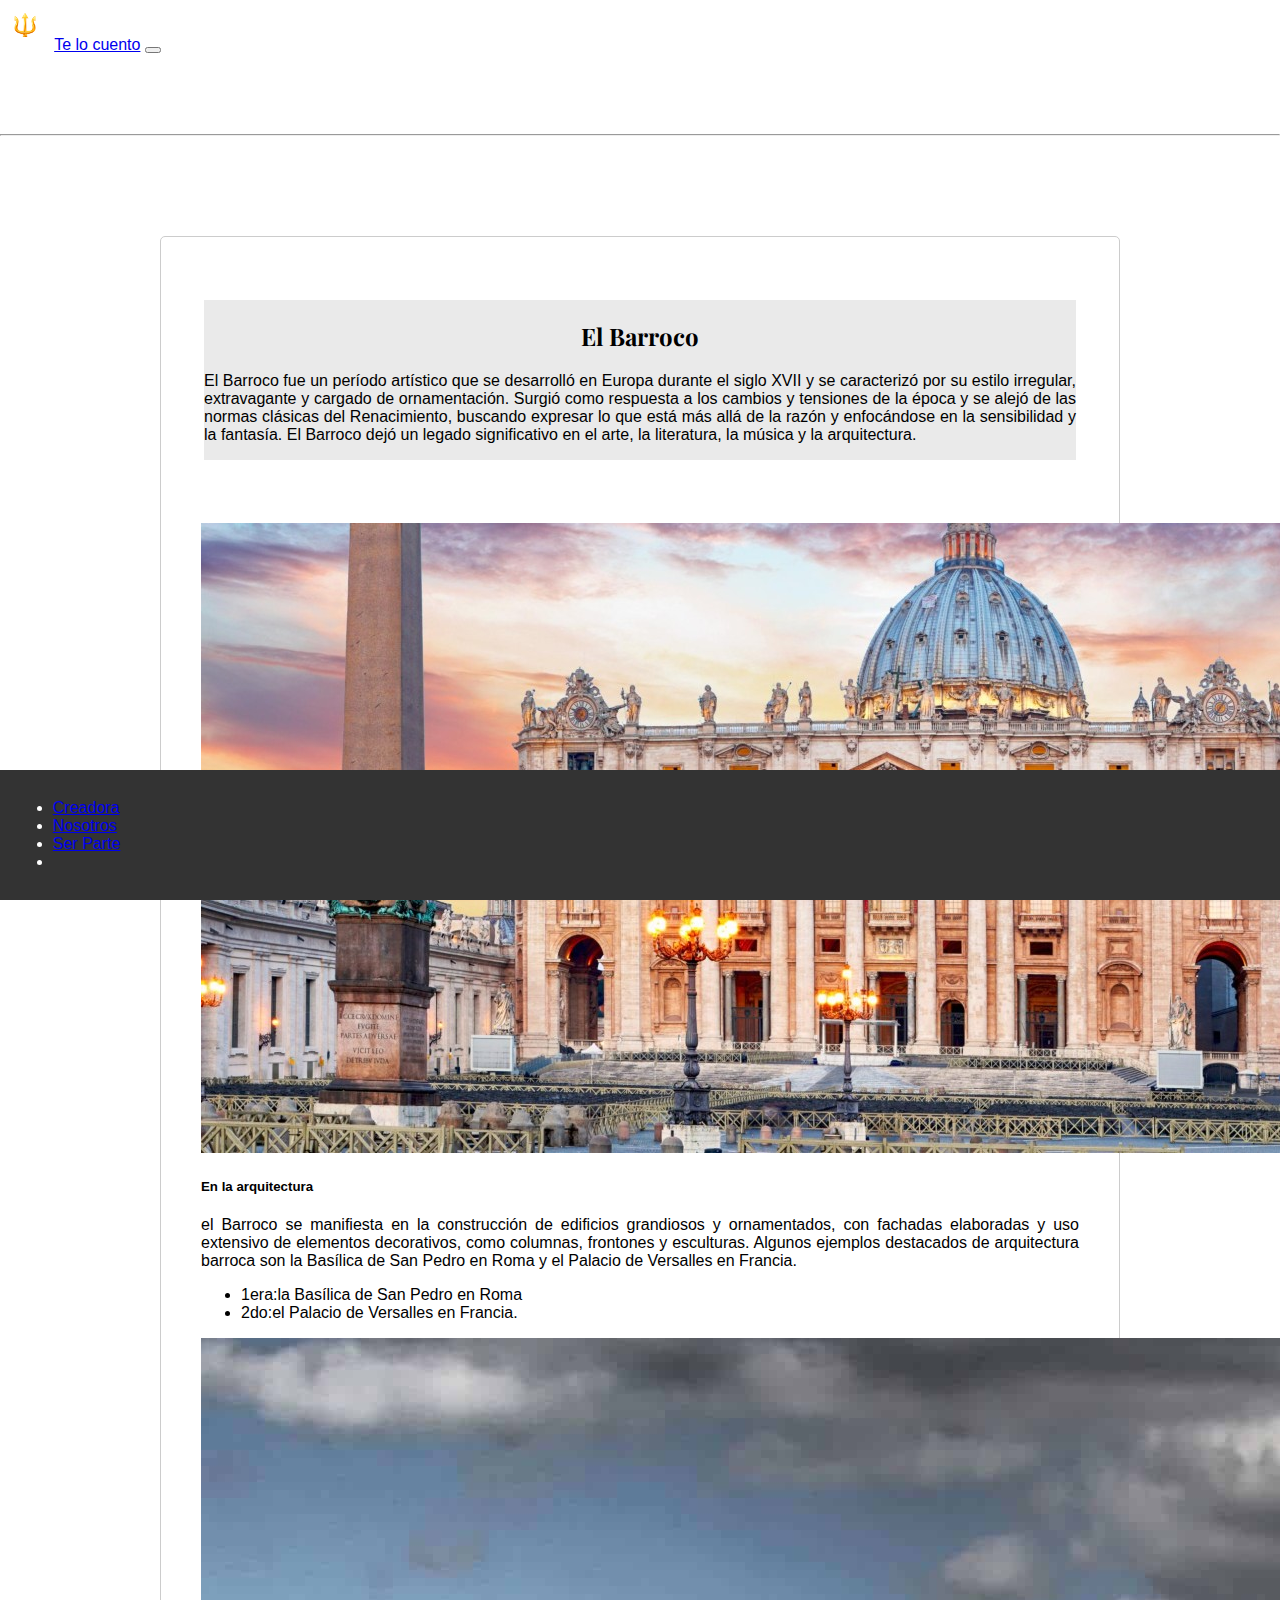
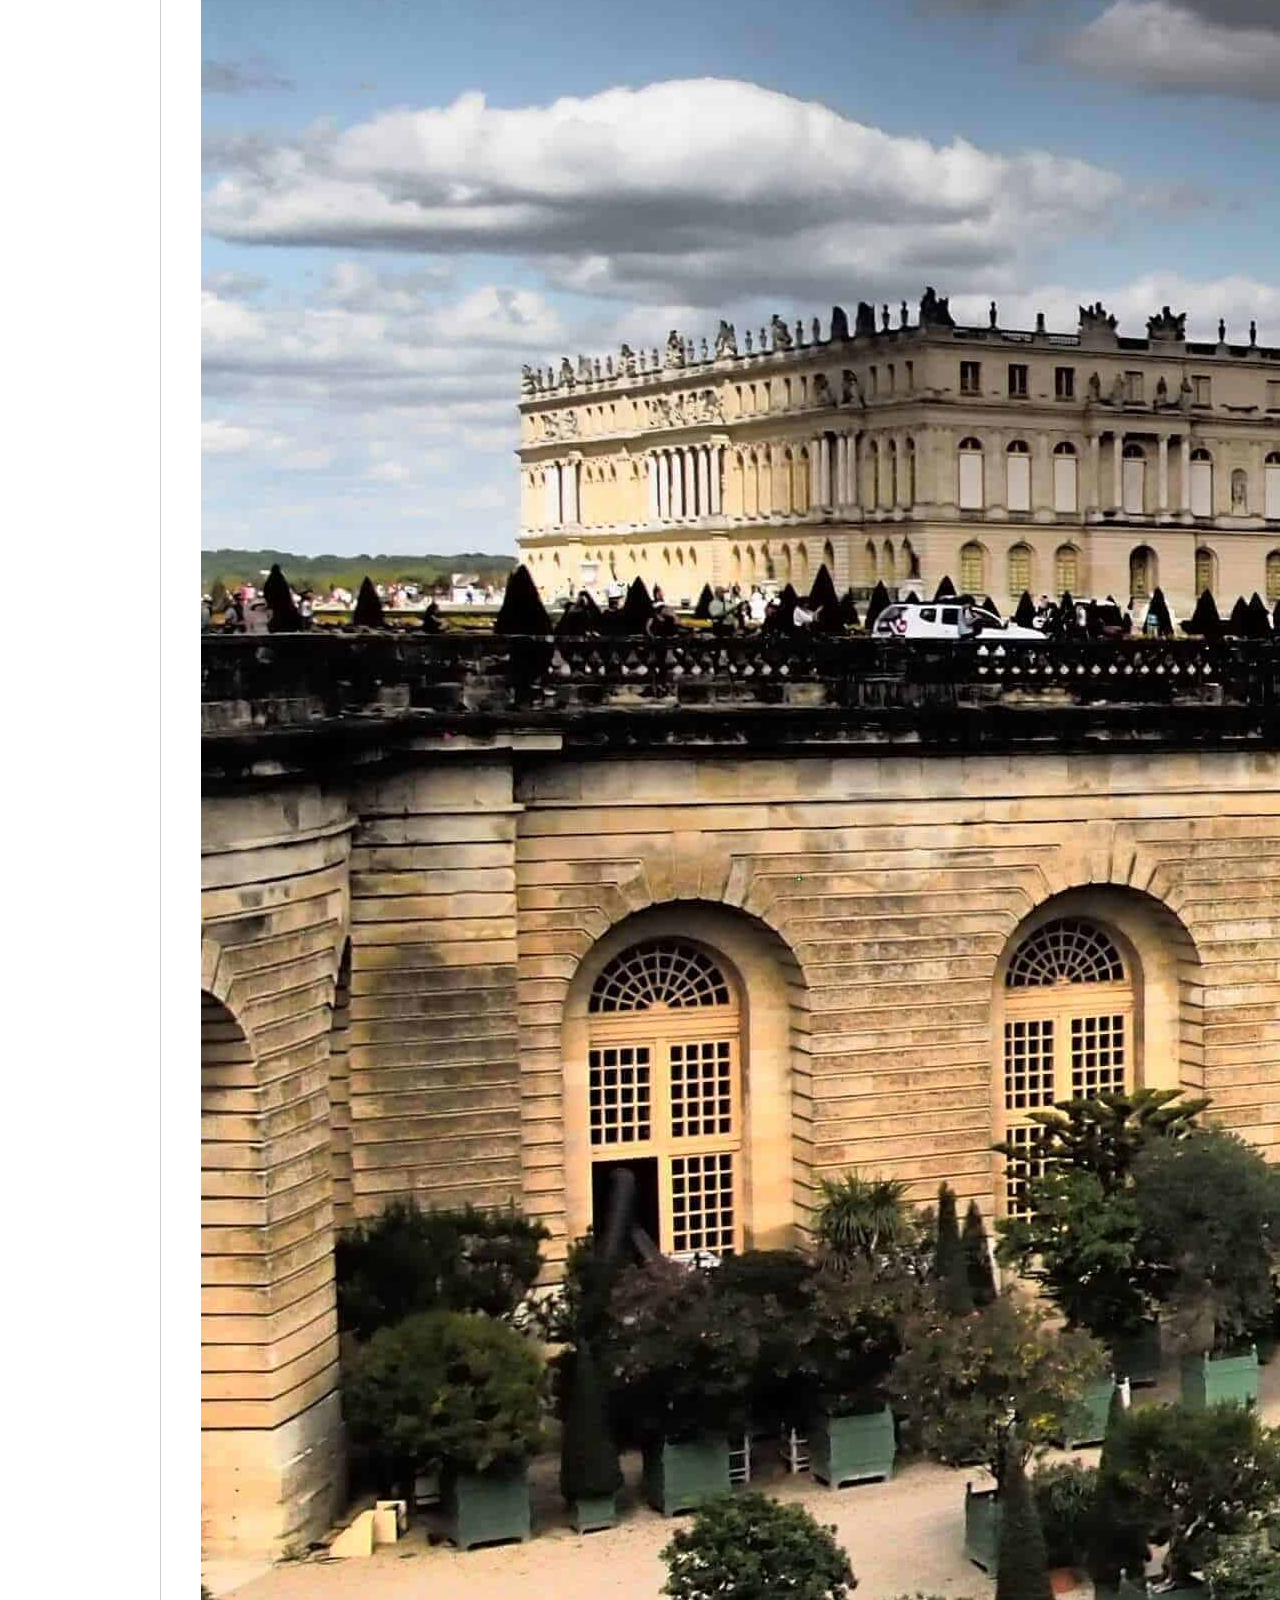
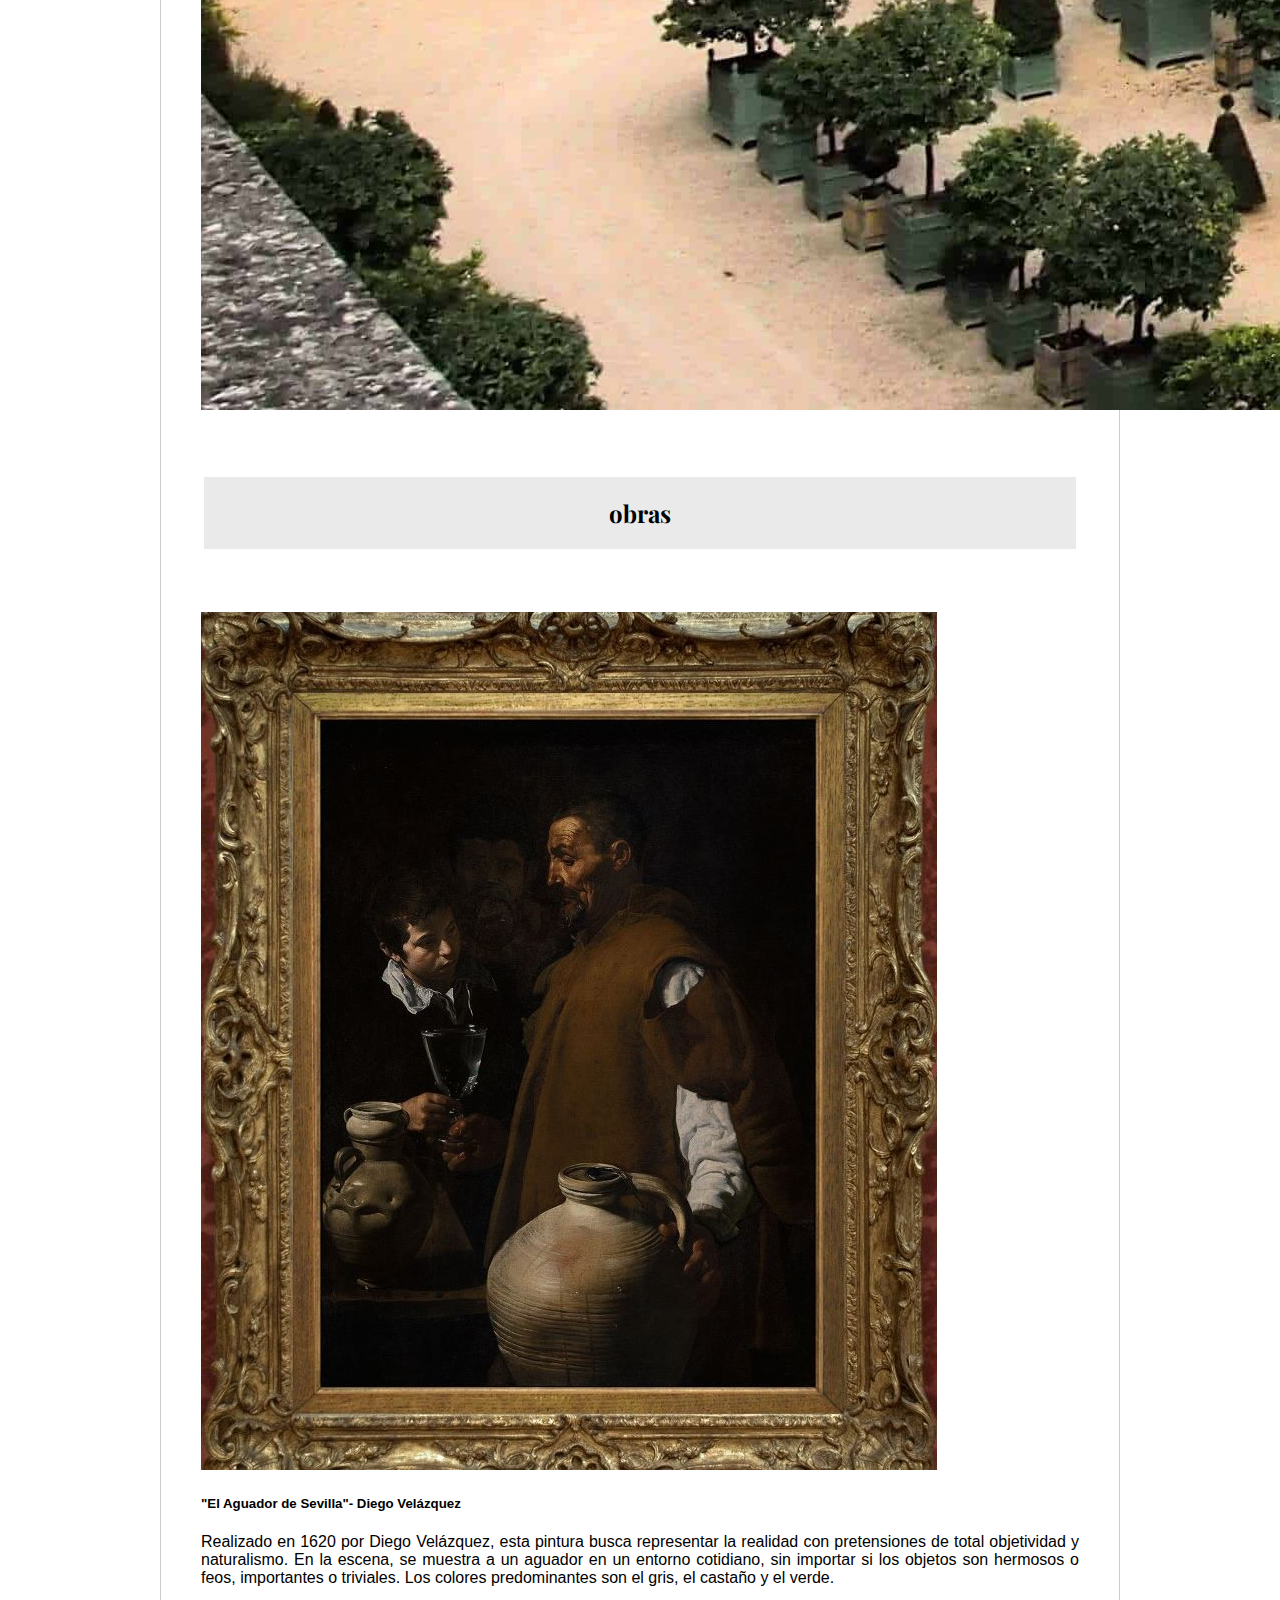
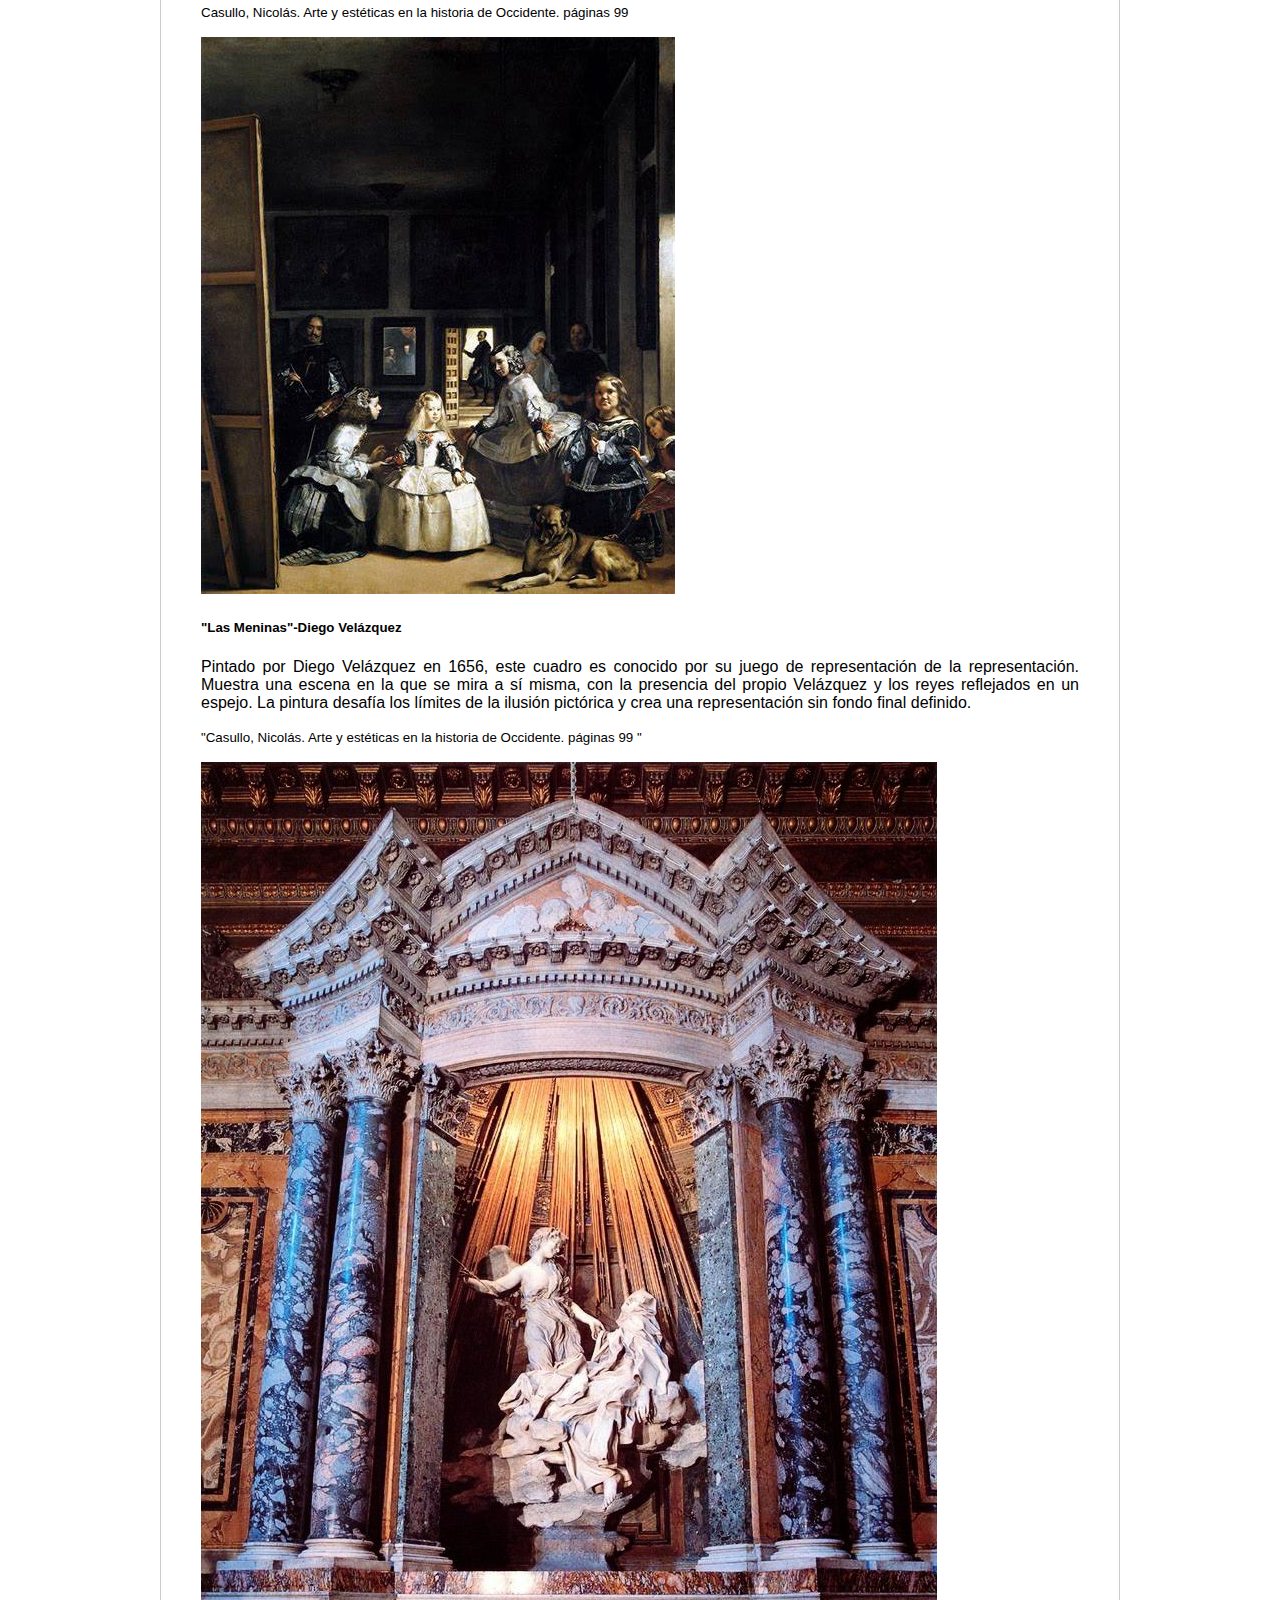
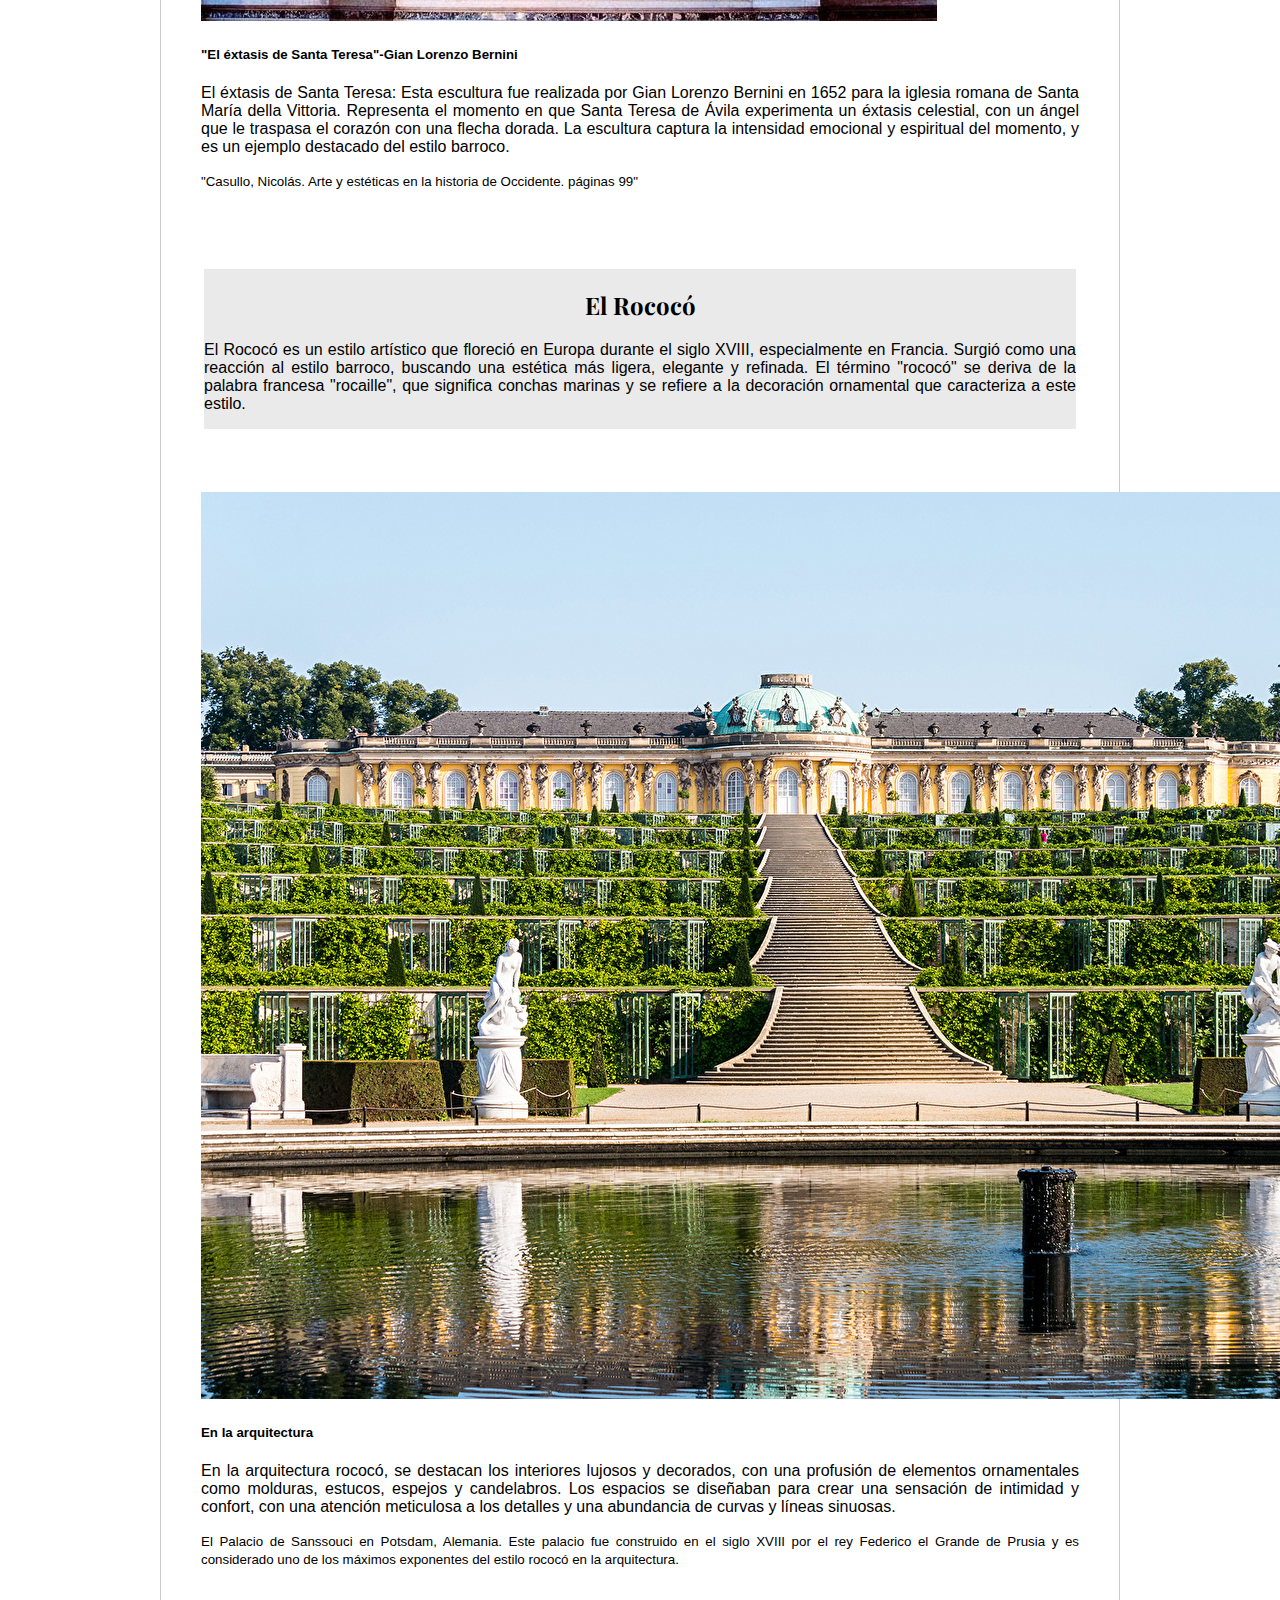
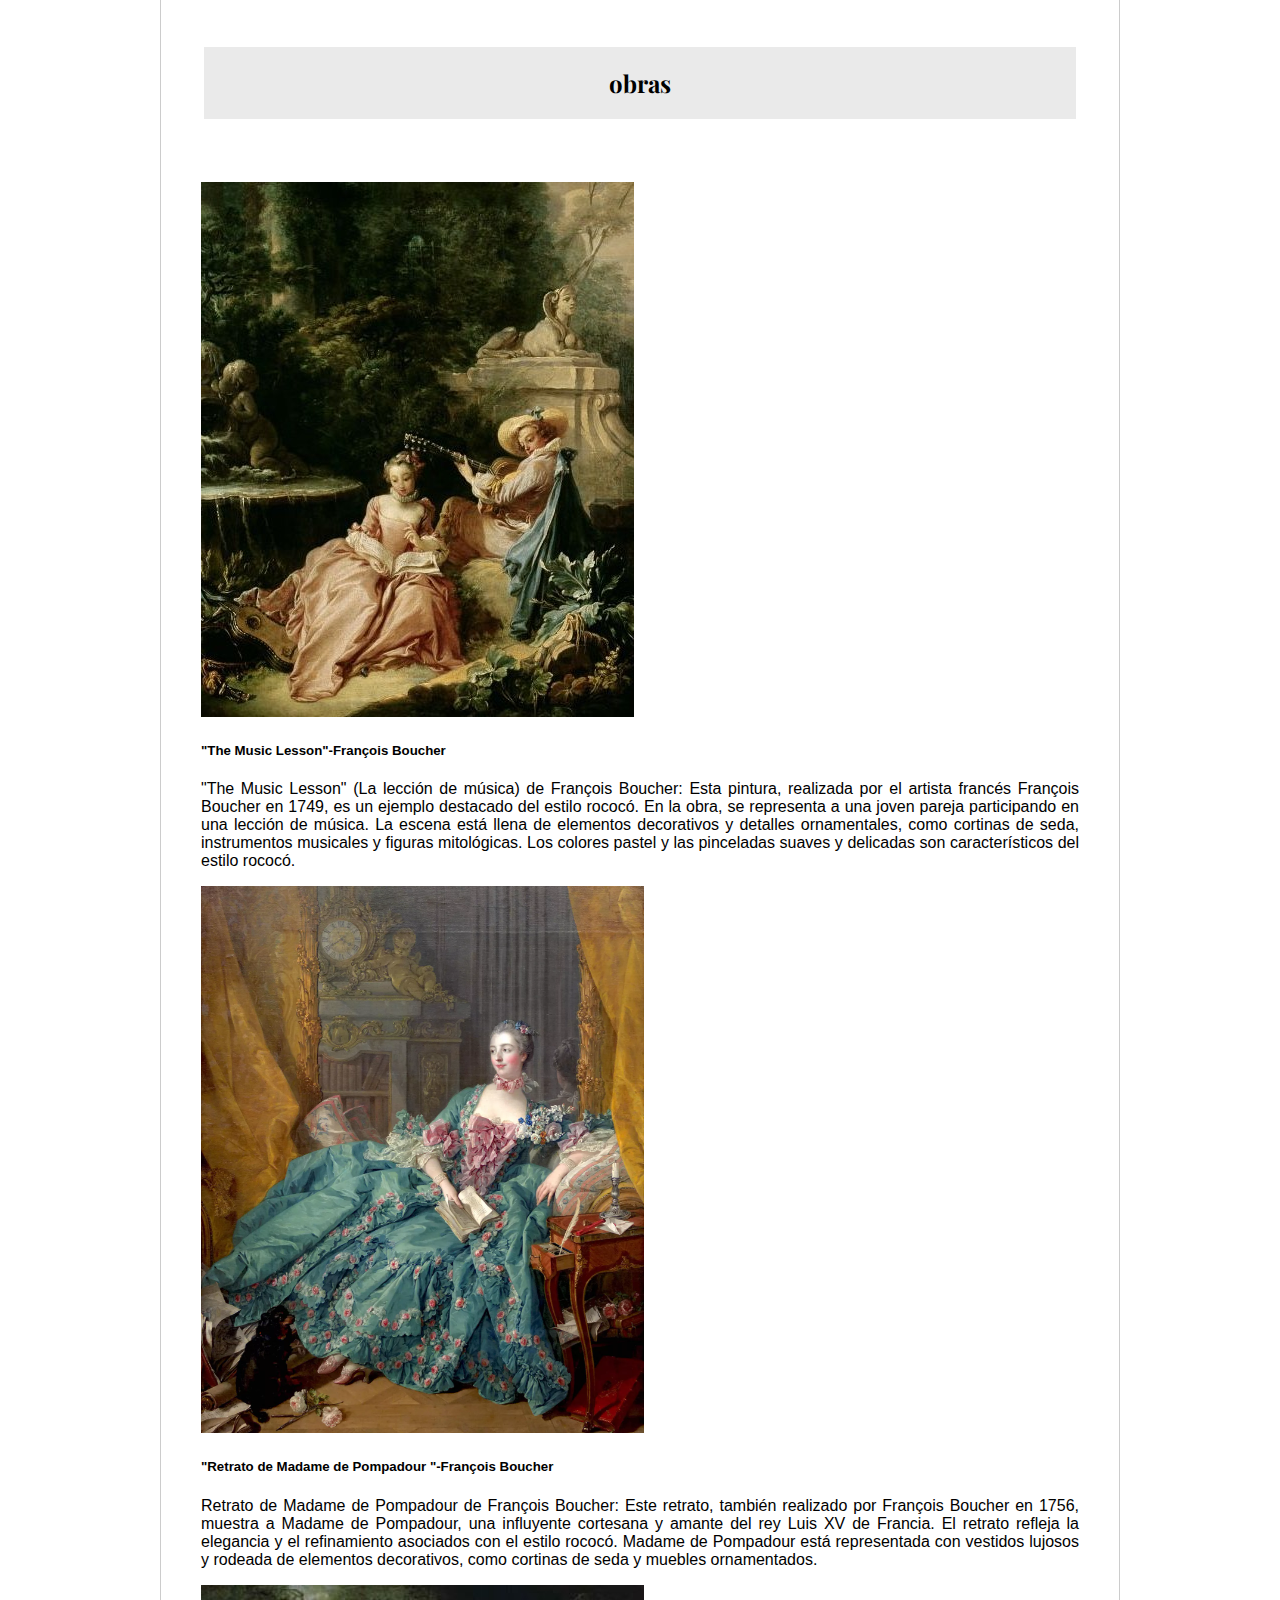
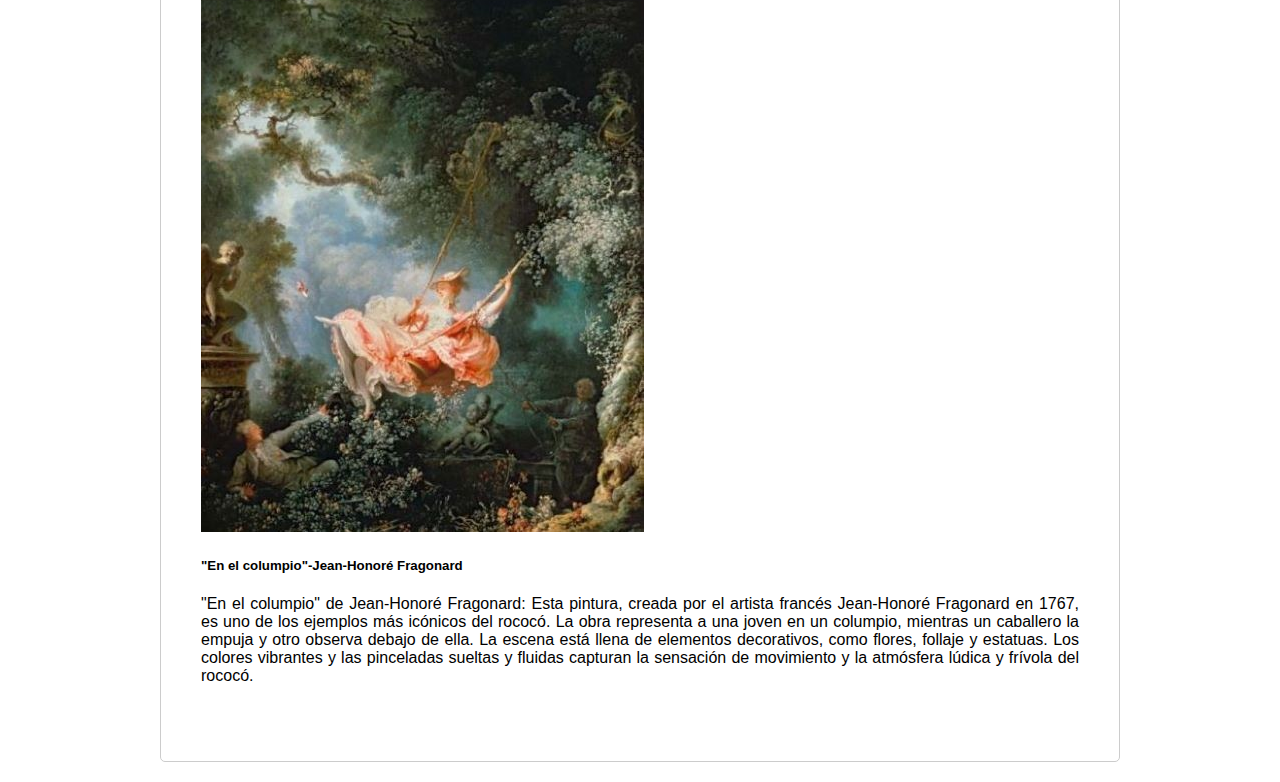
<file: barroco.html>
<!DOCTYPE html>
<html lang="es">
<head>
  <meta charset="UTF-8">
  <meta name="viewport" content="width=device-width, initial-scale=1.0">
  <title>Te lo cuento</title>
  <meta name="viewport" content="width=device-width, initial-scale=1.0">
  <link rel="stylesheet" href="estilo.css">
  <link href="https://cdn.jsdelivr.net/npm/bootstrap@5.3.2/dist/css/bootstrap.min.css" rel="stylesheet" integrity="sha384-T3c6CoIi6uLrA9TneNEoa7RxnatzjcDSCmG1MXxSR1GAsXEV/Dwwykc2MPK8M2HN" crossorigin="anonymous">
<script src="https://cdn.jsdelivr.net/npm/bootstrap@5.3.2/dist/js/bootstrap.bundle.min.js" integrity="sha384-C6RzsynM9kWDrMNeT87bh95OGNyZPhcTNXj1NW7RuBCsyN/o0jlpcV8Qyq46cDfL" crossorigin="anonymous"></script>
<link rel="preconnect" href="https://fonts.googleapis.com">
<link rel="preconnect" href="https://fonts.gstatic.com" crossorigin>
<link href="https://fonts.googleapis.com/css2?family=Playfair+Display:wght@500&display=swap" rel="stylesheet">
</head>
<body>
    <header>
        <nav class="navbar navbar-expand-lg bg-body-tertiary" data-bs-theme="dark">
          <div class="container-fluid navbar-dark bg-dark">
            <img src="logo/logo.png" alt="logo">
            <a class="navbar-brand" href="index.html">Te lo cuento</a>
      
            <button class="navbar-toggler" type="button" data-bs-toggle="collapse" data-bs-target="#navbarSupportedContent" aria-controls="navbarSupportedContent" aria-expanded="false" aria-label="Toggle navigation">
              <span class="navbar-toggler-icon"></span>
            </button>
            <div class="collapse navbar-collapse" id="navbarSupportedContent">
              <ul class="navbar-nav me-auto mb-2 mb-lg-0">
                <li class="nav-item">
                  <a class="nav-link active" aria-current="page" href="tiempo.html">Inicio</a>
                </li>
                <li class="nav-item">
                  <a class="nav-link" href="parte.html">Ser Parte</a>
                </li>
                <li class="nav-item dropdown">
                  <a class="nav-link dropdown-toggle" href="#" role="button" data-bs-toggle="dropdown" aria-expanded="false">
                    Edad Media
                  </a>
                  <ul class="dropdown-menu">
                    <li><a class="dropdown-item" href="media.html">Gotico</a></li>
                  </ul>
                </li>
                <li class="nav-item dropdown">
                  <a class="nav-link dropdown-toggle" href="#" role="button" data-bs-toggle="dropdown" aria-expanded="false">
                    Edad moderna
                  </a>
                  <ul class="dropdown-menu">
                    <li><a class="dropdown-item" href="renacimiento.html">El Renacimiento</a></li>
                    <li><a class="dropdown-item" href="manierismo.html">Manierismo</a></li>
                    <li><a class="dropdown-item" href="barroco.html">Barroco y Rococo</a></li>
                    <li><hr class="dropdown-divider"></li>
                    <li><a class="dropdown-item" href="juego/memoria.html">Juego</a></li>
                  </ul>
                </li>
                <li class="nav-item dropdown">
                  <a class="nav-link dropdown-toggle" href="#" role="button" data-bs-toggle="dropdown" aria-expanded="false">
                    Edad Conteporanea
                  </a>
                  <ul class="dropdown-menu">
                    <li><a class="dropdown-item" href="neoclasico.html">Neoclasico</a></li>
                    <li><a class="dropdown-item" href="romanticismo.html">Romanticismo</a></li>
                  </ul>
                </li>
                <li class="nav-item">
                  <a class="nav-link" href="creador.html">Creador</a>
                </li>
              </ul>
            </div>
          </div>
        </nav>
      </header>
   
  <main>

    <article>
      <section  class="section edadmedia">
        <h2>El Barroco</h2>
        <p> El Barroco fue un período artístico que se desarrolló en Europa durante el siglo XVII y se caracterizó por su estilo irregular, extravagante y cargado de ornamentación. Surgió como respuesta a los cambios y tensiones de la época y se alejó de las normas clásicas del Renacimiento, buscando expresar lo que está más allá de la razón y enfocándose en la sensibilidad y
             la fantasía. El Barroco dejó un legado significativo en el arte, la literatura, la música y la arquitectura.
        </p>
      </section>
    </article>
    <article>
        <div class="card mb-3">
            <img src="barroco/roma.jpg" class="card-img-top" alt="...">
            <div class="card-body">
              <h5 class="card-title">En la arquitectura</h5>
              <p class="card-text"> el Barroco se manifiesta en la construcción de edificios grandiosos y ornamentados,
                 con fachadas elaboradas y uso extensivo de elementos decorativos, como columnas, frontones y esculturas.
                  Algunos ejemplos destacados de arquitectura barroca son la Basílica de San Pedro en Roma y el Palacio de Versalles en Francia.
                </p>
           
                <ul class="card-text text-body-secondary">
                  
                <li>1era:la Basílica de San Pedro en Roma</li>
                <li>2do:el Palacio de Versalles en Francia. </li>
         
              </ul>
         
            </div>
            <img src="barroco/francia.jpg" class="card-img-bottom" alt="...">
        </div>
      </article>
      <article>
        <section class="section edadmedia">
          <h2>obras</h2>
        </section>
      </article>
      <article>
        <div class="card-group">
          <div class="card">
            <img src="barroco/agua.jpg" class="card-img-top" alt="...">
            <div class="card-body text-align">
              <h5 class="card-title"> "El Aguador de Sevilla"- Diego Velázquez </h5>
              <p class="card-text"> 
                Realizado en 1620 por Diego Velázquez, esta pintura busca representar la realidad con pretensiones de total objetividad y naturalismo.
                 En la escena, se muestra a un aguador en un entorno cotidiano, sin importar si los objetos son hermosos o feos,
                 importantes o triviales. Los colores predominantes son el gris, el castaño y el verde.                
              </p>
             
              <p class="card-text"><small class="text-body-secondary">Casullo, Nicolás. Arte y estéticas en la historia de Occidente. páginas 99</small></p>
            </div>
          </div>
          <div class="card">
            <img src="barroco/meninas.jpg" class="card-img-top" alt="...">
            <div class="card-body">
              <h5 class="card-title">"Las Meninas"-Diego Velázquez</h5>
              <p class="card-text">Pintado por Diego Velázquez en 1656, este cuadro es conocido por su juego de representación de la representación. Muestra una escena en la que se mira a sí misma, con la presencia del propio Velázquez y los reyes reflejados en un espejo. La pintura desafía los límites de la ilusión pictórica y crea una representación sin fondo final definido.

              </p>
              <p class="card-text"><small class="text-body-secondary"> "Casullo, Nicolás. Arte y estéticas en la historia de Occidente. páginas 99 "</small></p>
            </div>
          </div>
          <div class="card">
            <img src="barroco/esplandor.jpg" class="card-img-top" alt="...">
            <div class="card-body">
              <h5 class="card-title">"El éxtasis de Santa Teresa"-Gian Lorenzo Bernini </h5>
              <p class="card-text">El éxtasis de Santa Teresa:
                Esta escultura fue realizada por Gian Lorenzo Bernini en 1652 para la iglesia romana de Santa María della Vittoria. Representa el momento en que Santa Teresa de Ávila experimenta un éxtasis celestial, con un ángel que le traspasa el corazón con una flecha dorada. La escultura captura la intensidad emocional y espiritual del momento, y es un ejemplo destacado del estilo barroco.
                
              
              <p class="card-text"><small class="text-body-secondary">  "Casullo, Nicolás. Arte y estéticas en la historia de Occidente. páginas 99" </small></p>
            </div>
          </div>
        </div>
  </article>
  <article>
        <section  class="section edadmedia">
          <h2>El Rococó </h2>
          <p> El Rococó es un estilo artístico que floreció en Europa durante el siglo XVIII, especialmente en Francia. 
            Surgió como una reacción al estilo barroco, buscando una estética más ligera, elegante y refinada. El término "rococó"
             se deriva de la palabra francesa "rocaille", que significa conchas marinas y se refiere a la decoración ornamental que caracteriza a este estilo.

          </p>
        </section>
      </article>
      <article>
          <div class="card mb-3">
              <img src="rococo/palacio.jpg" class="card-img-top" alt="...">
              <div class="card-body">
                <h5 class="card-title">En la arquitectura</h5>
                <p class="card-text">En la arquitectura rococó, 
                    se destacan los interiores lujosos y decorados, con una profusión de elementos ornamentales como molduras,
                     estucos, espejos y candelabros. Los espacios se diseñaban para crear una sensación de intimidad y confort, con una atención
                      meticulosa a los detalles y una abundancia de curvas y líneas sinuosas.
                  </p>
                <p class="card-text"><small class="text-body-secondary">El Palacio de Sanssouci en Potsdam, Alemania. Este palacio fue construido en el siglo XVIII por el rey Federico el Grande de Prusia y es considerado uno de los máximos exponentes del estilo rococó en la arquitectura.
               </small></p>
              </div>
          </div>
        </article>
        <article>
          <section class="section edadmedia">
            <h2>obras</h2>
          </section>
        </article>
        <article>
          <div class="card-group">
            <div class="card">
              <img src="rococo/musica.jpg" class="card-img-top" alt="...">
              <div class="card-body text-align">
                <h5 class="card-title">"The Music Lesson"-François Boucher </h5>
                <p class="card-text"> 
                    "The Music Lesson" (La lección de música) de François Boucher: Esta pintura, realizada por el artista francés François Boucher en 1749, es un ejemplo destacado del estilo rococó. En la obra, se representa a una joven pareja participando en una lección de música. La escena está llena de elementos decorativos y detalles ornamentales, como cortinas de seda, instrumentos musicales y figuras mitológicas. Los colores pastel y las pinceladas suaves y delicadas son característicos del estilo rococó.

                </p>
               
              </div>
            </div>
            <div class="card">
              <img src="rococo/retrato.png" class="card-img-top" alt="...">
              <div class="card-body">
                <h5 class="card-title">"Retrato de Madame de Pompadour "-François Boucher</h5>
                <p class="card-text">Retrato de Madame de Pompadour de François Boucher: Este retrato, también realizado por François Boucher en 1756, muestra a Madame de Pompadour, una influyente cortesana y amante del rey Luis XV de Francia. El retrato refleja la elegancia y el refinamiento asociados con el estilo rococó. Madame de Pompadour está representada con vestidos lujosos y rodeada de elementos decorativos, como cortinas de seda y muebles ornamentados.


                </p>
              </div>
            </div>
            <div class="card">
              <img src="rococo/columpio.jpg" class="card-img-top" alt="...">
              <div class="card-body">
                <h5 class="card-title">"En el columpio"-Jean-Honoré Fragonard </h5>
                <p class="card-text"> "En el columpio" de Jean-Honoré Fragonard: Esta pintura, creada por el artista francés Jean-Honoré Fragonard en 1767, es uno de los ejemplos más icónicos del rococó. La obra representa a una joven en un columpio, mientras un caballero la empuja y otro observa debajo de ella. La escena está llena de elementos decorativos, como flores, follaje y estatuas. Los colores vibrantes y las pinceladas sueltas y fluidas capturan la sensación de movimiento y la atmósfera lúdica y frívola del rococó.

              </div>
            </div>
          </div>
    </article>
</main>
<footer>
  <ul class="nav navbar-dark bg-dark" data-bs-theme="dark">
    <li class="nav-item">
      <a class="nav-link active" aria-current="page" href="creador.html">Creadora</a>
    </li>
    <li class="nav-item">
      <a class="nav-link" href="index.html">Nosotros</a>
    </li>
    <li class="nav-item">
      <a class="nav-link" href="parte.html">Ser Parte</a>
    </li>
    <li class="nav-item">
    </li>
  </ul>
</footer>

<script src="https://code.jquery.com/jquery-3.6.0.min.js"></script>
<script src="https://cdn.jsdelivr.net/npm/bootstrap@5.5.3/dist/js/bootstrap.bundle.min.js"></script>
</body>
</html>
</file>
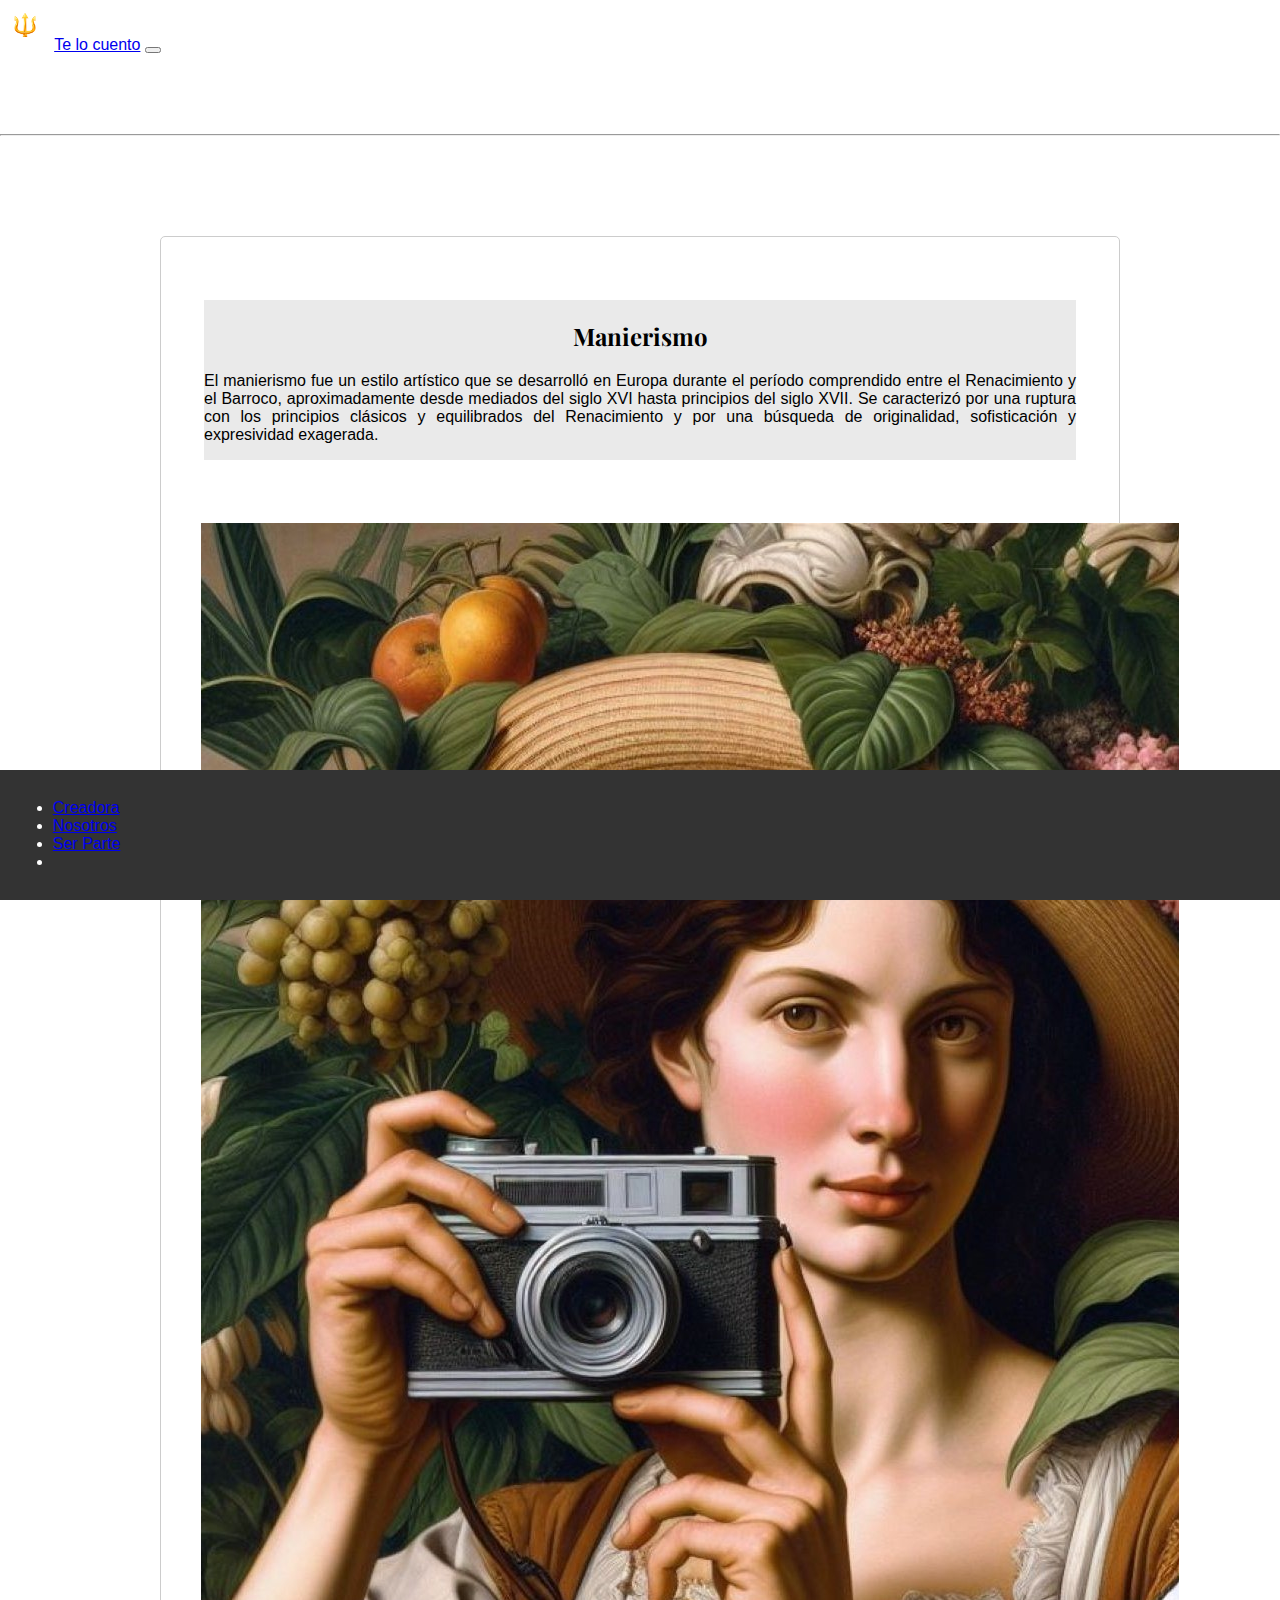
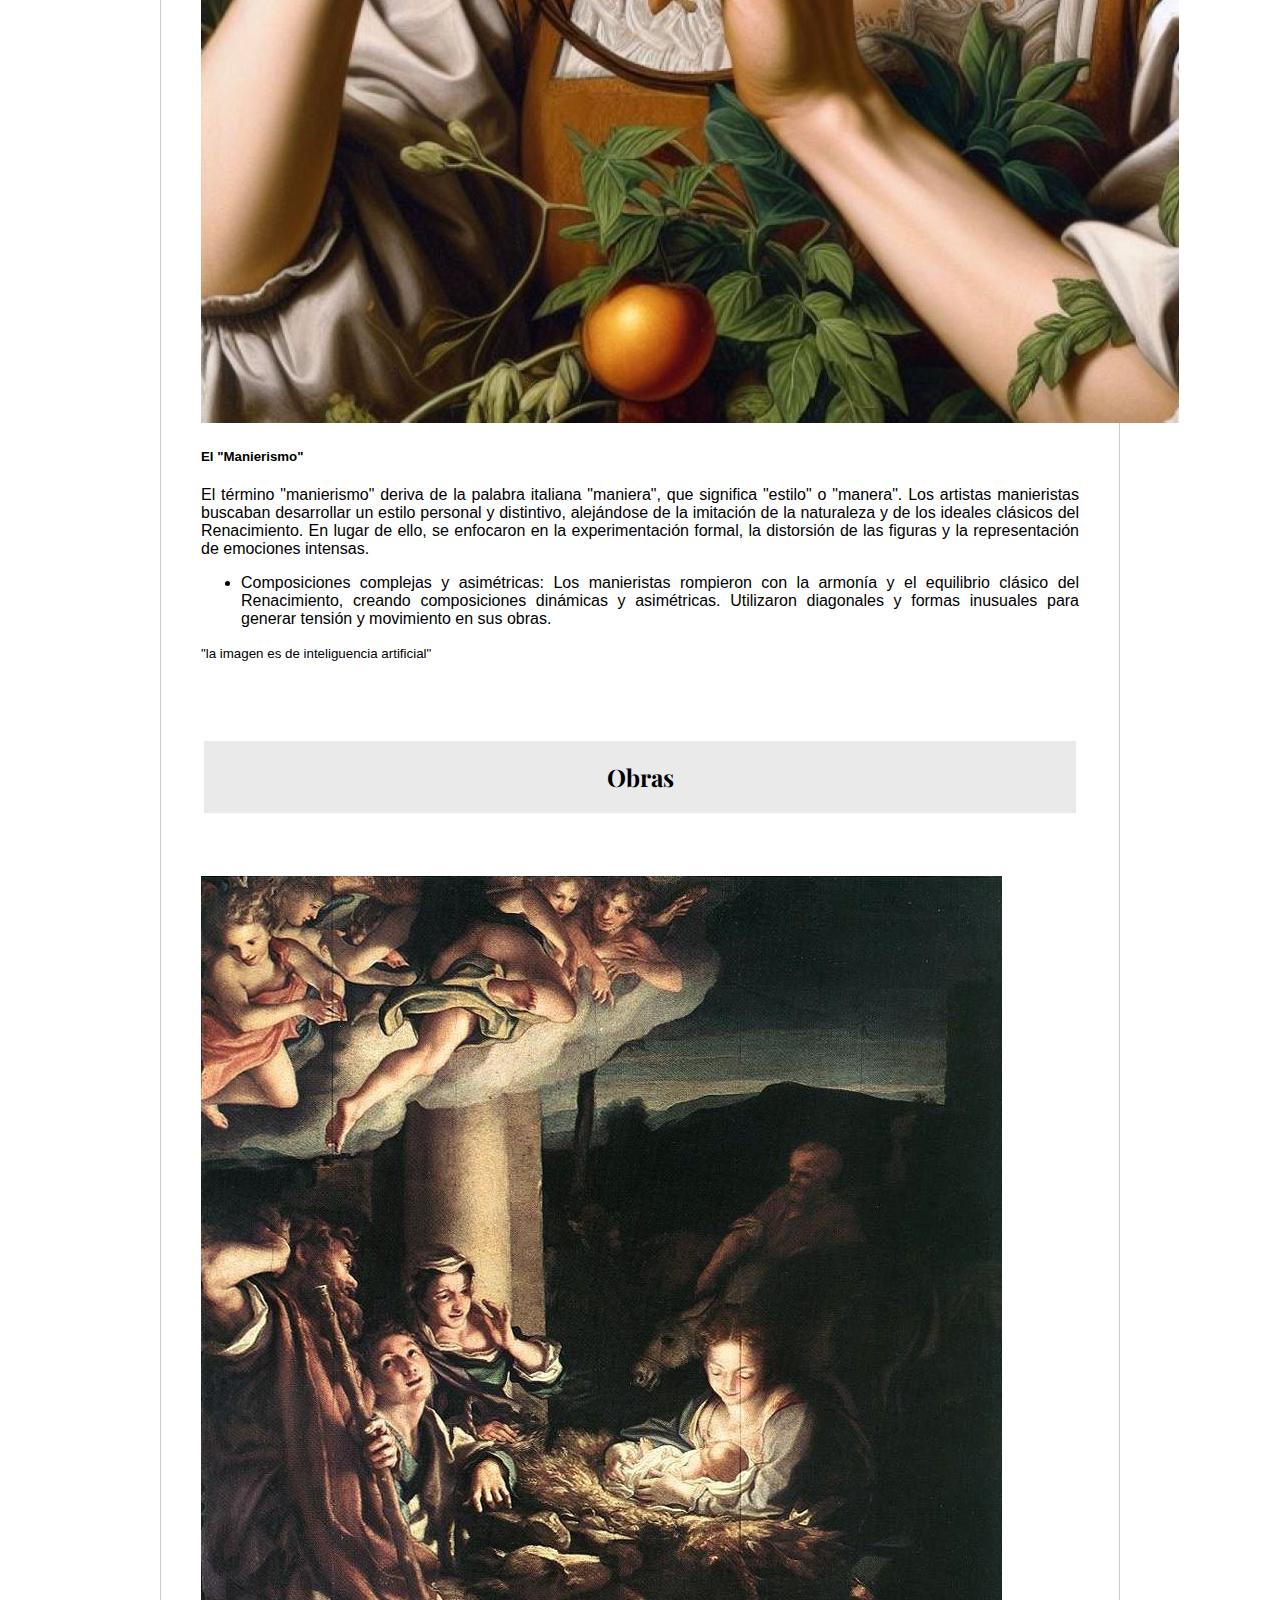
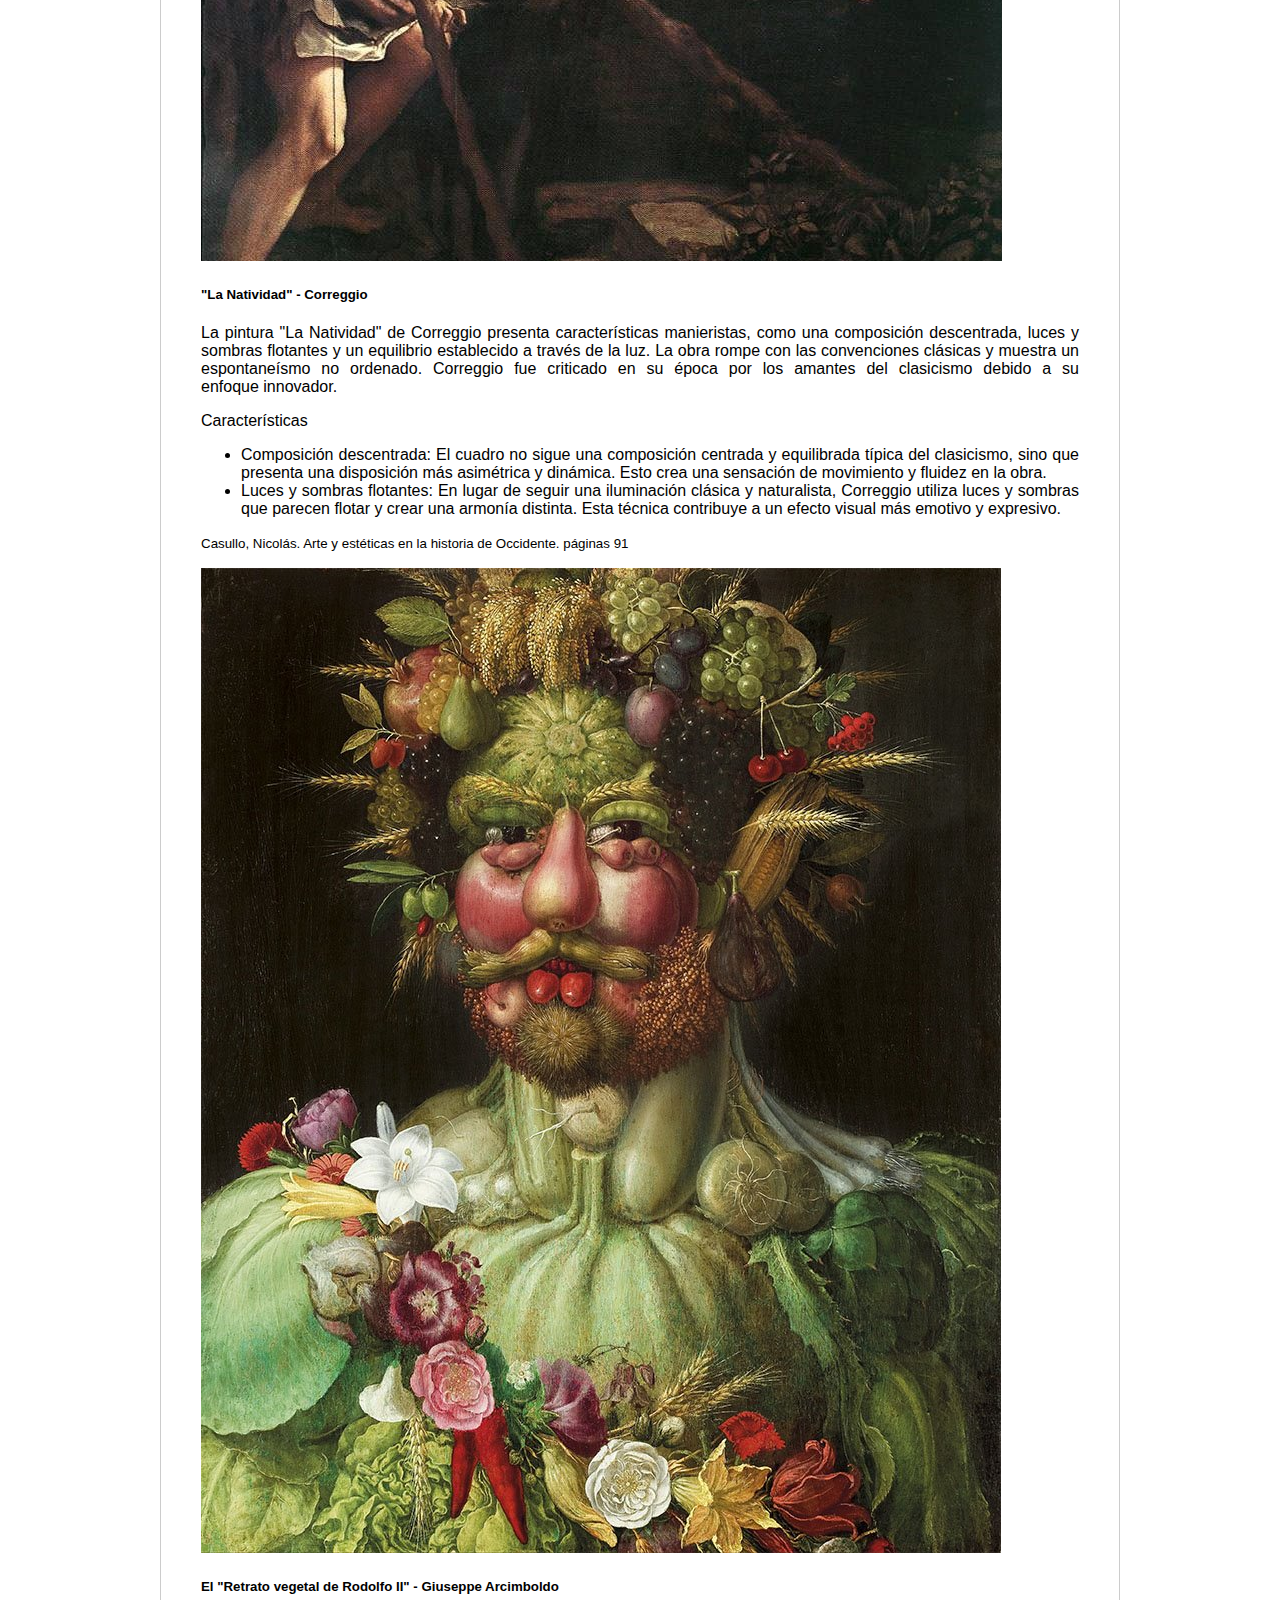
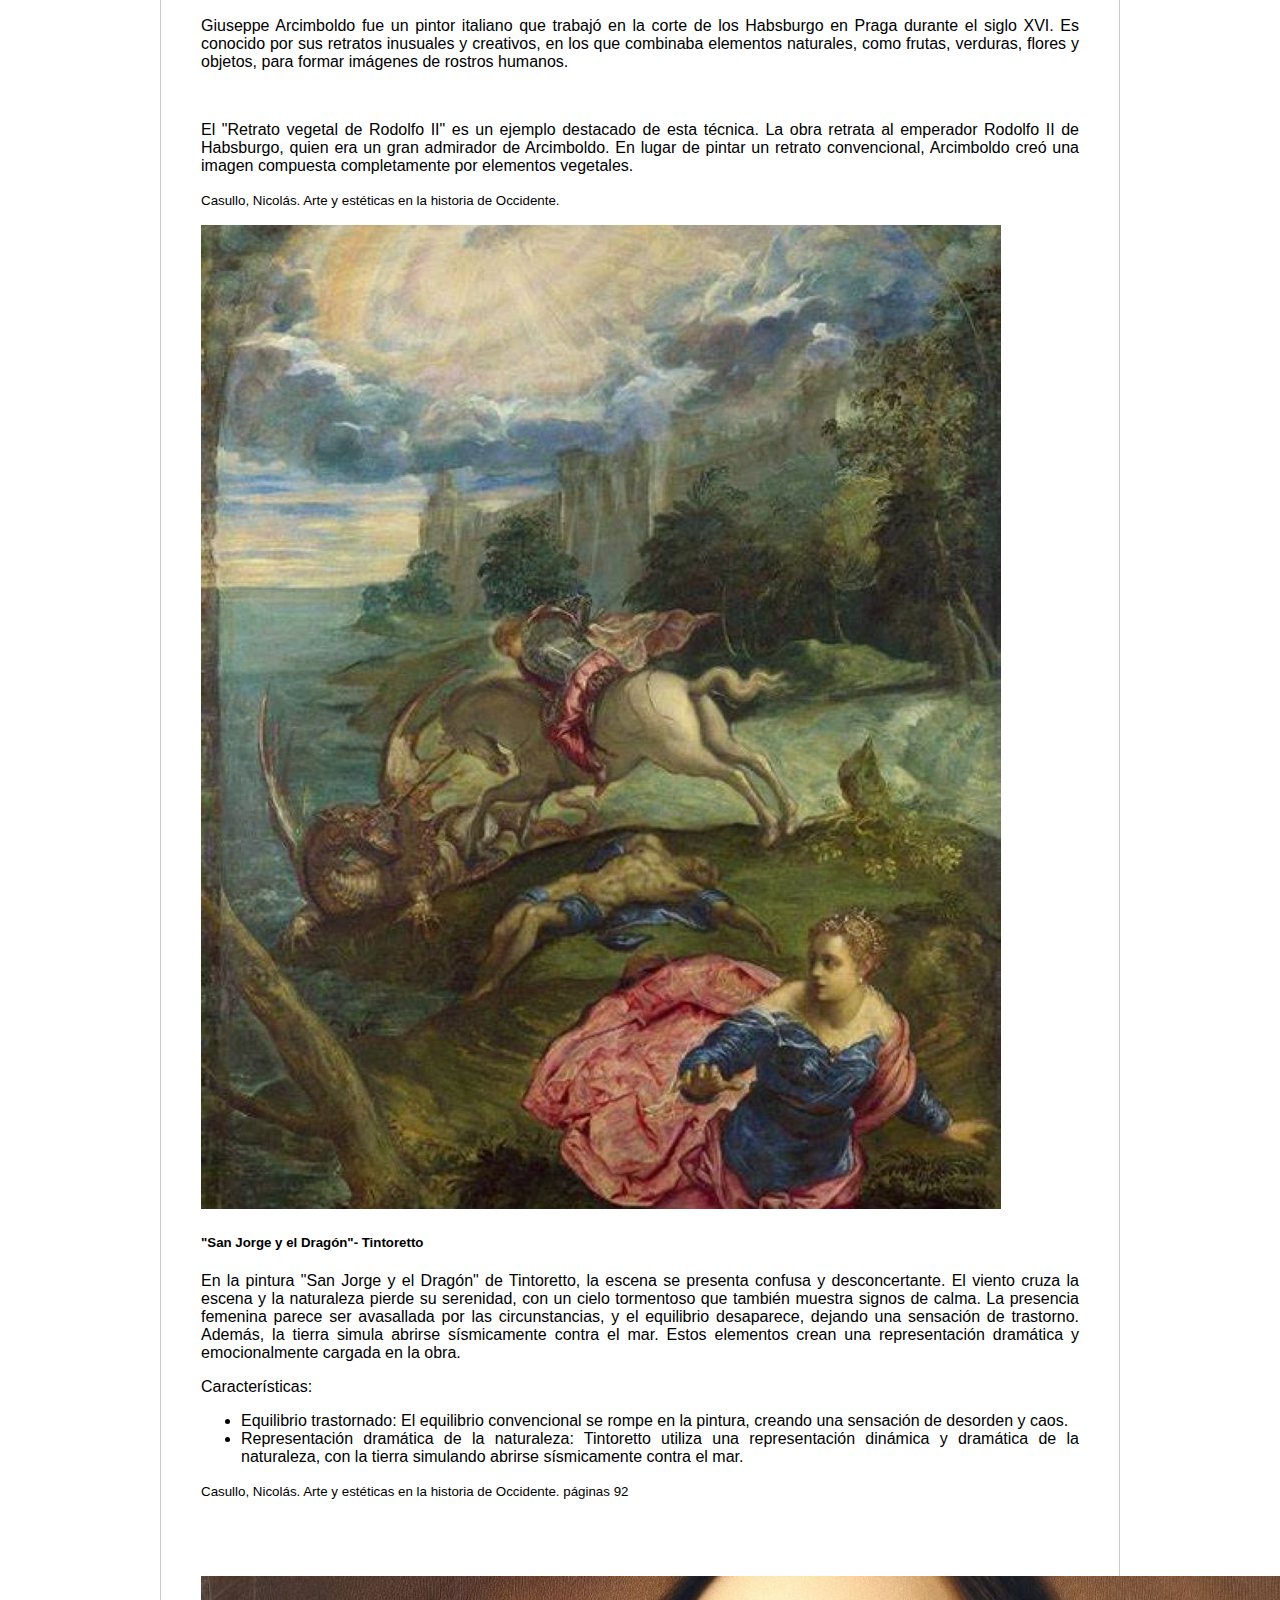
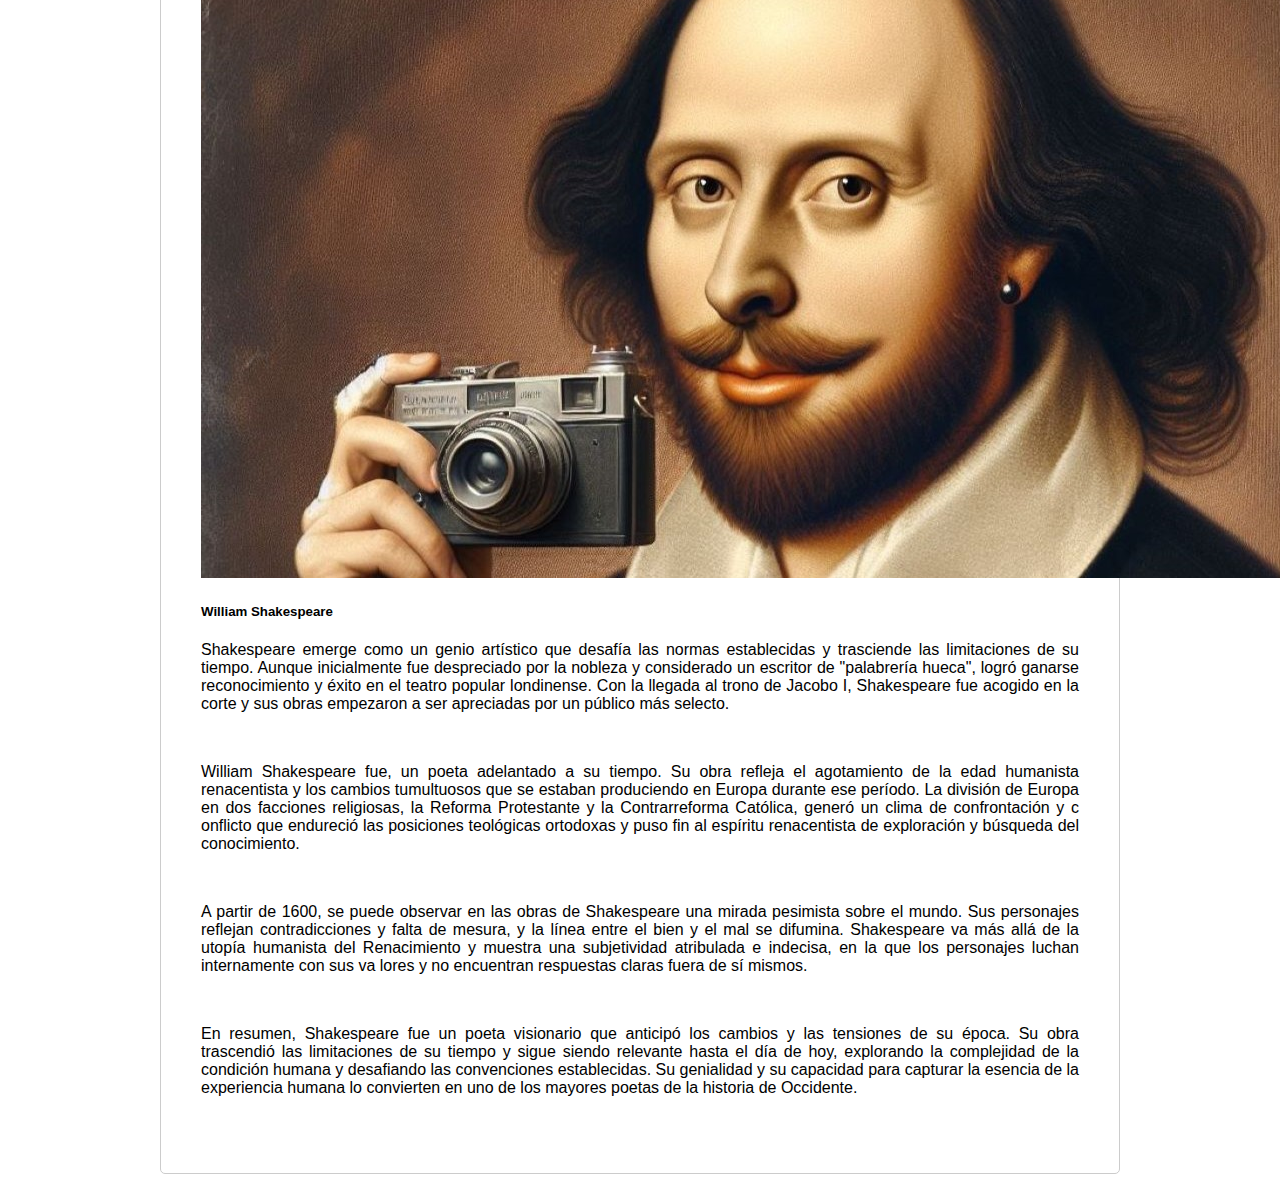
<file: manierismo.html>
<!DOCTYPE html>
<html lang="es">
<head>
  <meta charset="UTF-8">
  <meta name="viewport" content="width=device-width, initial-scale=1.0">
  <title>Te lo cuento</title>
  <meta name="viewport" content="width=device-width, initial-scale=1.0">
  <link rel="stylesheet" href="estilo.css">
  <link href="https://cdn.jsdelivr.net/npm/bootstrap@5.3.2/dist/css/bootstrap.min.css" rel="stylesheet" integrity="sha384-T3c6CoIi6uLrA9TneNEoa7RxnatzjcDSCmG1MXxSR1GAsXEV/Dwwykc2MPK8M2HN" crossorigin="anonymous">
<script src="https://cdn.jsdelivr.net/npm/bootstrap@5.3.2/dist/js/bootstrap.bundle.min.js" integrity="sha384-C6RzsynM9kWDrMNeT87bh95OGNyZPhcTNXj1NW7RuBCsyN/o0jlpcV8Qyq46cDfL" crossorigin="anonymous"></script>
<link rel="preconnect" href="https://fonts.googleapis.com">
<link rel="preconnect" href="https://fonts.gstatic.com" crossorigin>
<link href="https://fonts.googleapis.com/css2?family=Playfair+Display:wght@500&display=swap" rel="stylesheet">
</head>
<body>
  <header>
    <nav class="navbar navbar-expand-lg bg-body-tertiary" data-bs-theme="dark">
      <div class="container-fluid navbar-dark bg-dark">
        <img src="logo/logo.png" alt="logo">
        <a class="navbar-brand" href="index.html">Te lo cuento</a>
  
        <button class="navbar-toggler" type="button" data-bs-toggle="collapse" data-bs-target="#navbarSupportedContent" aria-controls="navbarSupportedContent" aria-expanded="false" aria-label="Toggle navigation">
          <span class="navbar-toggler-icon"></span>
        </button>
        <div class="collapse navbar-collapse" id="navbarSupportedContent">
          <ul class="navbar-nav me-auto mb-2 mb-lg-0">
            <li class="nav-item">
              <a class="nav-link active" aria-current="page" href="tiempo.html">Inicio</a>
            </li>
            <li class="nav-item">
              <a class="nav-link" href="parte.html">Ser Parte</a>
            </li>
            <li class="nav-item dropdown">
              <a class="nav-link dropdown-toggle" href="#" role="button" data-bs-toggle="dropdown" aria-expanded="false">
                Edad Media
              </a>
              <ul class="dropdown-menu">
                <li><a class="dropdown-item" href="media.html">Gotico</a></li>
              </ul>
            </li>
            <li class="nav-item dropdown">
              <a class="nav-link dropdown-toggle" href="#" role="button" data-bs-toggle="dropdown" aria-expanded="false">
                Edad moderna
              </a>
              <ul class="dropdown-menu">
                <li><a class="dropdown-item" href="renacimiento.html">El Renacimiento</a></li>
                <li><a class="dropdown-item" href="manierismo.html">Manierismo</a></li>
                <li><a class="dropdown-item" href="barroco.html">Barroco y Rococo</a></li>
                <li><hr class="dropdown-divider"></li>
                <li><a class="dropdown-item" href="juego/memoria.html">Juego</a></li>
              </ul>
            </li>
            <li class="nav-item dropdown">
              <a class="nav-link dropdown-toggle" href="#" role="button" data-bs-toggle="dropdown" aria-expanded="false">
                Edad Conteporanea
              </a>
              <ul class="dropdown-menu">
                <li><a class="dropdown-item" href="neoclasico.html">Neoclasico</a></li>
                <li><a class="dropdown-item" href="romanticismo.html">Romanticismo</a></li>
              </ul>
            </li>
            <li class="nav-item">
              <a class="nav-link" href="creador.html">Creador</a>
            </li>
          </ul>
        </div>
      </div>
    </nav>
  </header>
   
  <main>

    <article>
      <section  class="section edadmedia">
        <h2>Manierismo</h2>
        <p> El manierismo fue un estilo artístico que se desarrolló en Europa durante el período comprendido entre el Renacimiento y
           el Barroco, aproximadamente desde mediados del siglo XVI hasta principios del siglo XVII. 
           Se caracterizó por una ruptura con los principios clásicos y equilibrados del Renacimiento y por una búsqueda de originalidad, 
           sofisticación y expresividad exagerada.
        </p>

      </section>
    </article>
    <article>
      <div class="card mb-3" style="max-width:100%;">
        <div class="row g-0">
          <div class="col-md-4">
            <img src="manierismo/selfie.jpg" class="img-fluid rounded" alt="...">
          </div>
              <div class="col-md-8">
                <div class="card-body">
                  <h5 class="card-title">El "Manierismo" </h5>
                  <p class="card-text"> El término "manierismo" deriva de la palabra italiana "maniera", que significa "estilo" o "manera". 
                    Los artistas manieristas buscaban desarrollar un estilo personal y distintivo, alejándose de la imitación de la naturaleza y
                     de los ideales clásicos del Renacimiento. En lugar de ello, se enfocaron en la experimentación formal, la distorsión de las 
                     figuras y la representación de emociones intensas.
                  </p>
                  <ul>
                  
                    <li>Composiciones complejas y asimétricas: Los manieristas rompieron con la armonía y
                       el equilibrio clásico del Renacimiento, creando composiciones dinámicas y asimétricas. Utilizaron diagonales y
                        formas inusuales para generar tensión y movimiento en sus obras.
                    </li>
                  </ul>
                  <p class="card-text"><small class="text-body-secondary"> "la imagen es de inteliguencia artificial" </small></p>

                </div>
              </div>
            </div>
          </div>
      </article>

      <article>
        <section class="section edadmedia">
          <h2>Obras</h2>
        </section>
      </article>
      <article>
        <div class="card-group">
          <div class="card">
            <img src="manierismo/natividad.jpg" class="card-img-top" alt="...">
            <div class="card-body text-align">
              <h5 class="card-title">"La Natividad" - Correggio</h5>
              <p class="card-text">
                La pintura "La Natividad" de Correggio presenta características manieristas, como una composición descentrada,
                 luces y sombras flotantes y un equilibrio establecido a través de la luz. La obra rompe con las convenciones clásicas y muestra un espontaneísmo no ordenado. 
                Correggio fue criticado en su época por los amantes del clasicismo debido a su enfoque innovador.

              </p>
              <p>Características</p>
              <ul class="lh-base">
                <li>Composición descentrada: El cuadro no sigue una composición centrada y equilibrada típica del clasicismo, 
                  sino que presenta una disposición más asimétrica y dinámica. Esto crea una sensación de movimiento y fluidez en la obra.
                </li>
           
                <li>  Luces y sombras flotantes: En lugar de seguir una iluminación clásica y naturalista, Correggio utiliza luces y 
                  sombras que parecen flotar y crear una armonía distinta. Esta técnica contribuye a un efecto visual más emotivo y expresivo.
                </li>
              
              </ul>
              <p class="card-text"><small class="text-body-secondary">Casullo, Nicolás. Arte y estéticas en la historia de Occidente. páginas 91</small></p>
            </div>
          </div>
          <div class="card">
            <img src="manierismo/vegetal.jpg" class="card-img-top" alt="...">
            <div class="card-body">
              <h5 class="card-title">El "Retrato vegetal de Rodolfo II" - Giuseppe Arcimboldo </h5>
              <p class="card-text">Giuseppe Arcimboldo fue un pintor 
                italiano que trabajó en la corte de los Habsburgo en Praga durante el siglo XVI. 
                Es conocido por sus retratos inusuales y creativos, en los que combinaba elementos naturales, 
                como frutas, verduras, flores y objetos, para formar imágenes de rostros humanos.
              </p>
                  <br>
                  <p>
                El "Retrato vegetal de Rodolfo II" es un ejemplo destacado de esta técnica. 
                La obra retrata al emperador Rodolfo II de Habsburgo, quien era un gran admirador de Arcimboldo. 
                En lugar de pintar un retrato convencional, Arcimboldo creó una imagen compuesta completamente por elementos vegetales.
              </p>
              <p class="card-text"><small class="text-body-secondary"> Casullo, Nicolás. Arte y estéticas en la historia de Occidente. </small></p>
                          </div>
          </div>
          <div class="card">
            <img src="manierismo/sanjorgue.jpg" class="card-img-top" alt="...">
            <div class="card-body">
              <h5 class="card-title">"San Jorge y el Dragón"- Tintoretto</h5>
              <p class="card-text">En la pintura "San Jorge y el Dragón" de Tintoretto, la escena se presenta confusa y desconcertante. El viento cruza la escena y la naturaleza pierde su serenidad, con un cielo tormentoso que también muestra signos de calma. La presencia femenina parece ser avasallada por las circunstancias, y el equilibrio desaparece, dejando una sensación de trastorno. Además,
                 la tierra simula abrirse sísmicamente contra el mar. Estos elementos crean una representación dramática y emocionalmente cargada en la obra.
              </p>
              <p> Características: </p>
              <ul>
                <li>Equilibrio trastornado: El equilibrio convencional se rompe en la pintura, creando una sensación de desorden y caos.
                </li>
                <li> Representación dramática de la naturaleza: Tintoretto utiliza una representación dinámica y dramática de la naturaleza, con la tierra simulando abrirse sísmicamente contra el mar.
                </li>
                
              </ul>
              <p class="card-text"><small class="text-body-secondary"> Casullo, Nicolás. Arte y estéticas en la historia de Occidente. páginas 92</small></p>
            </div>
          </div>
        </div>
  </article>
  <article>
  <div class="card mb-3">
    <img src="manierismo/willian.jpg" class="card-img-top" alt="...">
    <div class="card-body">
      <h5 class="card-title">William Shakespeare</h5>
      <p class="card-text">Shakespeare emerge como un genio artístico que desafía las normas establecidas y trasciende las limitaciones de su tiempo. 
        Aunque inicialmente fue despreciado por la nobleza y considerado un escritor de "palabrería hueca", logró ganarse reconocimiento y éxito en el teatro popular londinense. 
        Con la llegada al trono de Jacobo I, Shakespeare fue acogido en la corte y sus obras empezaron a ser apreciadas por un público más selecto.

      </p>
      <br>
      <p>William Shakespeare fue, 
        un poeta adelantado a su tiempo. Su obra refleja el 
        agotamiento de la edad humanista renacentista y los cambios tumultuosos que se estaban produciendo en Europa durante ese período.
         La división de Europa en dos facciones religiosas, la Reforma Protestante y la Contrarreforma Católica, generó un clima de confrontación y c
         onflicto que endureció las posiciones teológicas ortodoxas y puso fin al espíritu renacentista de exploración y búsqueda del conocimiento.
      </p>
    <br>
    <p>A partir de 1600, se puede observar en las obras de Shakespeare una mirada pesimista sobre el mundo.
       Sus personajes reflejan contradicciones y falta de mesura, y la línea entre el bien y el mal se difumina.
        Shakespeare va más allá de la utopía humanista del Renacimiento y muestra una subjetividad atribulada e indecisa, en la que los personajes luchan internamente con sus va
        lores y no encuentran respuestas claras fuera de sí mismos.
    </p>
    <br>
    <p>En resumen, Shakespeare fue un poeta visionario que anticipó los cambios y las tensiones de su época. Su obra trascendió las limitaciones de su tiempo y sigue siendo relevante hasta el día de hoy, explorando la complejidad de la condición humana y desafiando las convenciones establecidas.
       Su genialidad y su capacidad para capturar la esencia de la experiencia humana lo convierten en uno de los mayores poetas de la historia de Occidente.</p>
     
      </div>
    </div>
 </article>
 
</main>
<footer>
  <ul class="nav navbar-dark bg-dark" data-bs-theme="dark">
    <li class="nav-item">
      <a class="nav-link active" aria-current="page" href="creador.html">Creadora</a>
    </li>
    <li class="nav-item">
      <a class="nav-link" href="index.html">Nosotros</a>
    </li>
    <li class="nav-item">
      <a class="nav-link" href="parte.html">Ser Parte</a>
    </li>
    <li class="nav-item">
    </li>
  </ul>
</footer>

<script src="https://code.jquery.com/jquery-3.6.0.min.js"></script>
<script src="https://cdn.jsdelivr.net/npm/bootstrap@5.5.3/dist/js/bootstrap.bundle.min.js"></script>
</body>
</html>
</file>
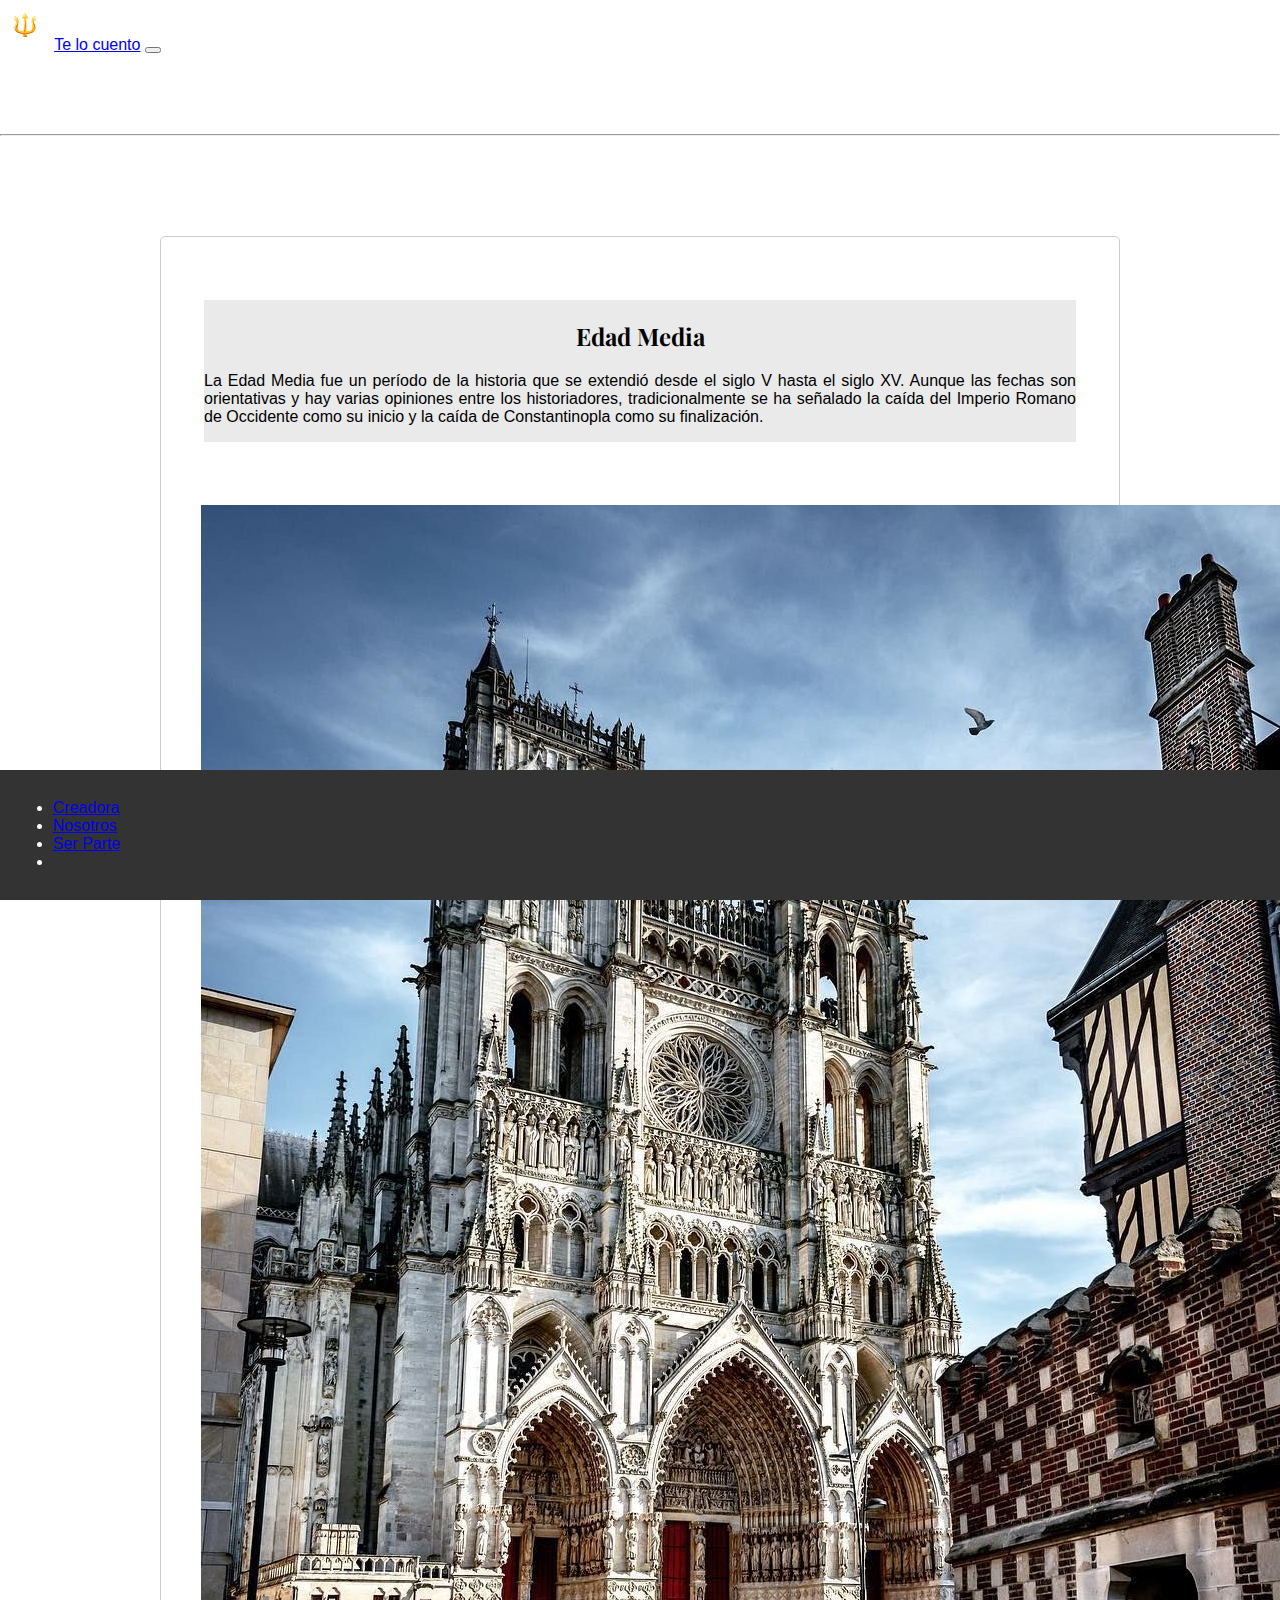
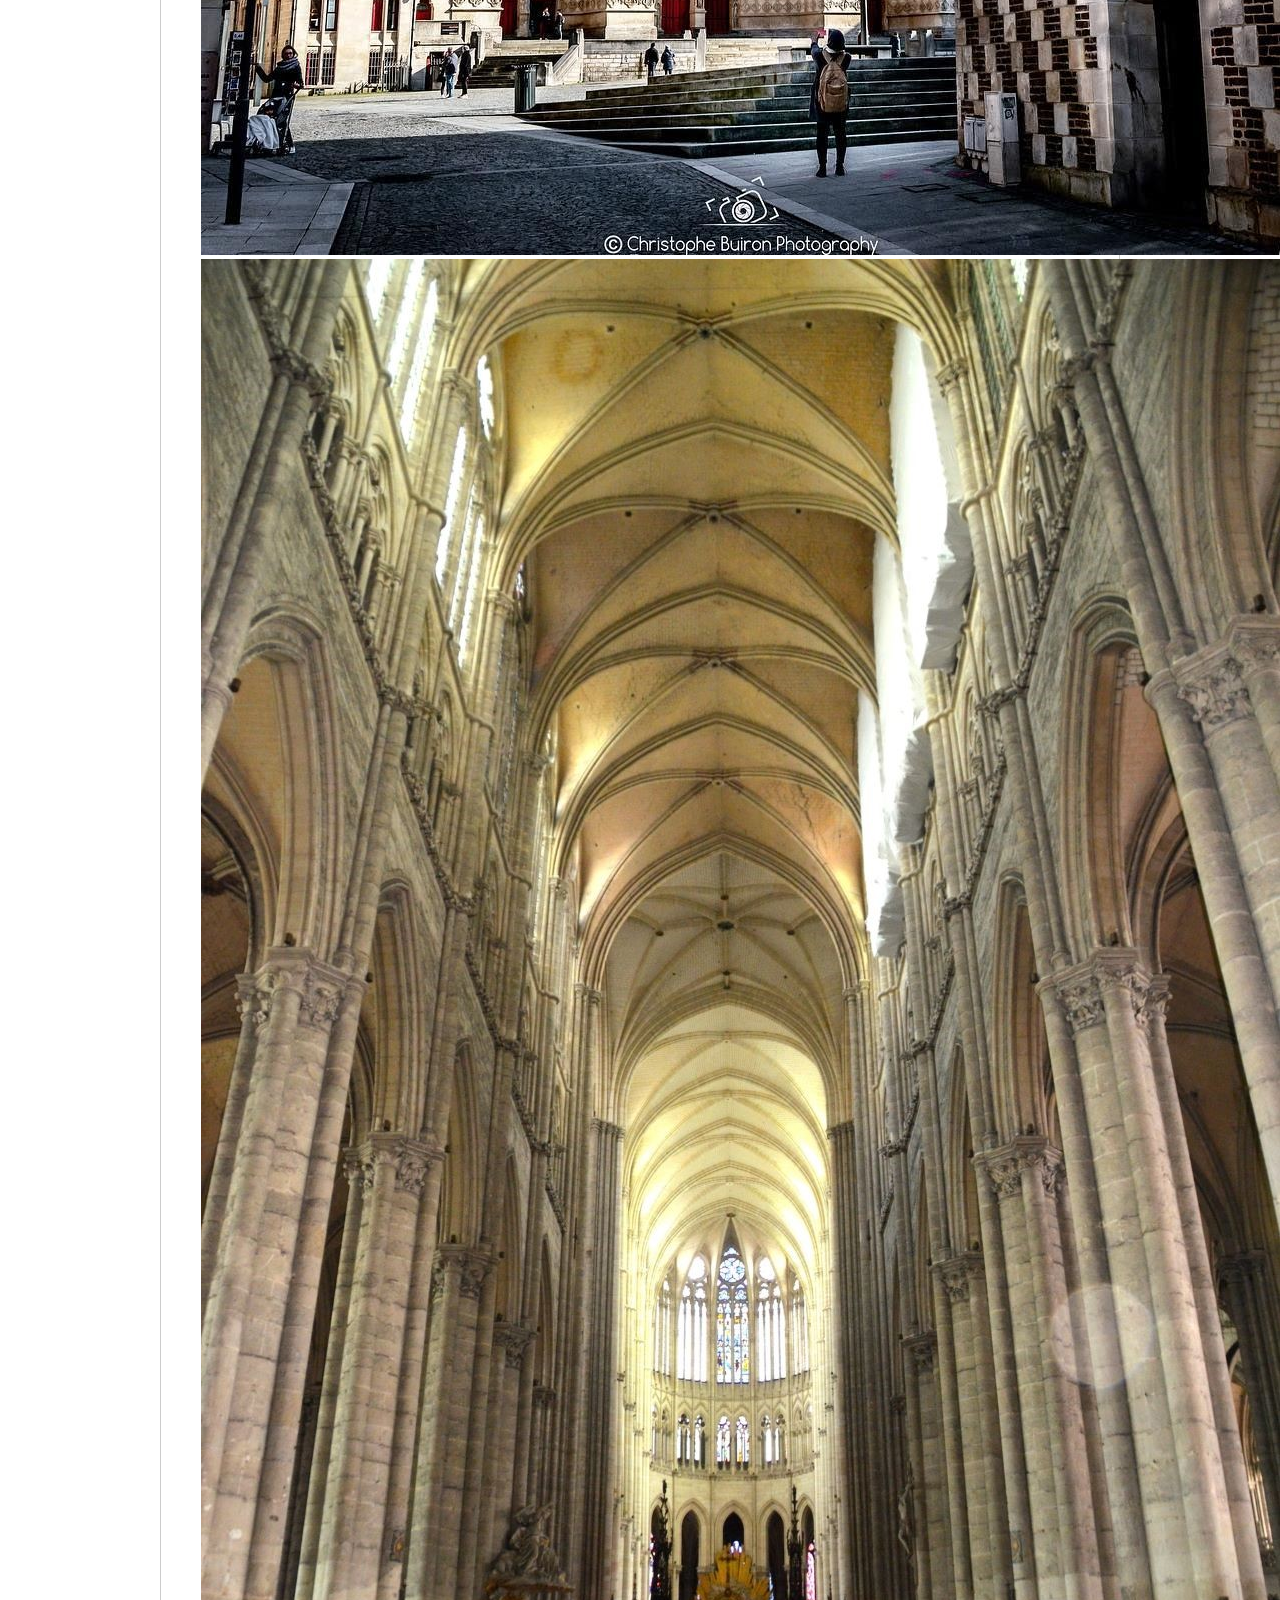
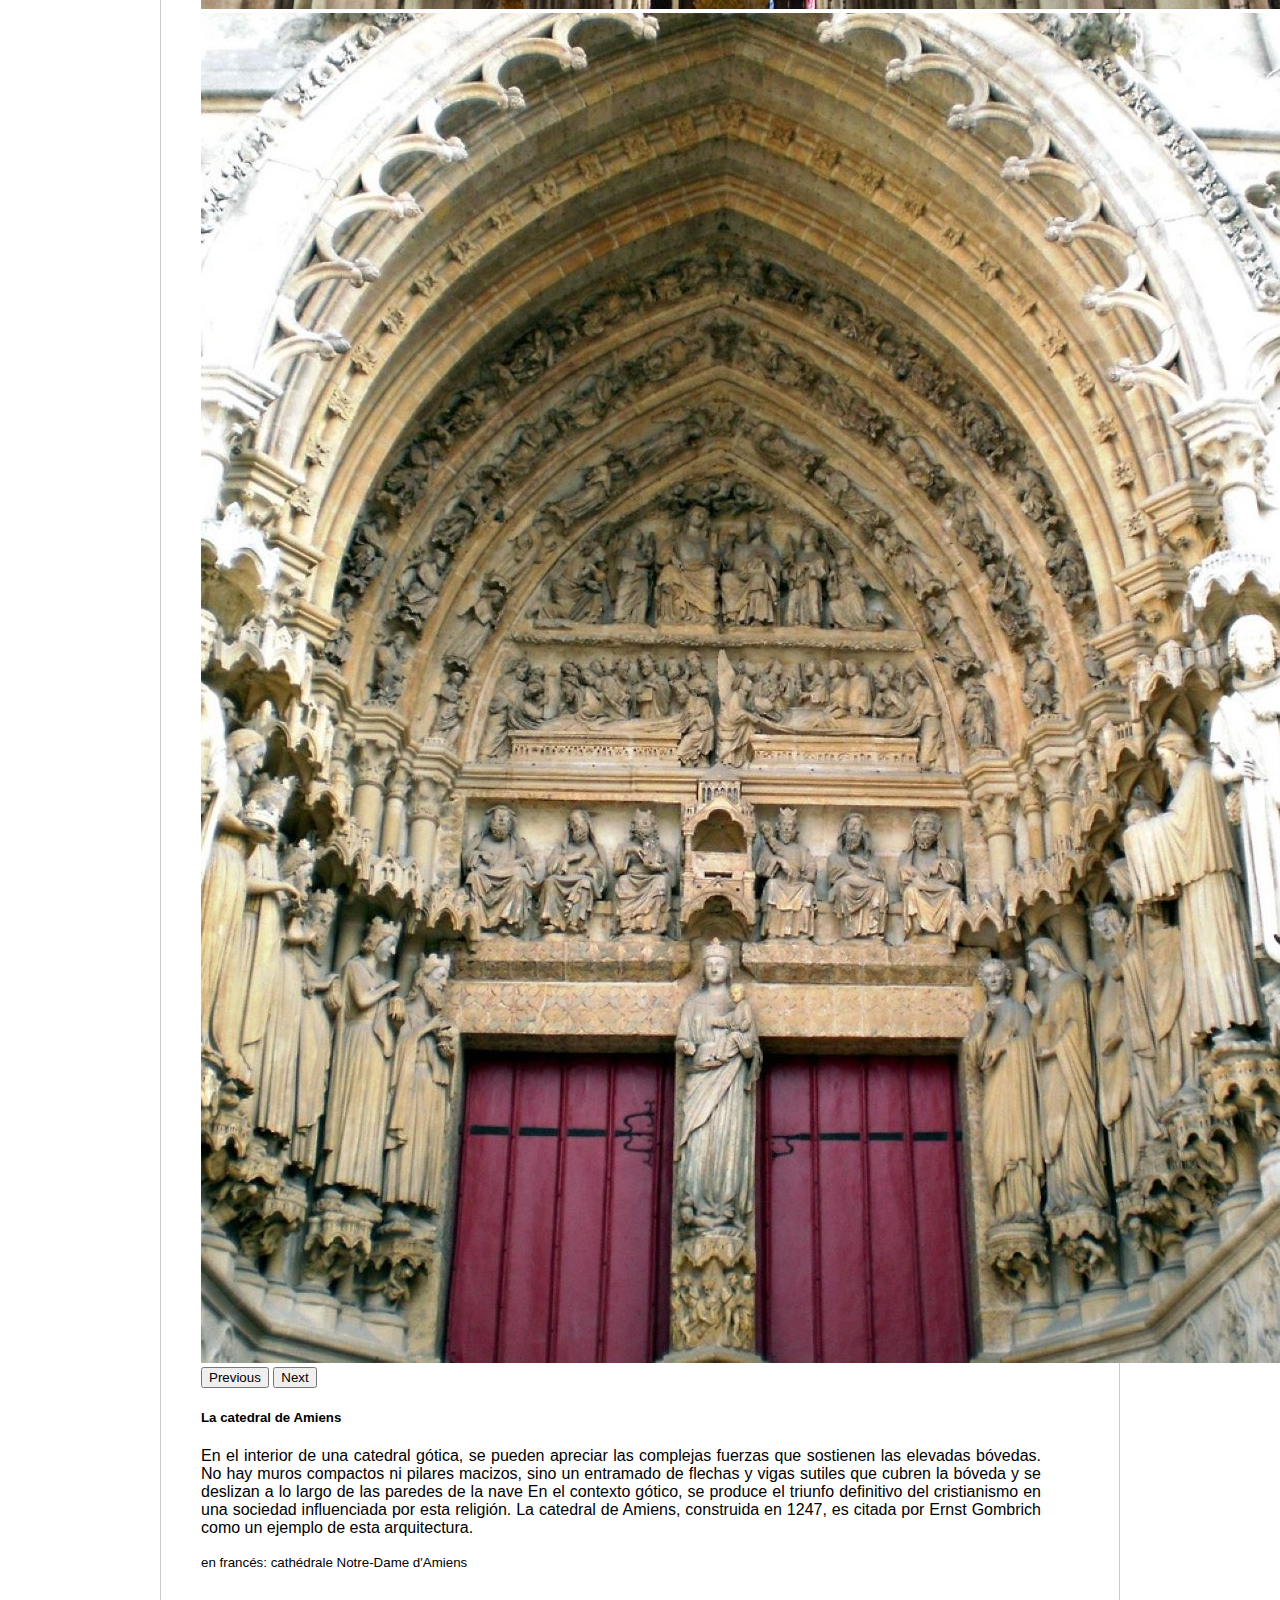
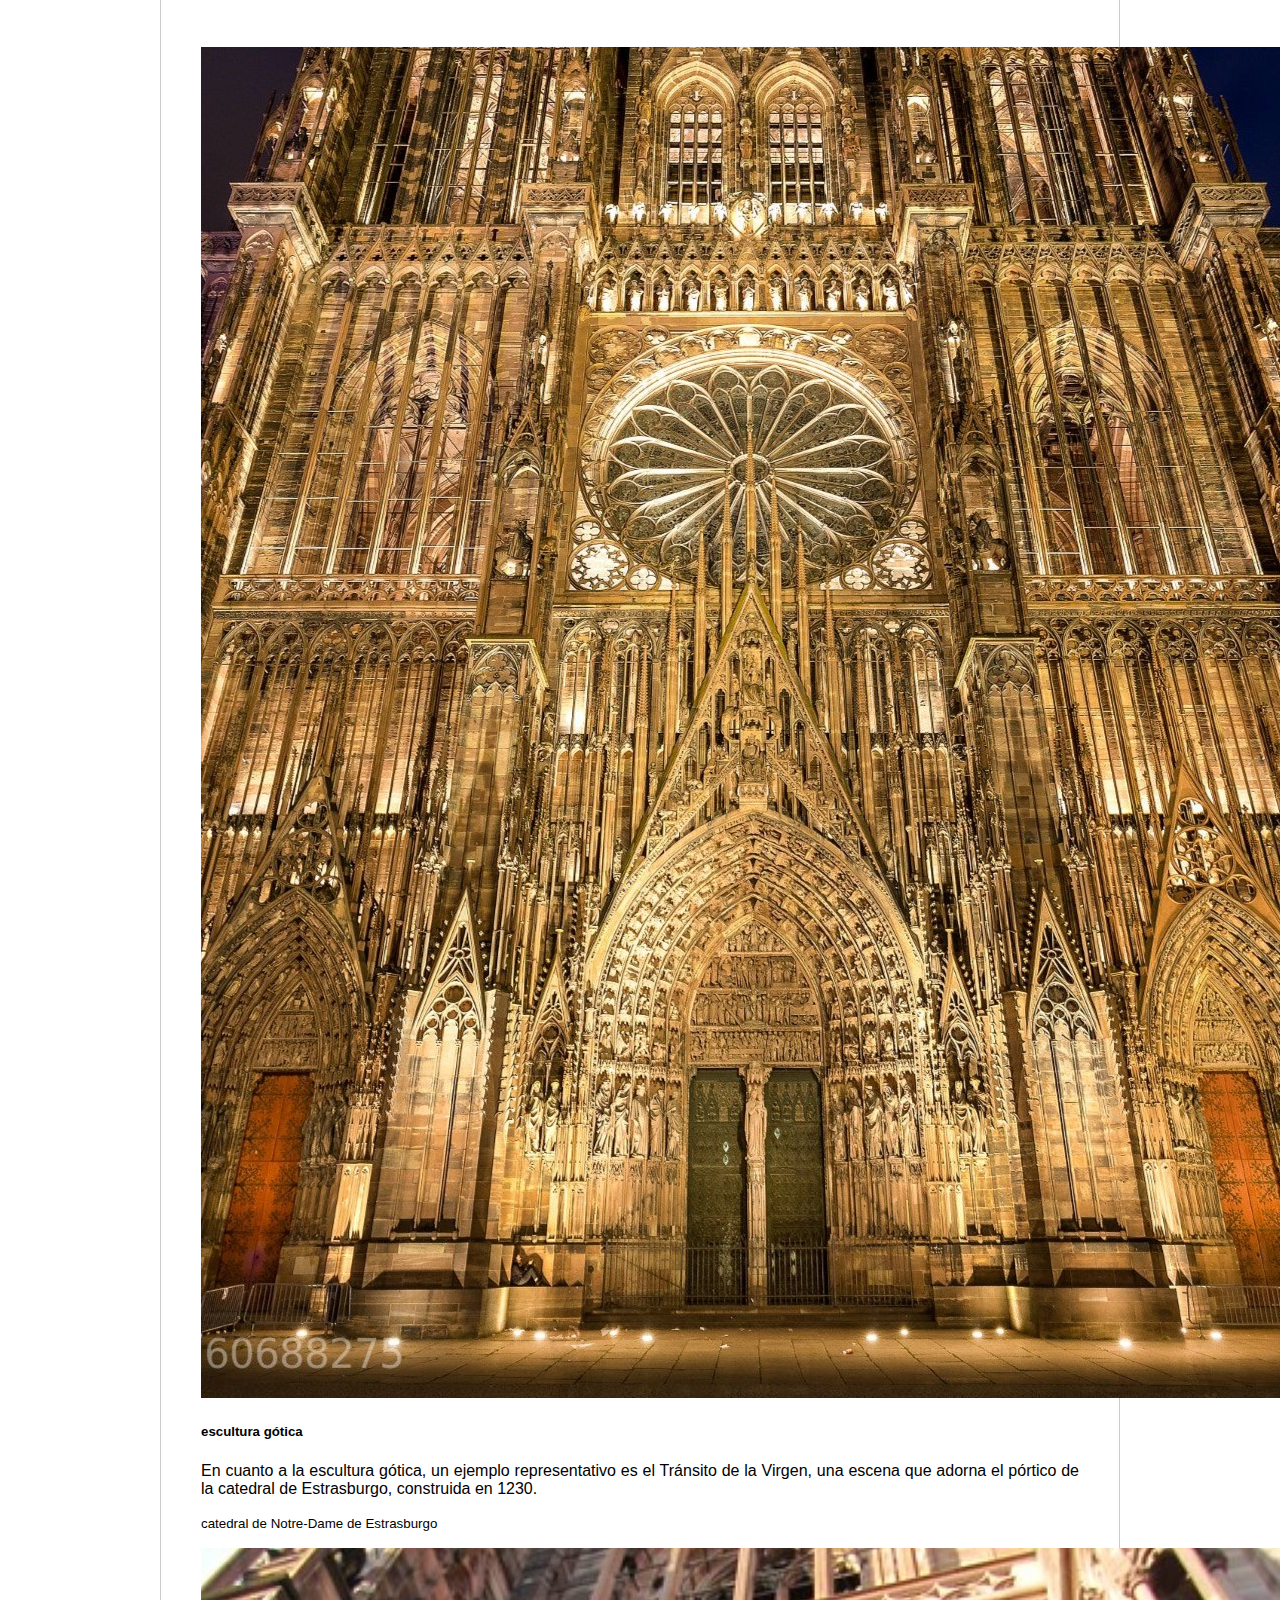
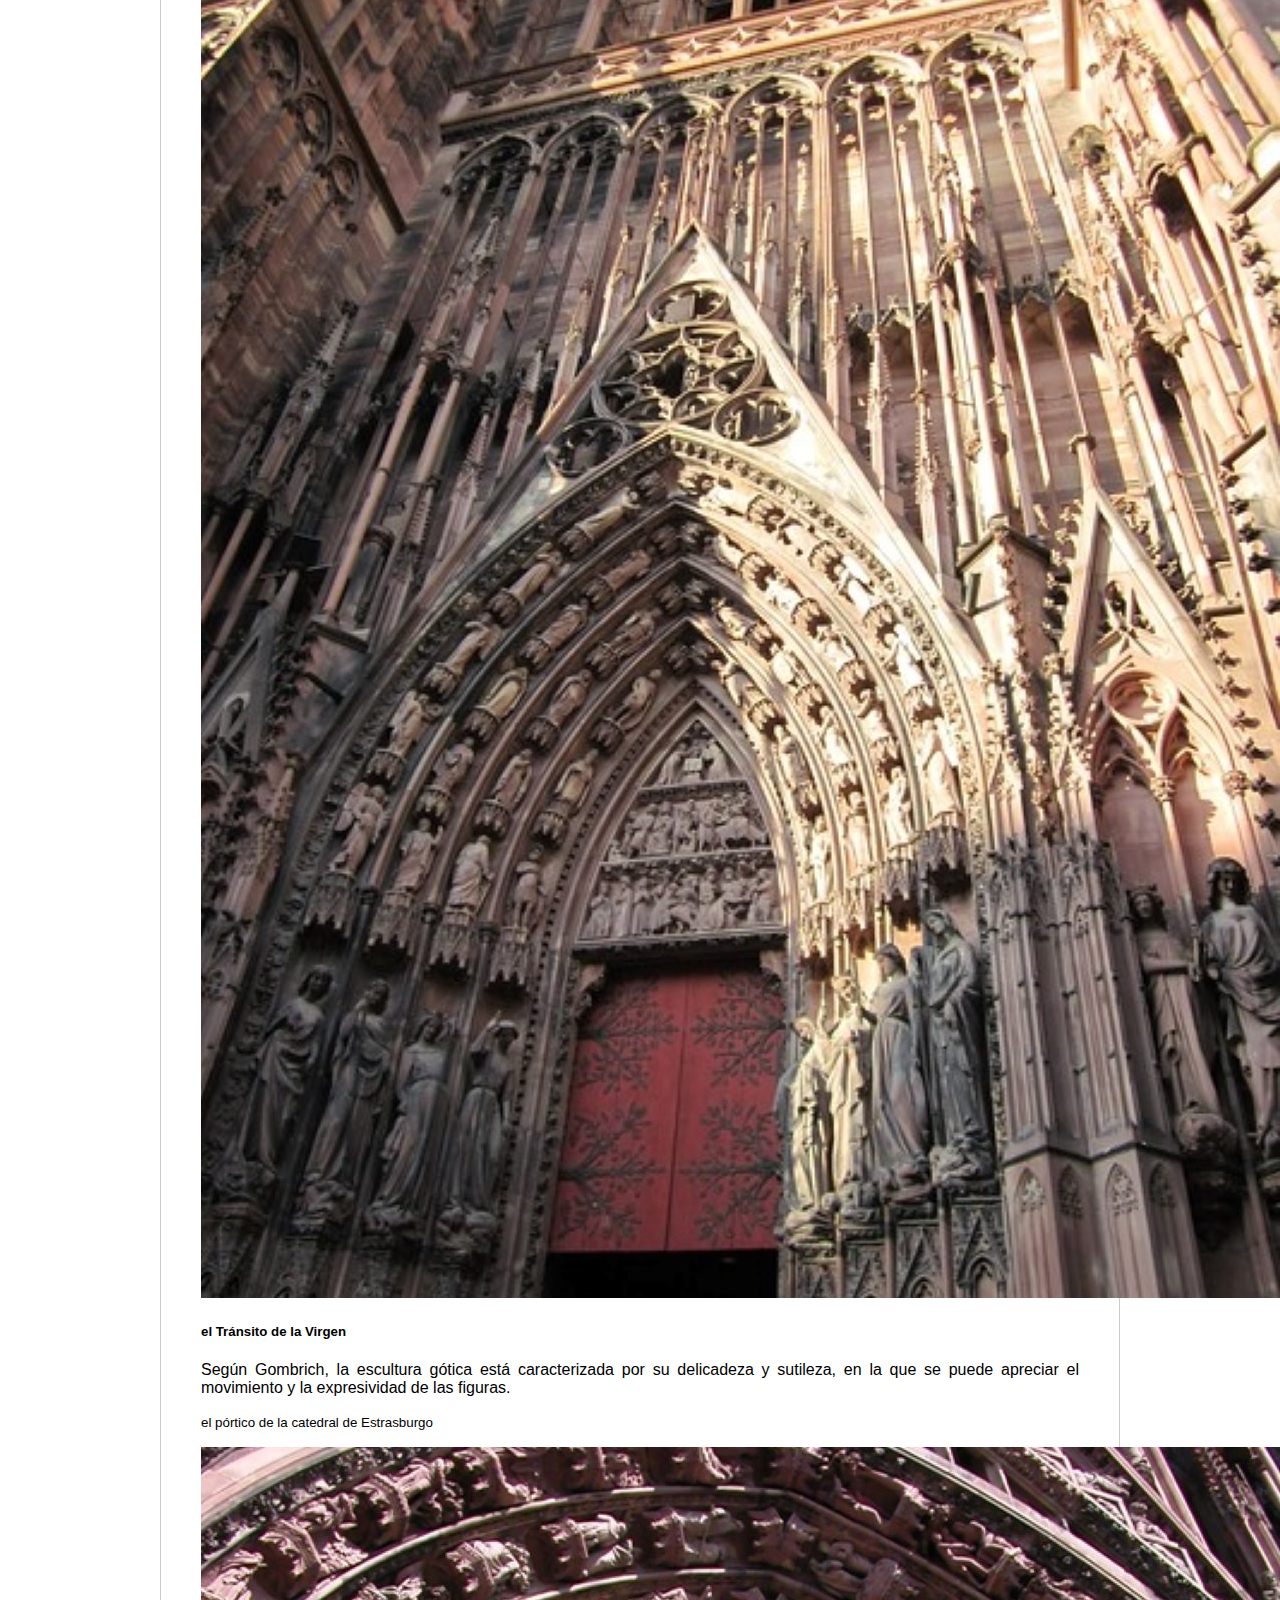
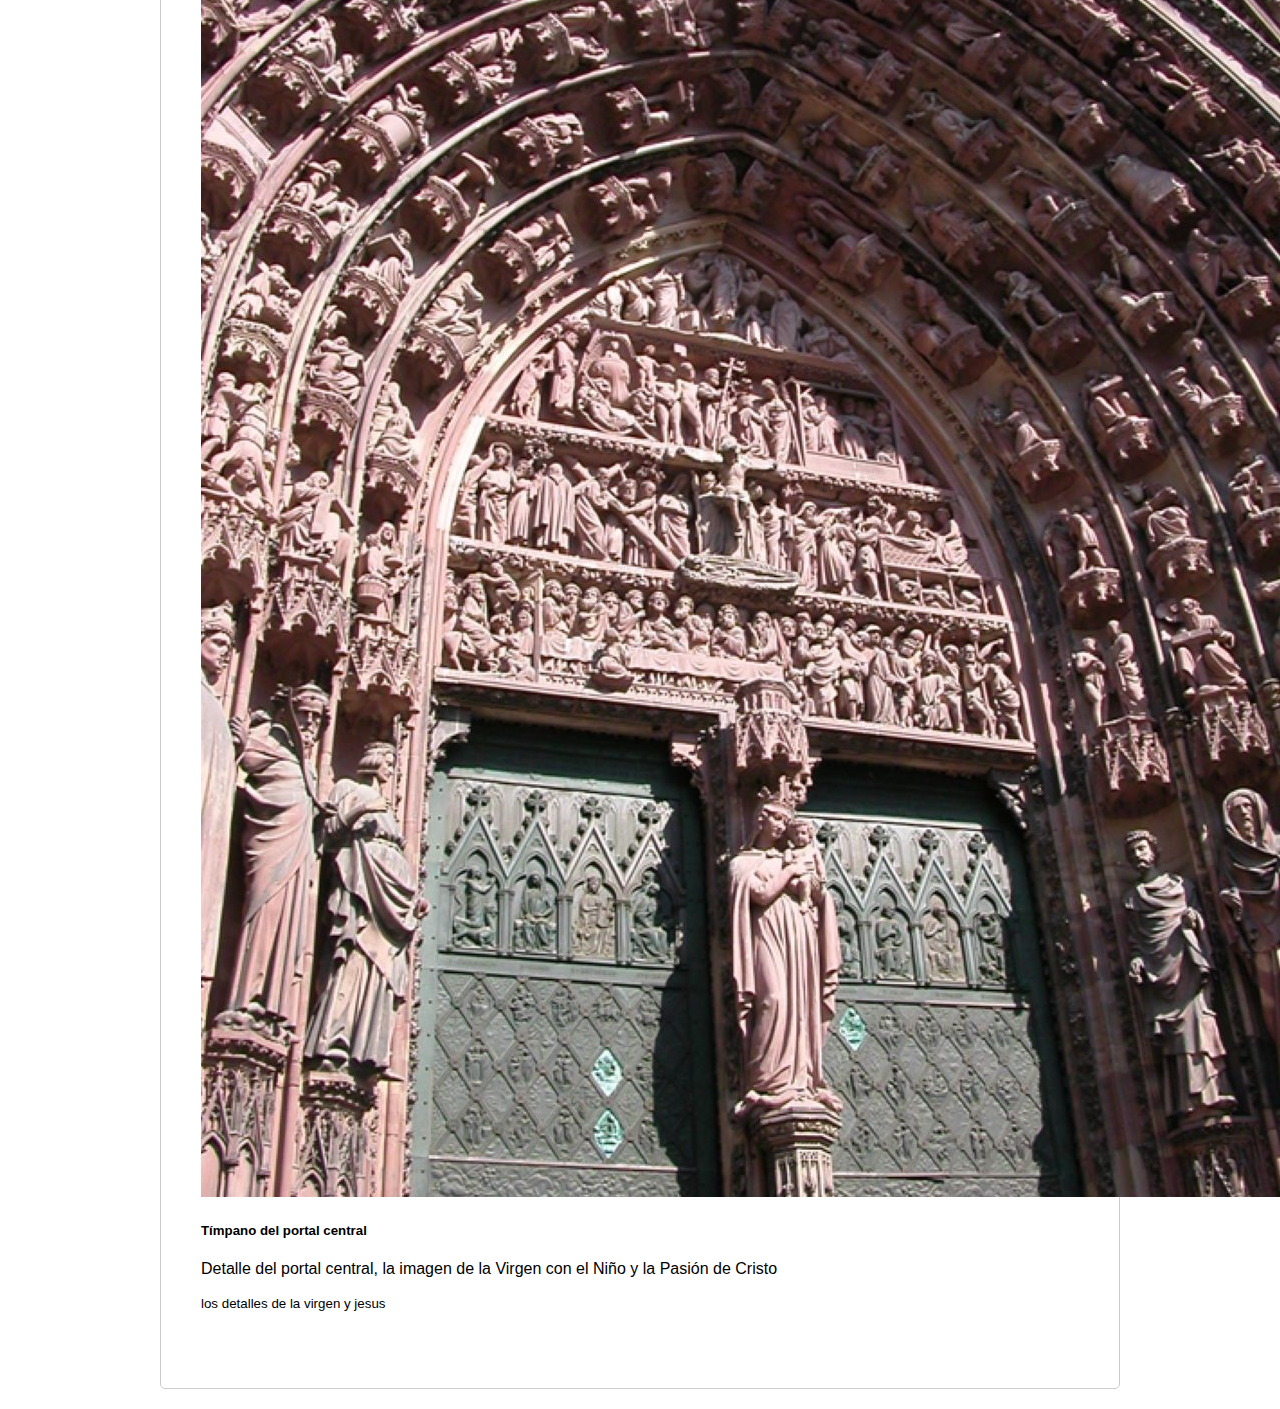
<file: media.html>
<!DOCTYPE html>
<html lang="es">
<head>
  <meta charset="UTF-8">
  <meta name="viewport" content="width=device-width, initial-scale=1.0">
  <title>Te lo cuento</title>
  <meta name="viewport" content="width=device-width, initial-scale=1.0">
  <link rel="stylesheet" href="estilo.css">
  <link href="https://cdn.jsdelivr.net/npm/bootstrap@5.3.2/dist/css/bootstrap.min.css" rel="stylesheet" integrity="sha384-T3c6CoIi6uLrA9TneNEoa7RxnatzjcDSCmG1MXxSR1GAsXEV/Dwwykc2MPK8M2HN" crossorigin="anonymous">
<script src="https://cdn.jsdelivr.net/npm/bootstrap@5.3.2/dist/js/bootstrap.bundle.min.js" integrity="sha384-C6RzsynM9kWDrMNeT87bh95OGNyZPhcTNXj1NW7RuBCsyN/o0jlpcV8Qyq46cDfL" crossorigin="anonymous"></script>
<link rel="preconnect" href="https://fonts.googleapis.com">
<link rel="preconnect" href="https://fonts.gstatic.com" crossorigin>
<link href="https://fonts.googleapis.com/css2?family=Playfair+Display:wght@500&display=swap" rel="stylesheet">
</head>
<body>
  <header>
    <nav class="navbar navbar-expand-lg bg-body-tertiary" data-bs-theme="dark">
      <div class="container-fluid navbar-dark bg-dark">
        <img src="logo/logo.png" alt="logo">
        <a class="navbar-brand" href="index.html">Te lo cuento</a>
  
        <button class="navbar-toggler" type="button" data-bs-toggle="collapse" data-bs-target="#navbarSupportedContent" aria-controls="navbarSupportedContent" aria-expanded="false" aria-label="Toggle navigation">
          <span class="navbar-toggler-icon"></span>
        </button>
        <div class="collapse navbar-collapse" id="navbarSupportedContent">
          <ul class="navbar-nav me-auto mb-2 mb-lg-0">
            <li class="nav-item">
              <a class="nav-link active" aria-current="page" href="tiempo.html">Inicio</a>
            </li>
            <li class="nav-item">
              <a class="nav-link" href="parte.html">Ser Parte</a>
            </li>
            <li class="nav-item dropdown">
              <a class="nav-link dropdown-toggle" href="#" role="button" data-bs-toggle="dropdown" aria-expanded="false">
                Edad Media
              </a>
              <ul class="dropdown-menu">
                <li><a class="dropdown-item" href="media.html">Gotico</a></li>
              </ul>
            </li>
            <li class="nav-item dropdown">
              <a class="nav-link dropdown-toggle" href="#" role="button" data-bs-toggle="dropdown" aria-expanded="false">
                Edad moderna
              </a>
              <ul class="dropdown-menu">
                <li><a class="dropdown-item" href="renacimiento.html">El Renacimiento</a></li>
                <li><a class="dropdown-item" href="manierismo.html">Manierismo</a></li>
                <li><a class="dropdown-item" href="barroco.html">Barroco y Rococo</a></li>
                <li><hr class="dropdown-divider"></li>
                <li><a class="dropdown-item" href="juego/memoria.html">Juego</a></li>
              </ul>
            </li>
            <li class="nav-item dropdown">
              <a class="nav-link dropdown-toggle" href="#" role="button" data-bs-toggle="dropdown" aria-expanded="false">
                Edad Conteporanea
              </a>
              <ul class="dropdown-menu">
                <li><a class="dropdown-item" href="neoclasico.html">Neoclasico</a></li>
                <li><a class="dropdown-item" href="romanticismo.html">Romanticismo</a></li>
              </ul>
            </li>
            <li class="nav-item">
              <a class="nav-link" href="creador.html">Creador</a>
            </li>
          </ul>
        </div>
      </div>
    </nav>
  </header>
   
  <main>

    <article>
      <section id="edadmedia" class="section edadmedia">
        <h2>Edad Media</h2>
        <p>La Edad Media fue un período de la historia que se extendió desde el siglo V hasta el siglo XV. Aunque las fechas son orientativas y hay varias opiniones entre los historiadores, tradicionalmente se ha señalado la caída del Imperio Romano de Occidente como su inicio y la caída de Constantinopla como su finalización.</p>

      </section>
    </article>
    <article>
         
          <div class="card mb-3" style="max-width: 840px;">
            <div class="row g-0">
              <div class="col-md-4">
                <div id="carouselExample" class="carousel slide">
                  <div class="carousel-inner">
                    <div class="carousel-item active">
                      <img src="edadmedia/catedra.jpg" class="d-block w-100" alt="...">
                    </div>
                    <div class="carousel-item">
                      <img src="edadmedia/catedra2.jpg" class="d-block w-100" alt="...">
                    </div>
                    <div class="carousel-item">
                      <img src="edadmedia/catedra3.jpg" class="d-block w-100" alt="...">
                    </div>
                  </div>
                  <button class="carousel-control-prev" type="button" data-bs-target="#carouselExample" data-bs-slide="prev">
                    <span class="carousel-control-prev-icon" aria-hidden="true"></span>
                    <span class="visually-hidden">Previous</span>
                  </button>
                  <button class="carousel-control-next" type="button" data-bs-target="#carouselExample" data-bs-slide="next">
                    <span class="carousel-control-next-icon" aria-hidden="true"></span>
                    <span class="visually-hidden">Next</span>
                  </button>
                </div>
              </div>
              <div class="col-md-8">
                <div class="card-body">
                  <h5 class="card-title">La catedral de Amiens</h5>
                  <p class="card-text"> En el interior de una catedral gótica, se pueden apreciar las complejas fuerzas que sostienen las elevadas bóvedas. 
                    No hay muros compactos ni pilares macizos, sino un entramado de flechas y vigas sutiles que cubren la bóveda y se deslizan a lo largo de las paredes de la nave
                    En el contexto gótico, se produce el triunfo definitivo del cristianismo en una sociedad influenciada por esta religión. La catedral de Amiens, construida en 1247,
                    es citada por Ernst Gombrich como un ejemplo de esta arquitectura.</p>
                  <p class="card-text"><small class="text-body-secondary">en francés: cathédrale Notre-Dame d'Amiens</small></p>
                </div>
              </div>
            </div>
          </div>
      </article>
      <article>
        <div class="card-group">
          <div class="card">
            <img src="edadmedia/escultura.jpg" class="card-img-top" alt="...">
            <div class="card-body">
              <h5 class="card-title"> escultura gótica</h5>
              <p class="card-text"> En cuanto a la escultura gótica, un ejemplo representativo es el Tránsito de la Virgen, 
                una escena que adorna el pórtico de la catedral de Estrasburgo, construida en 1230. 
              </p>
              <p class="card-text"><small class="text-body-secondary">catedral de Notre-Dame de Estrasburgo</small></p>
            </div>
          </div>
          <div class="card">
            <img src="edadmedia/escultura2.jpg" class="card-img-top" alt="...">
            <div class="card-body">
              <h5 class="card-title">el Tránsito de la Virgen</h5>
              <p class="card-text"> Según Gombrich, la escultura gótica está caracterizada por su delicadeza y sutileza, en la que se puede apreciar el movimiento y la expresividad de las figuras.

              </p>
              <p class="card-text"><small class="text-body-secondary">el pórtico de la catedral de Estrasburgo </small></p>
            </div>
          </div>
          <div class="card">
            <img src="edadmedia/escultura3.jpg" class="card-img-top" alt="...">
            <div class="card-body">
              <h5 class="card-title">Tímpano del portal central</h5>
              <p class="card-text">Detalle del portal central, la imagen de la Virgen con el Niño y la Pasión de Cristo</p>
              <p class="card-text"><small class="text-body-secondary">los detalles de la virgen y jesus</small></p>
            </div>
          </div>
        </div>
  </article>
  
</main>
 <footer>
    <ul class="nav navbar-dark bg-dark" data-bs-theme="dark">
      <li class="nav-item">
        <a class="nav-link active" aria-current="page" href="creador.html">Creadora</a>
      </li>
      <li class="nav-item">
        <a class="nav-link" href="index.html">Nosotros</a>
      </li>
      <li class="nav-item">
        <a class="nav-link" href="parte.html">Ser Parte</a>
      </li>
      <li class="nav-item">
      </li>
    </ul>
  </footer>

<script src="https://code.jquery.com/jquery-3.6.0.min.js"></script>
<script src="https://cdn.jsdelivr.net/npm/bootstrap@5.5.3/dist/js/bootstrap.bundle.min.js"></script>
</body>
</html>
</file>
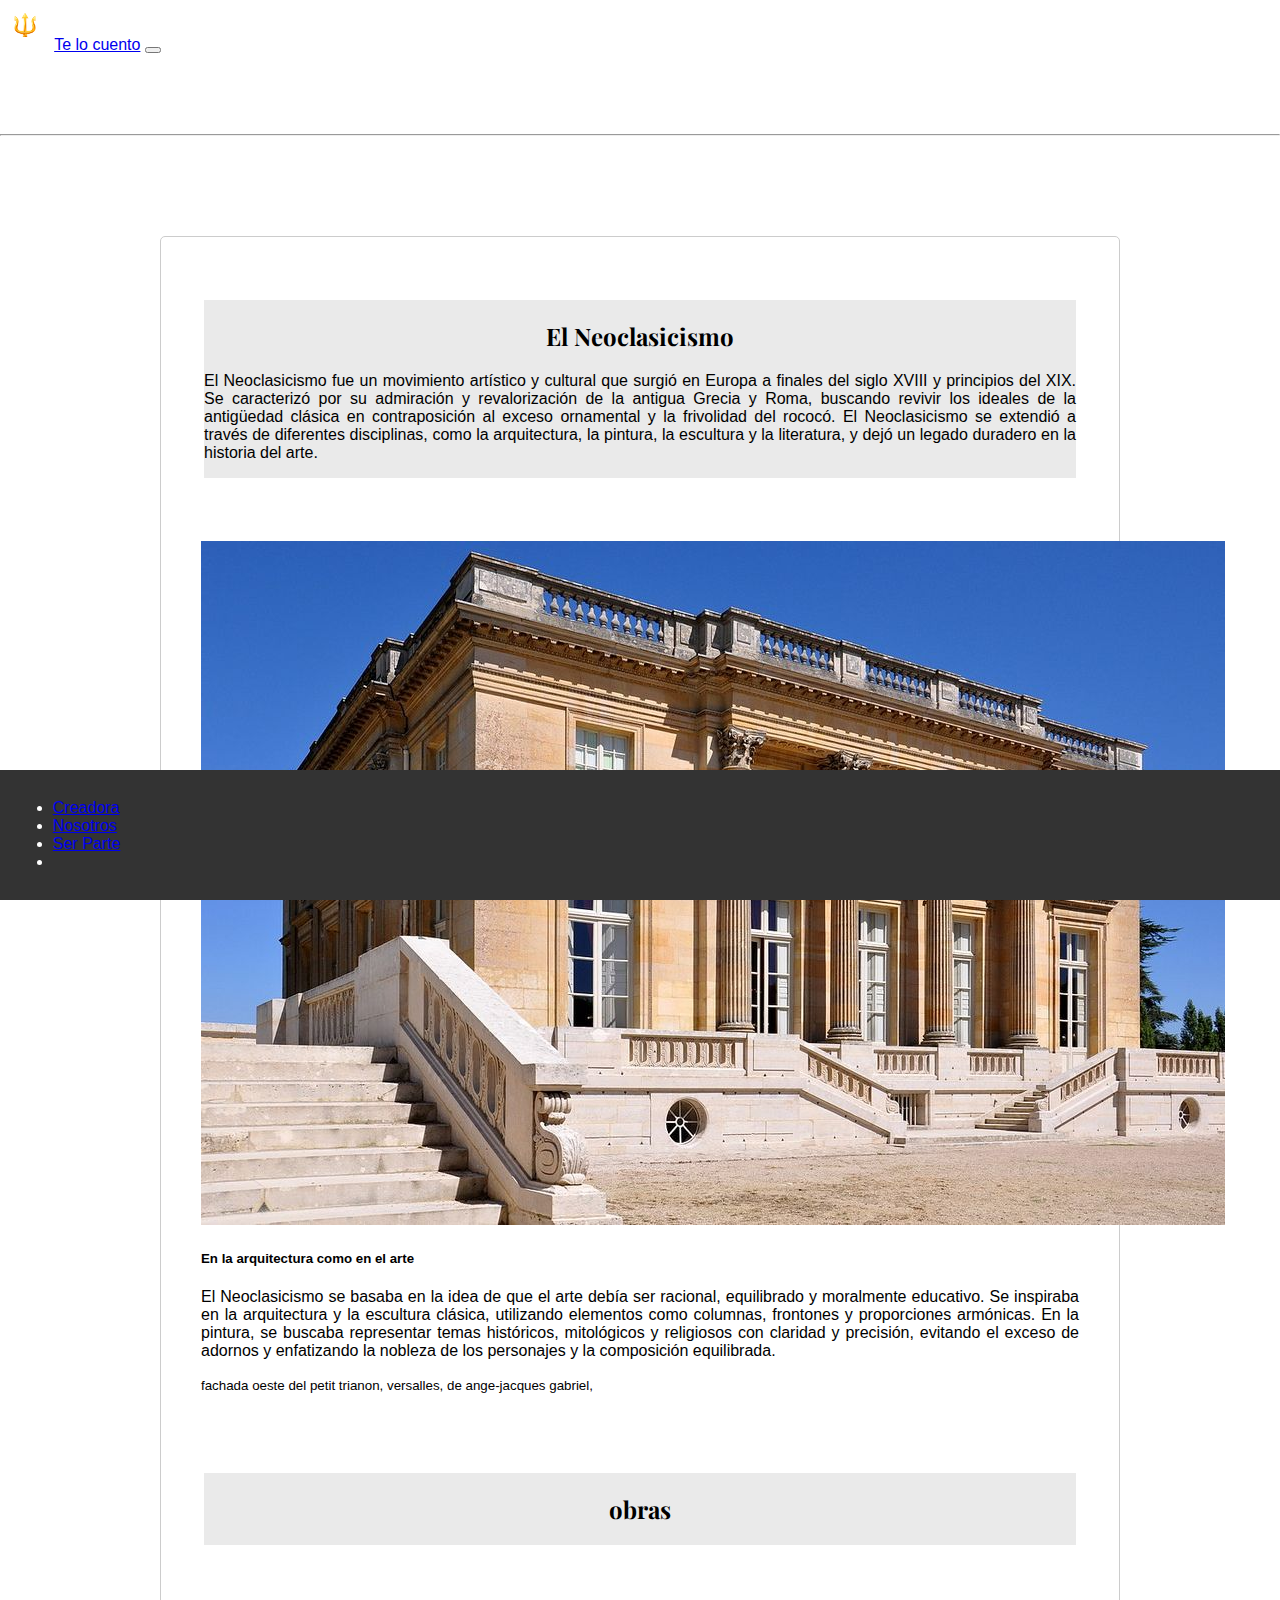
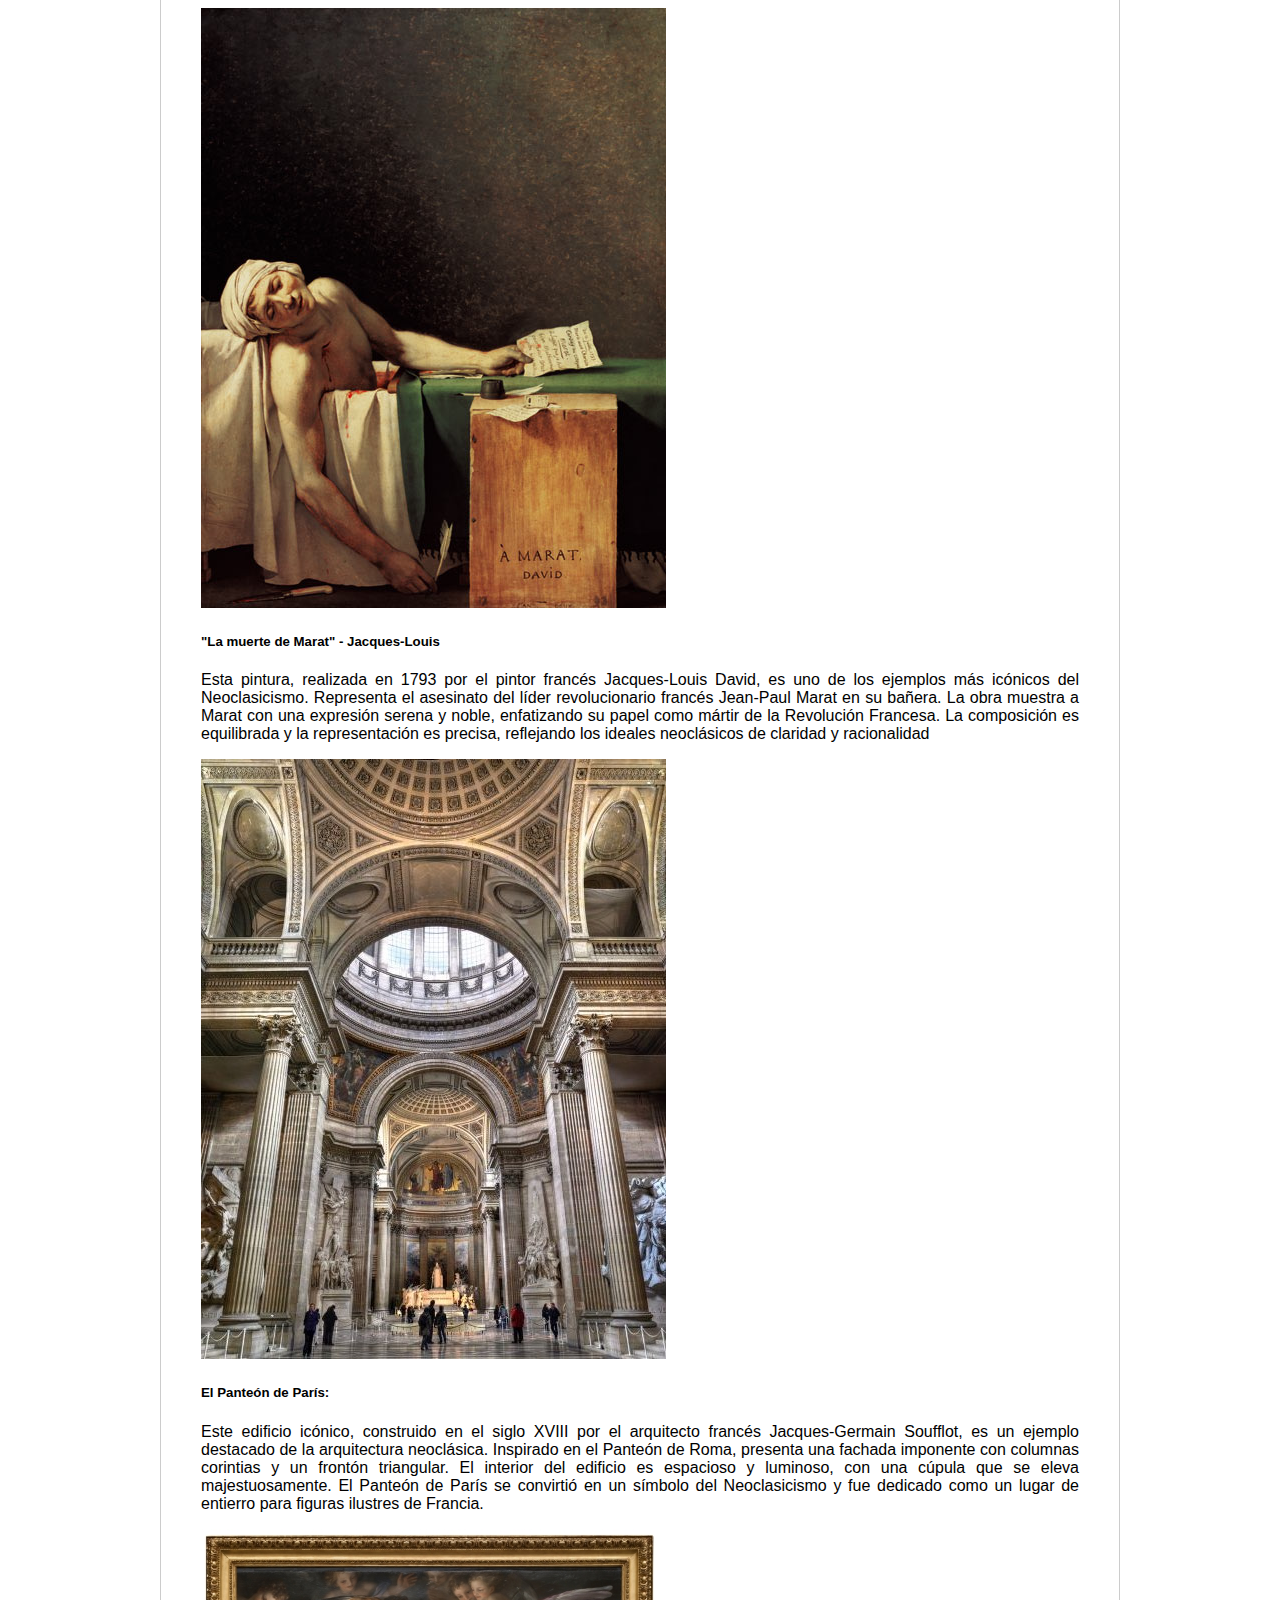
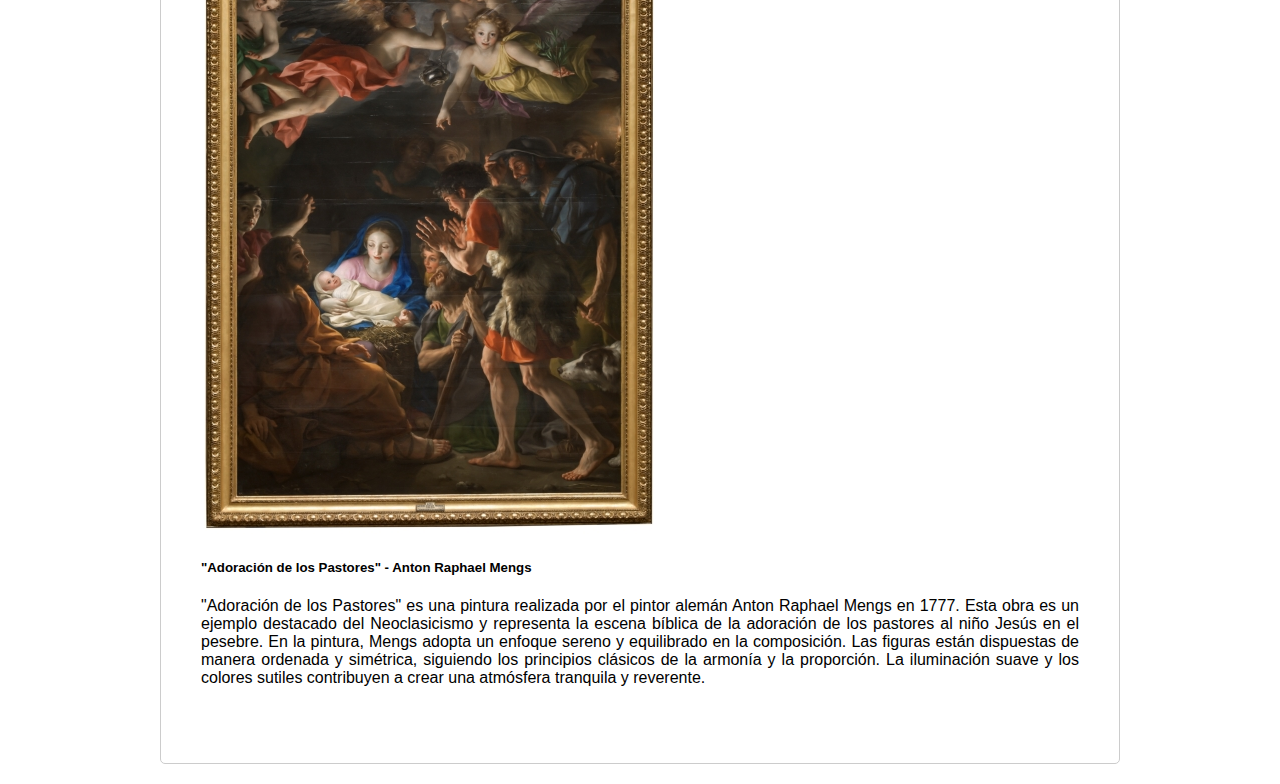
<file: neoclasico.html>
<!DOCTYPE html>
<html lang="es">
<head>
  <meta charset="UTF-8">
  <meta name="viewport" content="width=device-width, initial-scale=1.0">
  <title>Te lo cuento</title>
  <meta name="viewport" content="width=device-width, initial-scale=1.0">
  <link rel="stylesheet" href="estilo.css">
  <link href="https://cdn.jsdelivr.net/npm/bootstrap@5.3.2/dist/css/bootstrap.min.css" rel="stylesheet" integrity="sha384-T3c6CoIi6uLrA9TneNEoa7RxnatzjcDSCmG1MXxSR1GAsXEV/Dwwykc2MPK8M2HN" crossorigin="anonymous">
<script src="https://cdn.jsdelivr.net/npm/bootstrap@5.3.2/dist/js/bootstrap.bundle.min.js" integrity="sha384-C6RzsynM9kWDrMNeT87bh95OGNyZPhcTNXj1NW7RuBCsyN/o0jlpcV8Qyq46cDfL" crossorigin="anonymous"></script>
<link rel="preconnect" href="https://fonts.googleapis.com">
<link rel="preconnect" href="https://fonts.gstatic.com" crossorigin>
<link href="https://fonts.googleapis.com/css2?family=Playfair+Display:wght@500&display=swap" rel="stylesheet">
</head>
<body>
  <header>
    <nav class="navbar navbar-expand-lg bg-body-tertiary" data-bs-theme="dark">
      <div class="container-fluid navbar-dark bg-dark">
        <img src="logo/logo.png" alt="logo">
        <a class="navbar-brand" href="index.html">Te lo cuento</a>
  
        <button class="navbar-toggler" type="button" data-bs-toggle="collapse" data-bs-target="#navbarSupportedContent" aria-controls="navbarSupportedContent" aria-expanded="false" aria-label="Toggle navigation">
          <span class="navbar-toggler-icon"></span>
        </button>
        <div class="collapse navbar-collapse" id="navbarSupportedContent">
          <ul class="navbar-nav me-auto mb-2 mb-lg-0">
            <li class="nav-item">
              <a class="nav-link active" aria-current="page" href="tiempo.html">Inicio</a>
            </li>
            <li class="nav-item">
              <a class="nav-link" href="parte.html">Ser Parte</a>
            </li>
            <li class="nav-item dropdown">
              <a class="nav-link dropdown-toggle" href="#" role="button" data-bs-toggle="dropdown" aria-expanded="false">
                Edad Media
              </a>
              <ul class="dropdown-menu">
                <li><a class="dropdown-item" href="media.html">Gotico</a></li>
              </ul>
            </li>
            <li class="nav-item dropdown">
              <a class="nav-link dropdown-toggle" href="#" role="button" data-bs-toggle="dropdown" aria-expanded="false">
                Edad moderna
              </a>
              <ul class="dropdown-menu">
                <li><a class="dropdown-item" href="renacimiento.html">El Renacimiento</a></li>
                <li><a class="dropdown-item" href="manierismo.html">Manierismo</a></li>
                <li><a class="dropdown-item" href="barroco.html">Barroco y Rococo</a></li>
                <li><hr class="dropdown-divider"></li>
                <li><a class="dropdown-item" href="juego/memoria.html">Juego</a></li>
              </ul>
            </li>
            <li class="nav-item dropdown">
              <a class="nav-link dropdown-toggle" href="#" role="button" data-bs-toggle="dropdown" aria-expanded="false">
                Edad Conteporanea
              </a>
              <ul class="dropdown-menu">
                <li><a class="dropdown-item" href="neoclasico.html">Neoclasico</a></li>
                <li><a class="dropdown-item" href="romanticismo.html">Romanticismo</a></li>
              </ul>
            </li>
            <li class="nav-item">
              <a class="nav-link" href="creador.html">Creador</a>
            </li>
          </ul>
        </div>
      </div>
    </nav>
  </header>
   <main>
  <article>
    <section  class="section edadmedia">
      <h2>El Neoclasicismo  </h2>
      <p> El Neoclasicismo fue un movimiento artístico y cultural que surgió en Europa a finales del siglo XVIII y principios del XIX.
         Se caracterizó por su admiración y revalorización de la antigua Grecia y Roma, buscando revivir los ideales de la antigüedad clásica en contraposición al 
         exceso ornamental y la frivolidad del rococó. El Neoclasicismo se extendió a través de diferentes disciplinas, como la arquitectura, la pintura, la escultura y la literatura, y dejó un legado duradero en la historia del arte.


      </p>
    </section>
  </article>
  <article>
    <img src="neoclasico/arquitectura.jpg" class="card-img-top" alt="...">
      <div class="card mb-3">
          <div class="card-body">
            <h5 class="card-title">En la arquitectura como en el arte</h5>
            <p class="card-text">El Neoclasicismo se basaba en la idea de que el arte debía ser racional, equilibrado y
                 moralmente educativo. Se inspiraba en la arquitectura y la escultura clásica, utilizando elementos como columnas, frontones y
                  proporciones armónicas. En la pintura, se buscaba representar temas históricos, mitológicos y religiosos con claridad y precisión, evitando el exceso de adornos y enfatizando la nobleza de los personajes y la composición equilibrada.

              </p>
              <p class="card-text"><small class="text-body-secondary">fachada oeste del petit trianon, versalles, de ange-jacques gabriel,
            </small></p>
          </div>
          
      </div>
    </article>
    <article>
      <section class="section edadmedia">
        <h2>obras</h2>
      </section>
    </article>
    <article>
      <div class="card-group">
        <div class="card">
          <img src="neoclasico/muerte.jpg" class="card-img-top" alt="...">
          <div class="card-body text-align">
            <h5 class="card-title"> "La muerte de Marat" - Jacques-Louis</h5>
            <p class="card-text"> 
            Esta pintura, realizada en 1793 por el pintor francés Jacques-Louis David, es uno de los ejemplos más icónicos del Neoclasicismo. Representa el asesinato del líder revolucionario francés Jean-Paul Marat en su bañera. La obra muestra a Marat con una expresión serena y noble, enfatizando su papel como mártir de la Revolución Francesa. La composición es equilibrada y la representación es precisa, 
                reflejando los ideales neoclásicos de claridad y racionalidad
            </p>
           
          </div>
        </div>
        <div class="card">
          <img src="neoclasico/edificio.jpg" class="card-img-top" alt="...">
          <div class="card-body">
            <h5 class="card-title">El Panteón de París: </h5>
            <p class="card-text">Este edificio icónico, construido en el siglo XVIII por el arquitecto francés Jacques-Germain Soufflot, es un ejemplo destacado de la arquitectura neoclásica. Inspirado en el Panteón de Roma, presenta una fachada imponente con columnas corintias y un frontón triangular. El interior del edificio es espacioso y luminoso, con una cúpula que se eleva majestuosamente. El Panteón de París se convirtió en un símbolo del Neoclasicismo y fue dedicado como un lugar de entierro para figuras ilustres de Francia.



            </p>
          </div>
        </div>
        <div class="card">
          <img src="neoclasico/pastor.jpg" class="card-img-top" alt="...">
          <div class="card-body">
            <h5 class="card-title">"Adoración de los Pastores" - Anton Raphael Mengs </h5>
            <p class="card-text"> 

                "Adoración de los Pastores" es una pintura realizada por el pintor alemán Anton Raphael Mengs en 1777. Esta obra es un ejemplo destacado del Neoclasicismo y representa la escena bíblica de la adoración de los pastores al niño Jesús en el pesebre.
                
                En la pintura, Mengs adopta un enfoque sereno y equilibrado en la composición. Las figuras están dispuestas de manera ordenada y simétrica, siguiendo los principios clásicos de la armonía y la proporción. La iluminación suave y los colores sutiles contribuyen a crear una atmósfera tranquila y reverente.
                

          </div>
        </div>
      </div>
</article>
</main>

<footer>
  <ul class="nav navbar-dark bg-dark" data-bs-theme="dark">
    <li class="nav-item">
      <a class="nav-link active" aria-current="page" href="creador.html">Creadora</a>
    </li>
    <li class="nav-item">
      <a class="nav-link" href="index.html">Nosotros</a>
    </li>
    <li class="nav-item">
      <a class="nav-link" href="parte.html">Ser Parte</a>
    </li>
    <li class="nav-item">
    </li>
  </ul>
</footer>

<script src="https://code.jquery.com/jquery-3.6.0.min.js"></script>
<script src="https://cdn.jsdelivr.net/npm/bootstrap@5.5.3/dist/js/bootstrap.bundle.min.js"></script>
</body>
</html>
</file>
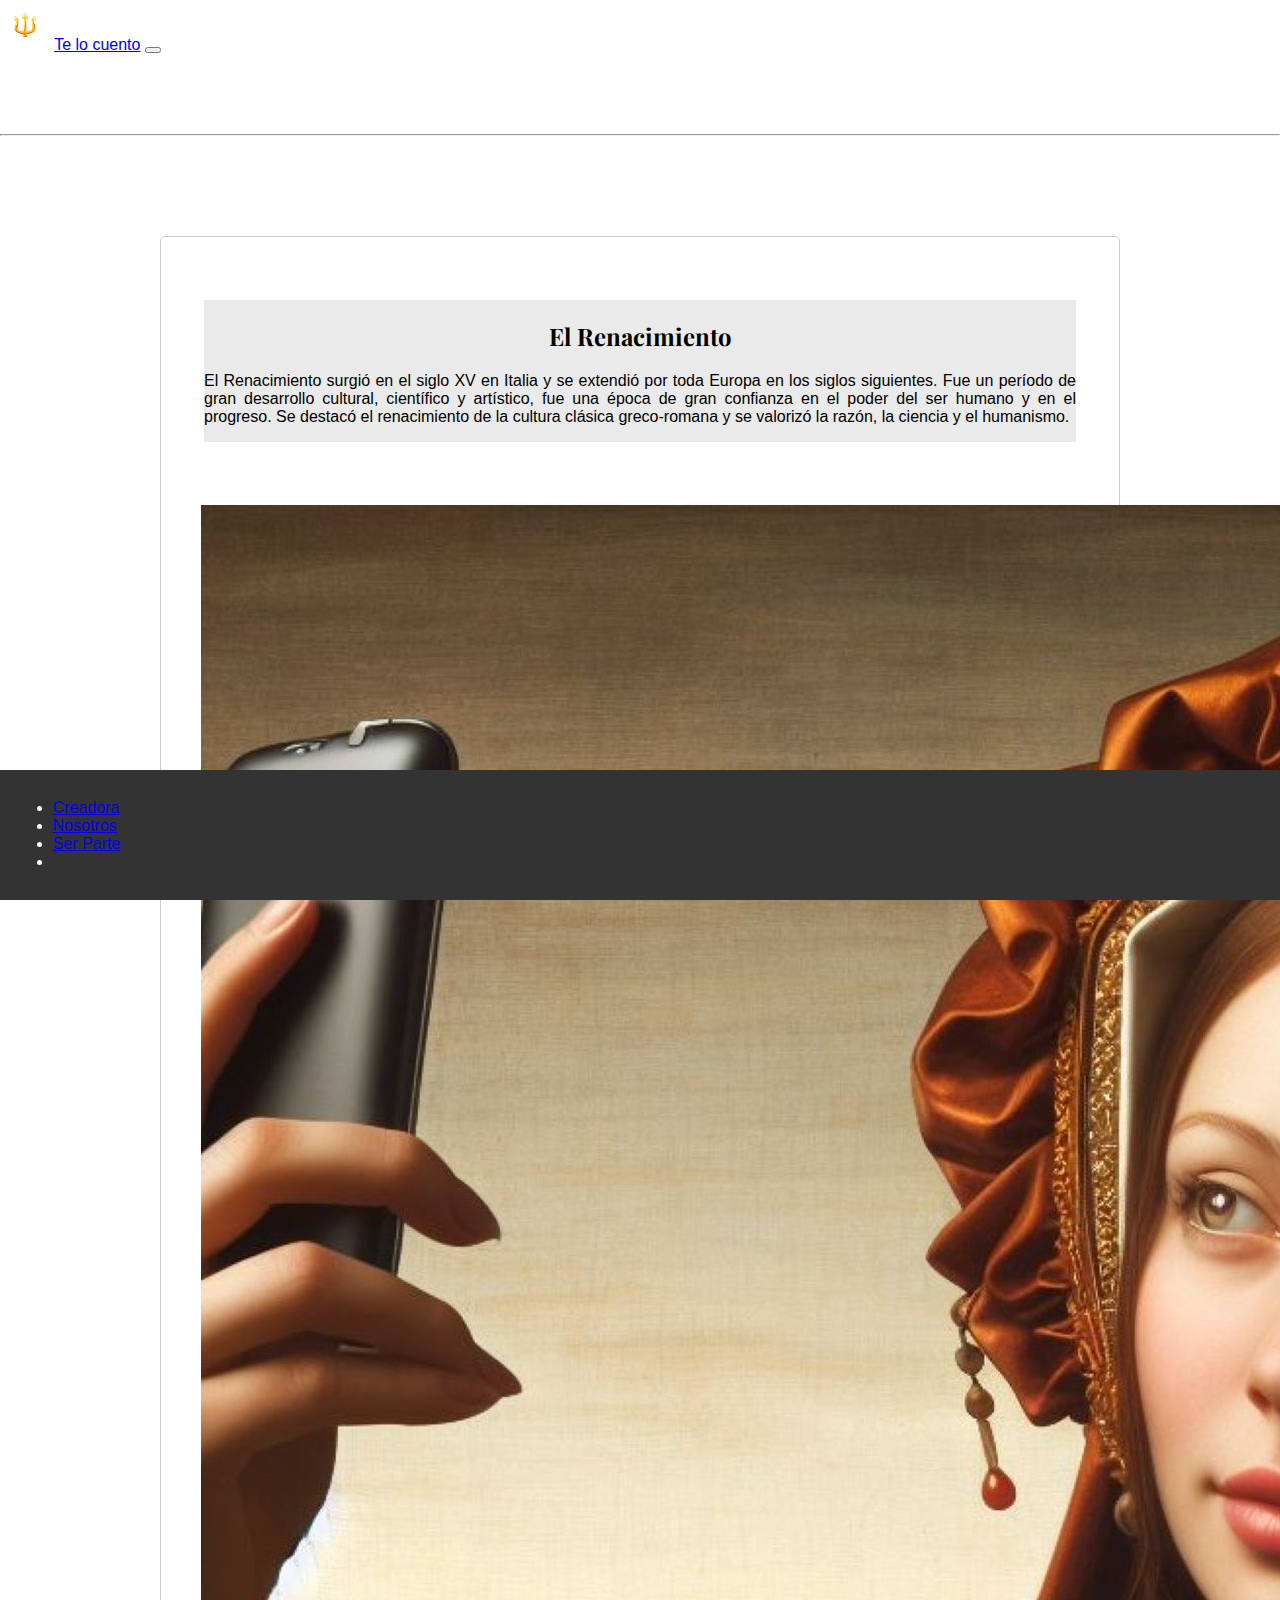
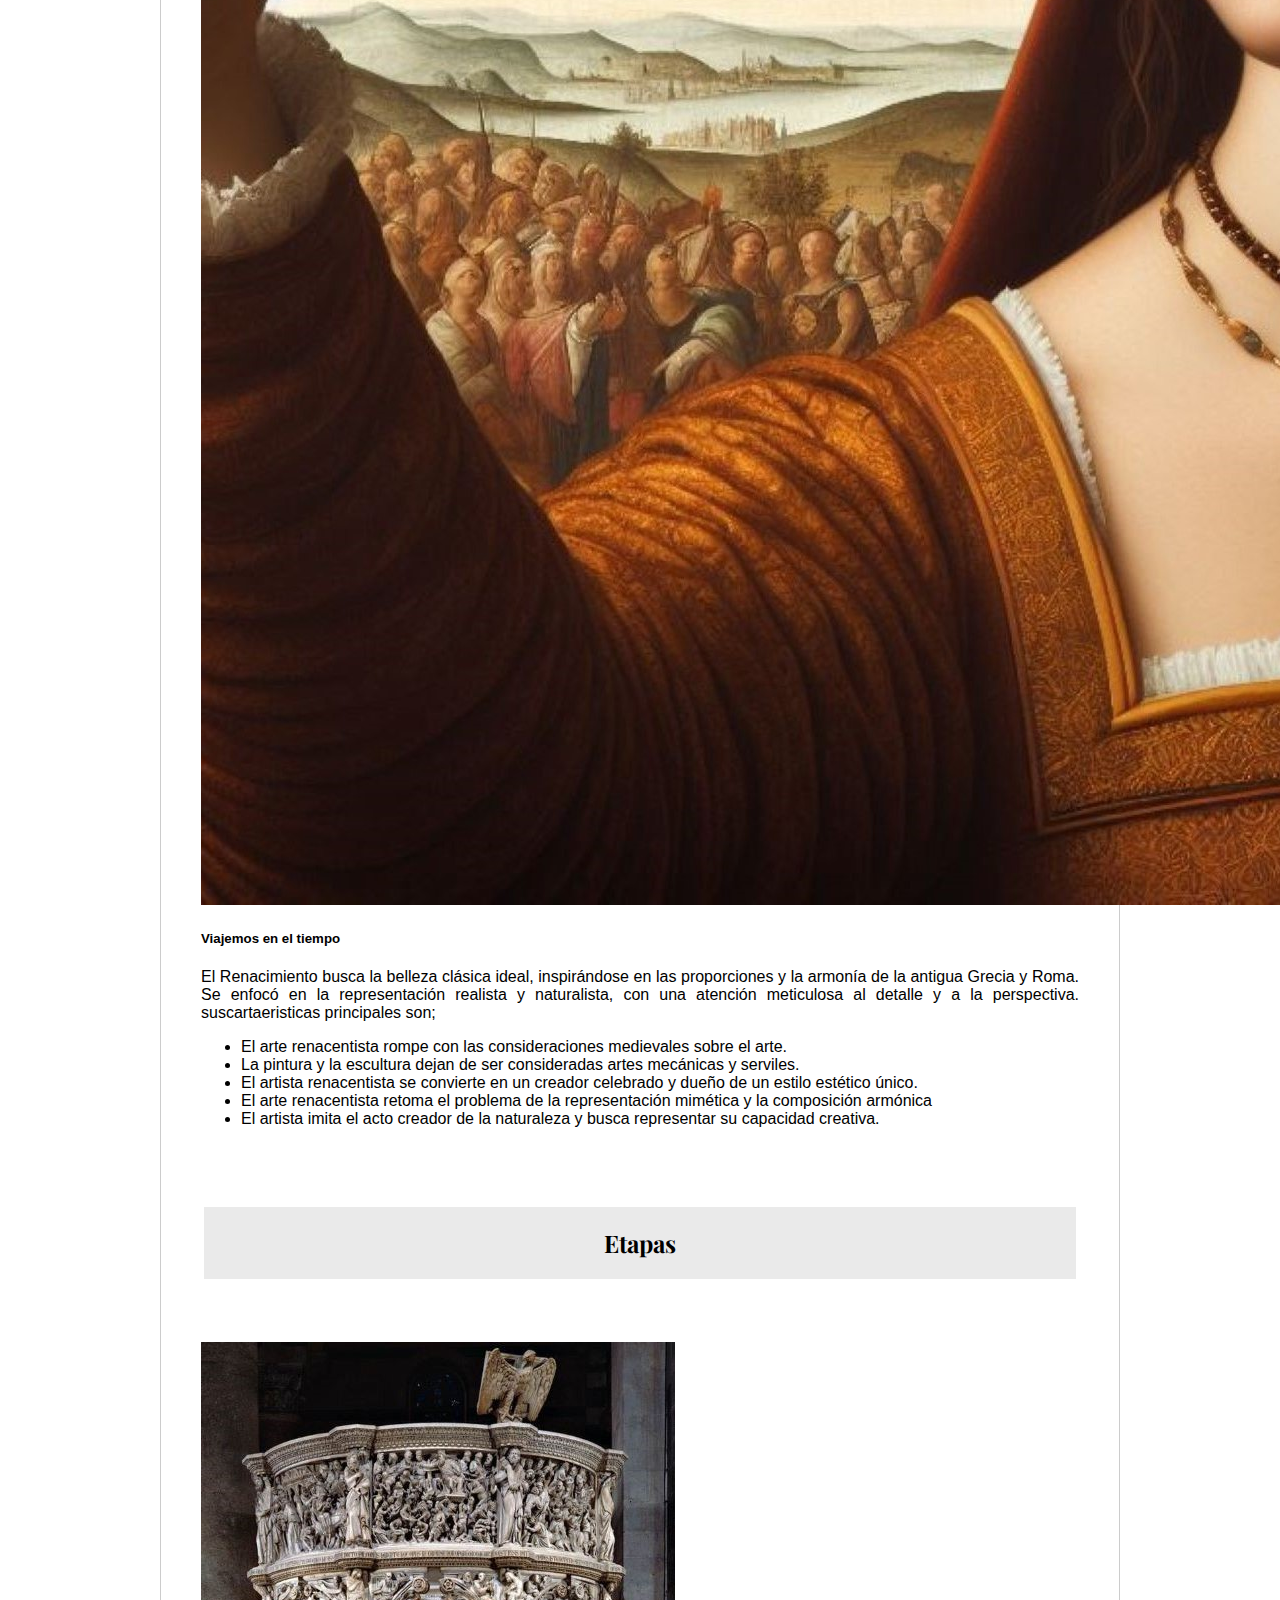
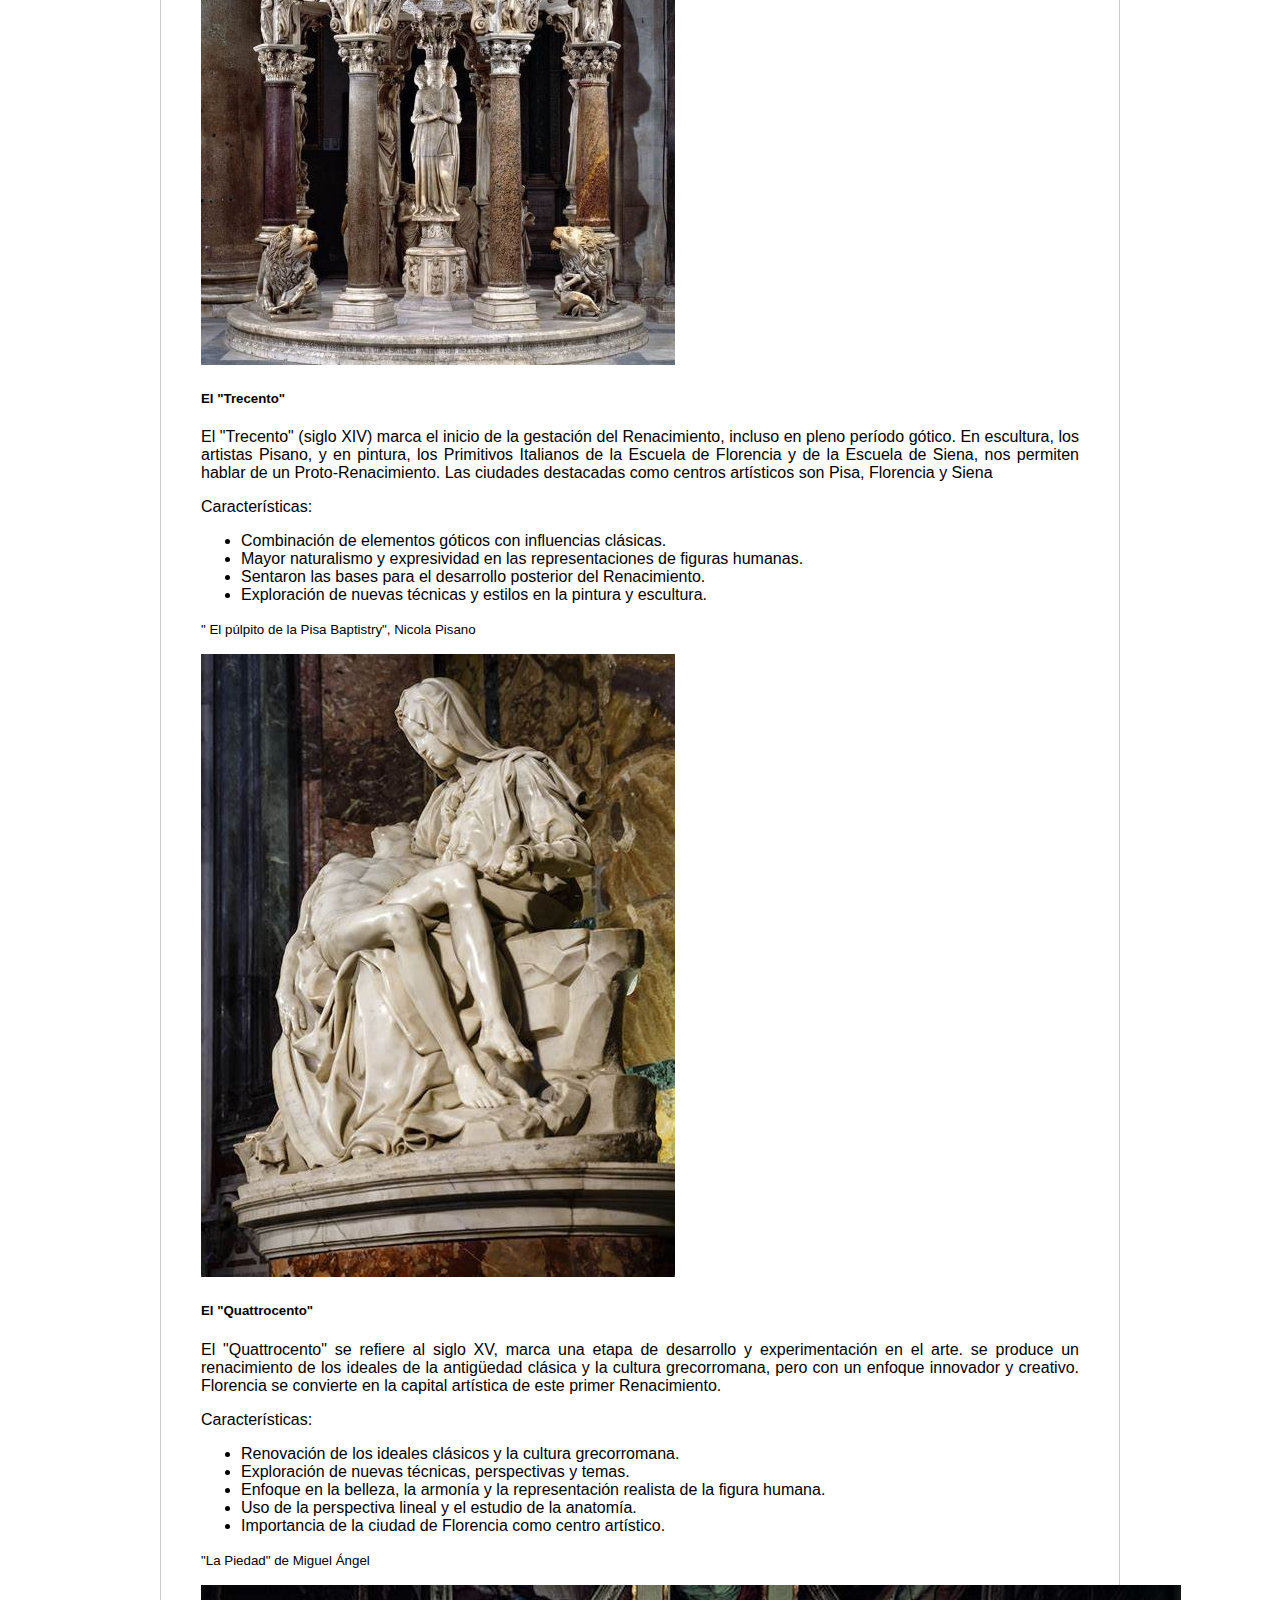
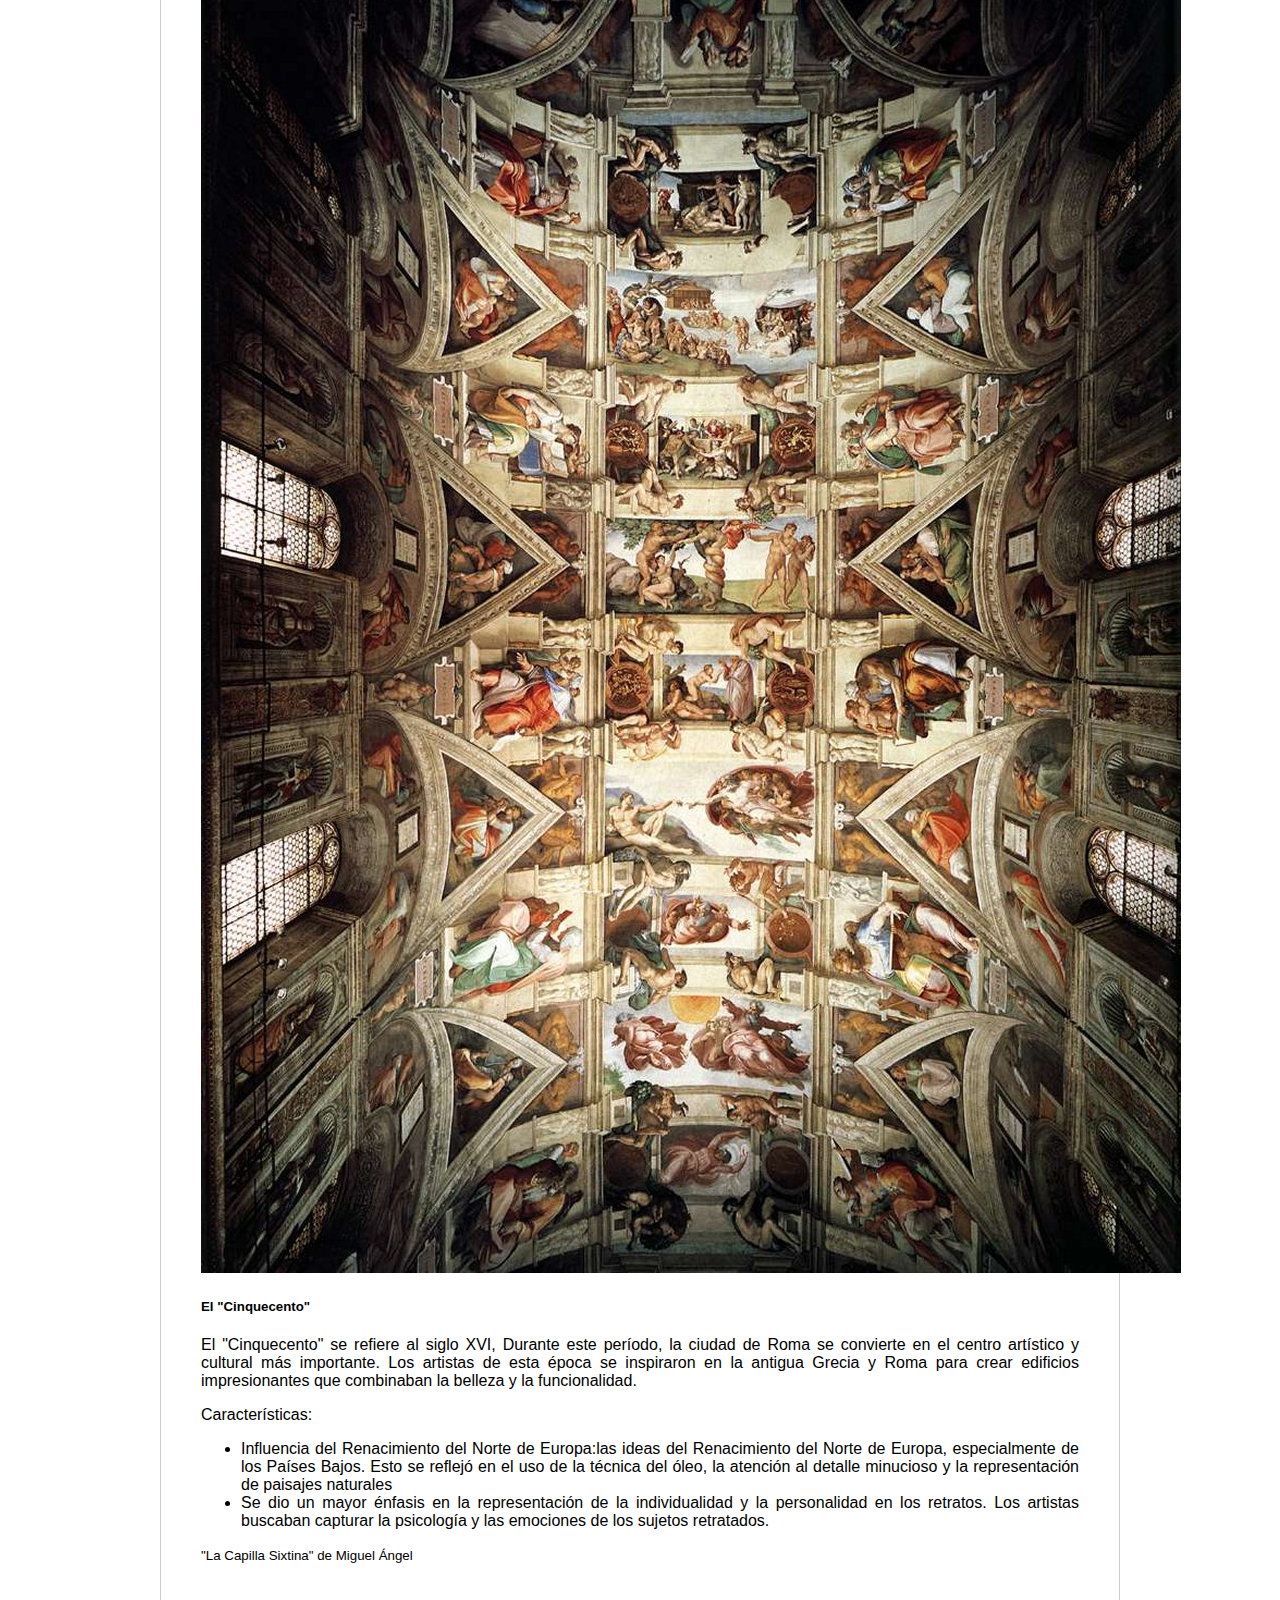
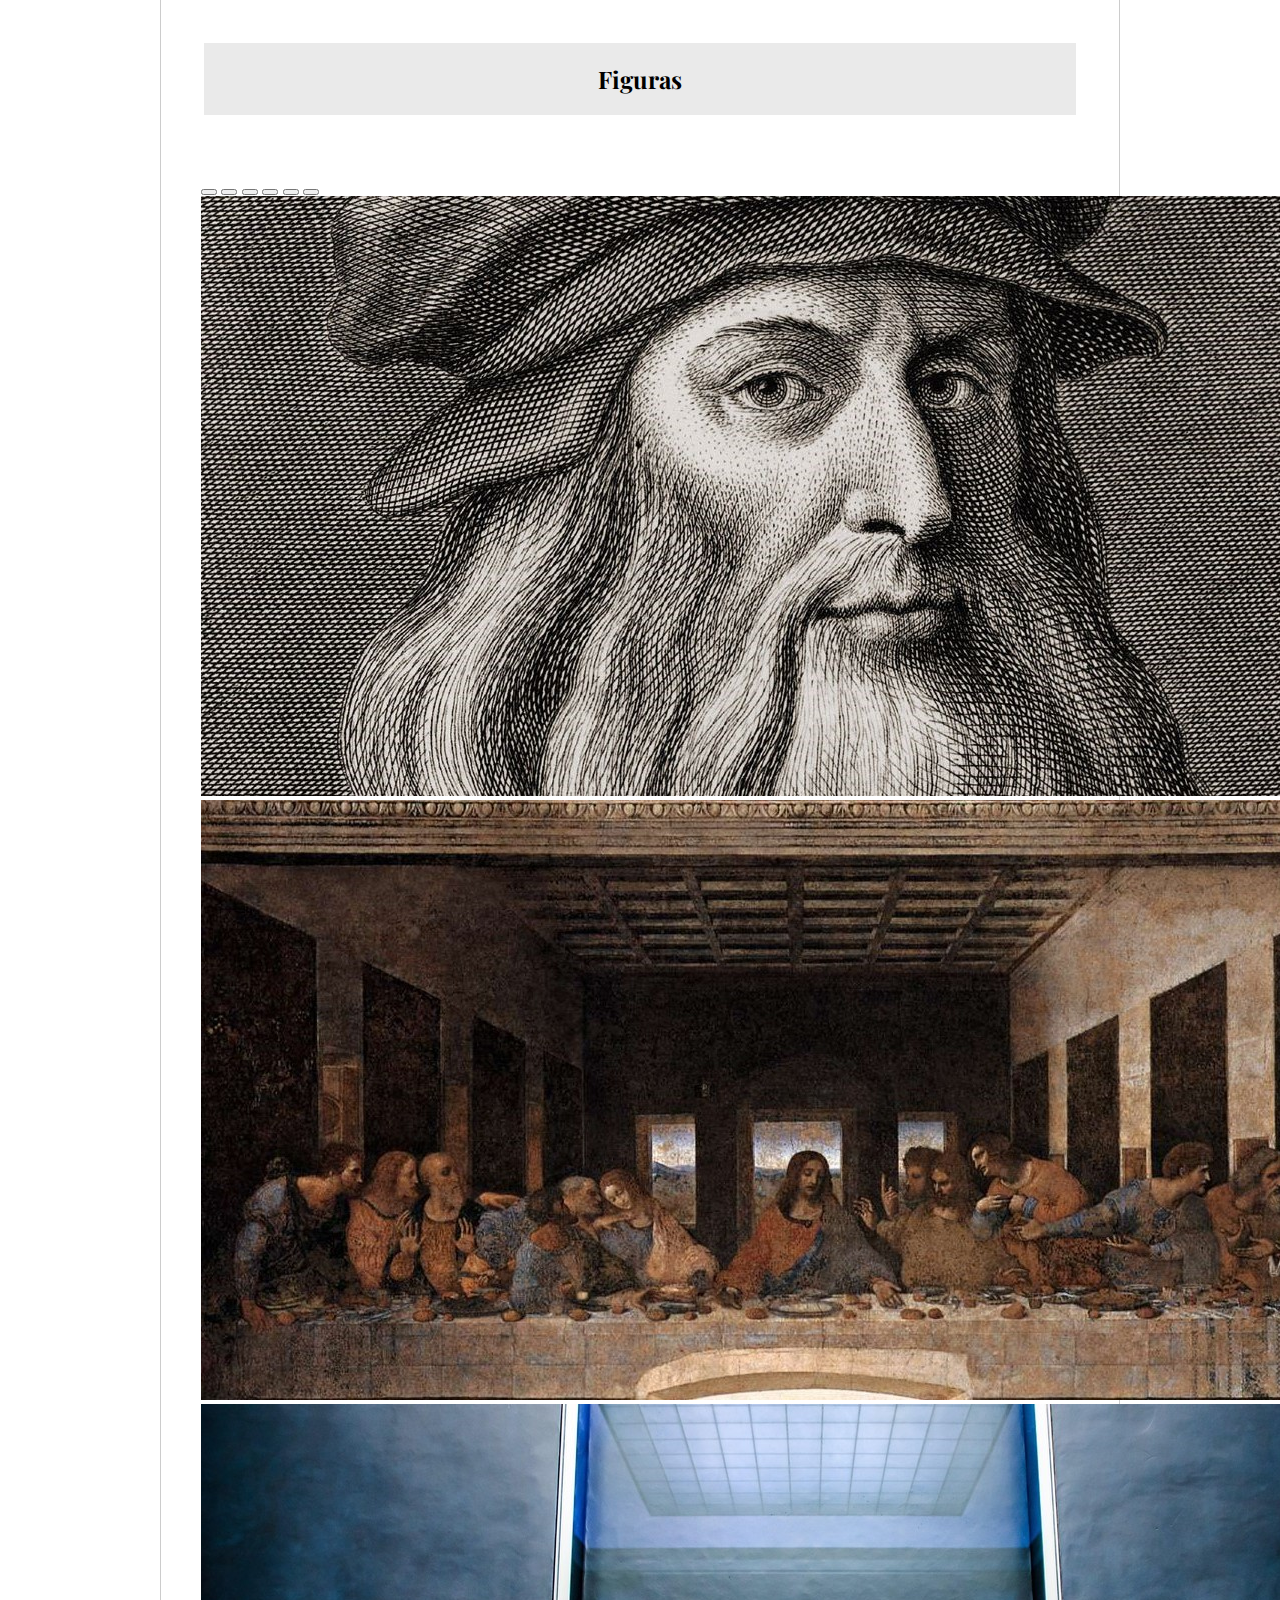
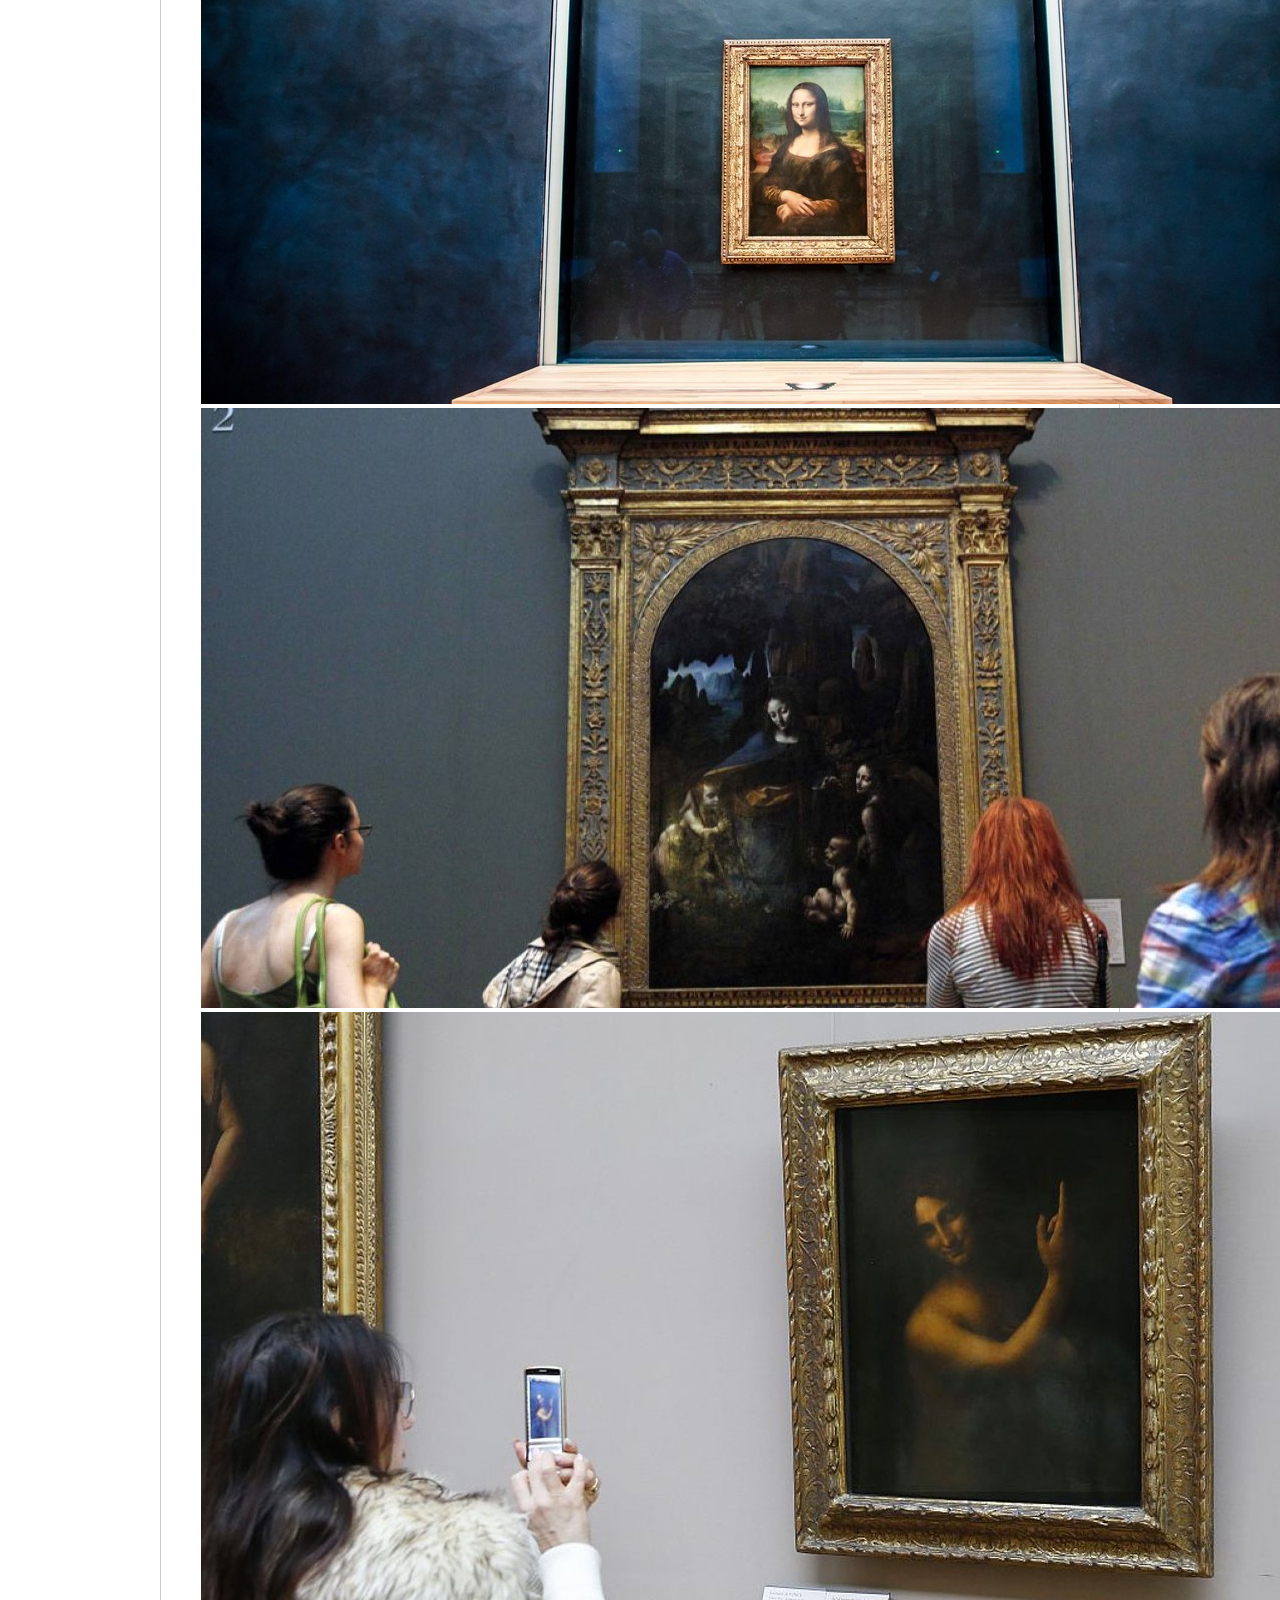
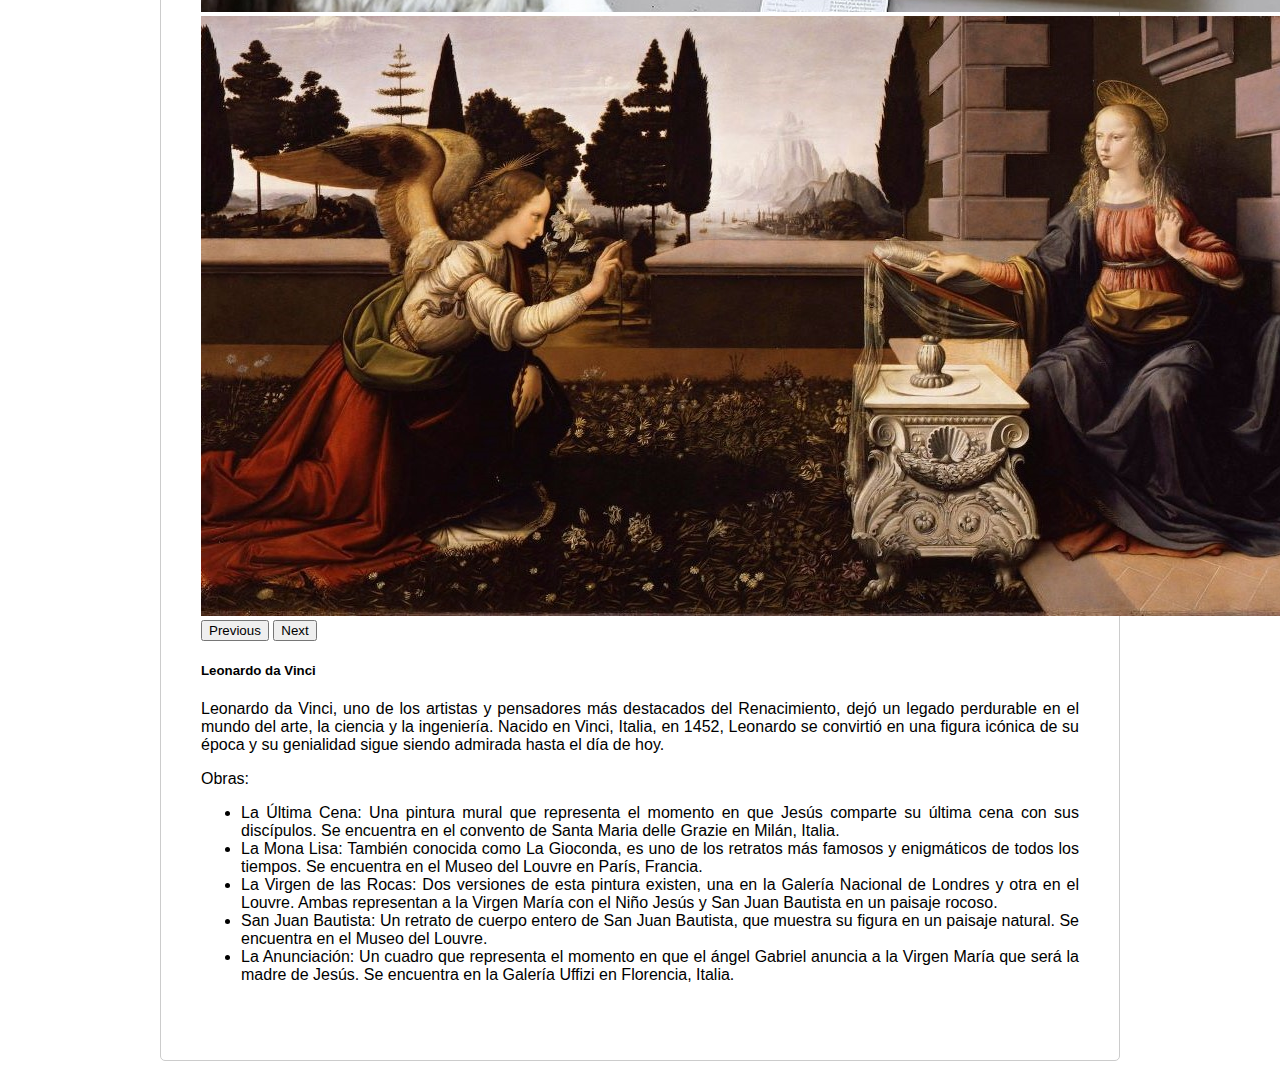
<file: renacimiento.html>
<!DOCTYPE html>
<html lang="es">
<head>
  <meta charset="UTF-8">
  <meta name="viewport" content="width=device-width, initial-scale=1.0">
  <title>Te lo cuento</title>
  <meta name="viewport" content="width=device-width, initial-scale=1.0">
  <link rel="stylesheet" href="estilo.css">
  <link href="https://cdn.jsdelivr.net/npm/bootstrap@5.3.2/dist/css/bootstrap.min.css" rel="stylesheet" integrity="sha384-T3c6CoIi6uLrA9TneNEoa7RxnatzjcDSCmG1MXxSR1GAsXEV/Dwwykc2MPK8M2HN" crossorigin="anonymous">
<script src="https://cdn.jsdelivr.net/npm/bootstrap@5.3.2/dist/js/bootstrap.bundle.min.js" integrity="sha384-C6RzsynM9kWDrMNeT87bh95OGNyZPhcTNXj1NW7RuBCsyN/o0jlpcV8Qyq46cDfL" crossorigin="anonymous"></script>
<link rel="preconnect" href="https://fonts.googleapis.com">
<link rel="preconnect" href="https://fonts.gstatic.com" crossorigin>
<link href="https://fonts.googleapis.com/css2?family=Playfair+Display:wght@500&display=swap" rel="stylesheet">
</head>
<body>
  <header>
    <nav class="navbar navbar-expand-lg bg-body-tertiary" data-bs-theme="dark">
      <div class="container-fluid navbar-dark bg-dark">
        <img src="logo/logo.png" alt="logo">
        <a class="navbar-brand" href="index.html">Te lo cuento</a>
  
        <button class="navbar-toggler" type="button" data-bs-toggle="collapse" data-bs-target="#navbarSupportedContent" aria-controls="navbarSupportedContent" aria-expanded="false" aria-label="Toggle navigation">
          <span class="navbar-toggler-icon"></span>
        </button>
        <div class="collapse navbar-collapse" id="navbarSupportedContent">
          <ul class="navbar-nav me-auto mb-2 mb-lg-0">
            <li class="nav-item">
              <a class="nav-link active" aria-current="page" href="tiempo.html">Inicio</a>
            </li>
            <li class="nav-item">
              <a class="nav-link" href="parte.html">Ser Parte</a>
            </li>
            <li class="nav-item dropdown">
              <a class="nav-link dropdown-toggle" href="#" role="button" data-bs-toggle="dropdown" aria-expanded="false">
                Edad Media
              </a>
              <ul class="dropdown-menu">
                <li><a class="dropdown-item" href="media.html">Gotico</a></li>
              </ul>
            </li>
            <li class="nav-item dropdown">
              <a class="nav-link dropdown-toggle" href="#" role="button" data-bs-toggle="dropdown" aria-expanded="false">
                Edad moderna
              </a>
              <ul class="dropdown-menu">
                <li><a class="dropdown-item" href="renacimiento.html">El Renacimiento</a></li>
                <li><a class="dropdown-item" href="manierismo.html">Manierismo</a></li>
                <li><a class="dropdown-item" href="barroco.html">Barroco y Rococo</a></li>
                <li><hr class="dropdown-divider"></li>
                <li><a class="dropdown-item" href="juego/memoria.html">Juego</a></li>
              </ul>
            </li>
            <li class="nav-item dropdown">
              <a class="nav-link dropdown-toggle" href="#" role="button" data-bs-toggle="dropdown" aria-expanded="false">
                Edad Conteporanea
              </a>
              <ul class="dropdown-menu">
                <li><a class="dropdown-item" href="neoclasico.html">Neoclasico</a></li>
                <li><a class="dropdown-item" href="romanticismo.html">Romanticismo</a></li>
              </ul>
            </li>
            <li class="nav-item">
              <a class="nav-link" href="creador.html">Creador</a>
            </li>
          </ul>
        </div>
      </div>
    </nav>
  </header>
  <main>

    <article>
      <section  class="section edadmedia">
        <h2>El Renacimiento</h2>
        <p> El Renacimiento surgió en el siglo XV en Italia y se extendió por toda Europa en los siglos siguientes. 
          Fue un período de gran desarrollo cultural, científico y artístico, fue una época de gran confianza en 
          el poder del ser humano y en el progreso. Se destacó el renacimiento de la cultura clásica greco-romana y se valorizó la razón, la ciencia y el humanismo.
        </p>

      </section>
    </article>
    <article>
      <div class="card mb-3" style="max-width:100%;">
        <div class="row g-0">
          <div class="col-md-4">
            <img src="renacimiento/selfie.jpg" class="img-fluid rounded" alt="...">
          </div>
              <div class="col-md-8">
                <div class="card-body">
                  <h5 class="card-title">Viajemos en el tiempo</h5>
                  <p class="card-text"> El Renacimiento busca la belleza clásica ideal,
                     inspirándose en las proporciones y la armonía de la antigua Grecia y Roma. 
                     Se enfocó en la representación realista y naturalista, con una atención meticulosa al detalle y a la perspectiva.
                     suscartaeristicas principales son;
                  </p>
                  <ul>
                    <li>El arte renacentista rompe con las consideraciones medievales sobre el arte.</li>
                    <li>La pintura y la escultura dejan de ser consideradas artes mecánicas y serviles.</li>
                    <li>El artista renacentista se convierte en un creador celebrado y dueño de un estilo estético único.</li>
                    <li>El arte renacentista retoma el problema de la representación mimética y la composición armónica</li>
                    <li>El artista imita el acto creador de la naturaleza y busca representar su capacidad creativa.</li>
                  </ul>
                </div>
              </div>
            </div>
          </div>
      </article>
      <article>
        <section class="section edadmedia">
          <h2>Etapas</h2>
        </section>
      </article>
      <article>
        <div class="card-group">
          <div class="card">
            <img src="renacimiento/trecento.jpg" class="card-img-top" alt="...">
            <div class="card-body text-align">
              <h5 class="card-title"> El "Trecento"</h5>
              <p class="card-text">El "Trecento" (siglo XIV) marca el inicio de la gestación del Renacimiento, incluso en pleno período gótico. En escultura, los artistas Pisano, y en pintura, los Primitivos Italianos de la Escuela de Florencia y de la Escuela de Siena, nos permiten hablar de un Proto-Renacimiento.
                 Las ciudades destacadas como centros artísticos son Pisa, Florencia y Siena
              </p>
              <p> Características: </p>
              <ul>
                <li>Combinación de elementos góticos con influencias clásicas.</li>
                <li> Mayor naturalismo y expresividad en las representaciones de figuras humanas.                </li>
                <li>Sentaron las bases para el desarrollo posterior del Renacimiento.                </li>
                <li> Exploración de nuevas técnicas y estilos en la pintura y escultura.                </li>
              
              </ul>
              <p class="card-text"><small class="text-body-secondary">" El púlpito de la Pisa Baptistry", Nicola Pisano</small></p>
            </div>
          </div>
          <div class="card">
            <img src="renacimiento/quattrocento.jpg" class="card-img-top" alt="...">
            <div class="card-body">
              <h5 class="card-title">El "Quattrocento"</h5>
              <p class="card-text">El "Quattrocento"  se refiere al siglo XV, marca una etapa de desarrollo y experimentación en el arte.
                se produce un renacimiento de los ideales de la antigüedad clásica y la cultura grecorromana, pero con un enfoque innovador y creativo. 
                Florencia se convierte en la capital artística de este primer Renacimiento.
               
              </p>
              <p> Características: </p>
              <ul>
                <li>Renovación de los ideales clásicos y la cultura grecorromana. </li>
                <li> Exploración de nuevas técnicas, perspectivas y temas.                </li>
                <li>Enfoque en la belleza, la armonía y la representación realista de la figura humana.                </li>
                <li>Uso de la perspectiva lineal y el estudio de la anatomía.                </li>
                <li>Importancia de la ciudad de Florencia como centro artístico.                </li>
              </ul>
              <p class="card-text"><small class="text-body-secondary"> "La Piedad" de Miguel Ángel</small></p>
            </div>
          </div>
          <div class="card">
            <img src="renacimiento/cinquecento.jpg" class="card-img-top" alt="...">
            <div class="card-body">
              <h5 class="card-title">El "Cinquecento"</h5>
              <p class="card-text">El "Cinquecento" se refiere al siglo XVI, Durante este período, la ciudad de Roma se convierte en el centro artístico y cultural más importante. Los artistas de esta época se inspiraron en la antigua Grecia y
                 Roma para crear edificios impresionantes que combinaban la belleza y la funcionalidad.
              </p>
              <p> Características: </p>
              <ul>
                <li>Influencia del Renacimiento del Norte de Europa:las ideas del Renacimiento del Norte de Europa, especialmente de los Países Bajos. 
                  Esto se reflejó en el uso de la técnica del óleo, la atención al detalle minucioso y la representación de paisajes naturales</li>
                <li> Se dio un mayor énfasis en la representación de la individualidad 
                  y la personalidad en los retratos. Los artistas buscaban capturar la psicología y las emociones de los sujetos retratados.
                </li>
                
              </ul>
              <p class="card-text"><small class="text-body-secondary"> "La Capilla Sixtina" de Miguel Ángel</small></p>
            </div>
          </div>
        </div>
  </article>
  <article>
    <section class="section edadmedia">
      <h2> Figuras </h2>
    </section>
  </article>
  <article>
  <div class="card mb-3">
    <div id="carouselExampleIndicators" class="carousel slide">
      <div class="carousel-indicators">
        <button type="button" data-bs-target="#carouselExampleIndicators" data-bs-slide-to="0" class="active" aria-current="true" aria-label="Slide 1"></button>
        <button type="button" data-bs-target="#carouselExampleIndicators" data-bs-slide-to="1" aria-label="Slide 2"></button>
        <button type="button" data-bs-target="#carouselExampleIndicators" data-bs-slide-to="2" aria-label="Slide 3"></button>
        <button type="button" data-bs-target="#carouselExampleIndicators" data-bs-slide-to="3" aria-label="Slide 4"></button>
        <button type="button" data-bs-target="#carouselExampleIndicators" data-bs-slide-to="4" aria-label="Slide 5"></button>
        <button type="button" data-bs-target="#carouselExampleIndicators" data-bs-slide-to="5" aria-label="Slide 6"></button>
      </div>
      <div class="carousel-inner">
        <div class="carousel-item active">
          <img src="renacimiento/leonardo.jpg" class="d-block w-100" alt="...">
        </div>
        <div class="carousel-item">
          <img src="renacimiento/ultimacena.jpg" class="d-block w-100" alt="...">
        </div>
        <div class="carousel-item">
          <img src="renacimiento/mona-lisa.jpg" class="d-block w-100" alt="...">
        </div>
        <div class="carousel-item">
          <img src="renacimiento/virgen.jpg" class="d-block w-100" alt="...">
        </div>
        <div class="carousel-item">
          <img src="renacimiento/santo.jpg" class="d-block w-100" alt="...">
        </div>
        <div class="carousel-item">
          <img src="renacimiento/anuncio.jpg" class="d-block w-100" alt="...">
        </div>
      </div>
      <button class="carousel-control-prev" type="button" data-bs-target="#carouselExampleIndicators" data-bs-slide="prev">
        <span class="carousel-control-prev-icon" aria-hidden="true"></span>
        <span class="visually-hidden">Previous</span>
      </button>
      <button class="carousel-control-next" type="button" data-bs-target="#carouselExampleIndicators" data-bs-slide="next">
        <span class="carousel-control-next-icon" aria-hidden="true"></span>
        <span class="visually-hidden">Next</span>
      </button>
    </div>
    <div class="card-body">
      <h5 class="card-title">Leonardo da Vinci</h5>
      <p class="card-text">Leonardo da Vinci, uno de los artistas y pensadores más destacados del Renacimiento, dejó un legado perdurable en el mundo del arte,
         la ciencia y la ingeniería. Nacido en Vinci, Italia, en 1452, Leonardo se convirtió en una figura icónica de su época y su genialidad sigue 
         siendo admirada hasta el día de hoy.</p>
         <p> Obras: </p>
         <ul class="lh-lg">
          <li> La Última Cena: Una pintura mural que representa el momento en que Jesús comparte su última cena con sus discípulos.
             Se encuentra en el convento de Santa Maria delle Grazie en Milán, Italia.
          </li>
          <li> La Mona Lisa: También conocida como La Gioconda, es uno de los retratos más famosos y enigmáticos de todos los tiempos. 
            Se encuentra en el Museo del Louvre en París, Francia.
          </li>
          <li>La Virgen de las Rocas: Dos versiones de esta pintura existen, 
            una en la Galería Nacional de Londres y otra en el Louvre. Ambas representan a la Virgen María con el Niño Jesús y San Juan Bautista en un paisaje rocoso.

          </li>
          <li> San Juan Bautista: Un retrato de cuerpo entero de San Juan Bautista, 
            que muestra su figura en un paisaje natural. Se encuentra en el Museo del Louvre.

          </li>
          <li> La Anunciación: Un cuadro que representa el momento en que el ángel Gabriel anuncia a la
             Virgen María que será la madre de Jesús. Se encuentra en la Galería Uffizi en Florencia, Italia.

          </li>

        </ul>
     
    </div>
  </div>
 </article>
</main>
<footer>
  <ul class="nav navbar-dark bg-dark" data-bs-theme="dark">
    <li class="nav-item">
      <a class="nav-link active" aria-current="page" href="creador.html">Creadora</a>
    </li>
    <li class="nav-item">
      <a class="nav-link" href="index.html">Nosotros</a>
    </li>
    <li class="nav-item">
      <a class="nav-link" href="parte.html">Ser Parte</a>
    </li>
    <li class="nav-item">
    </li>
  </ul>
</footer>

<script src="https://code.jquery.com/jquery-3.6.0.min.js"></script>
<script src="https://cdn.jsdelivr.net/npm/bootstrap@5.5.3/dist/js/bootstrap.bundle.min.js"></script>
</body>
</html>
</file>
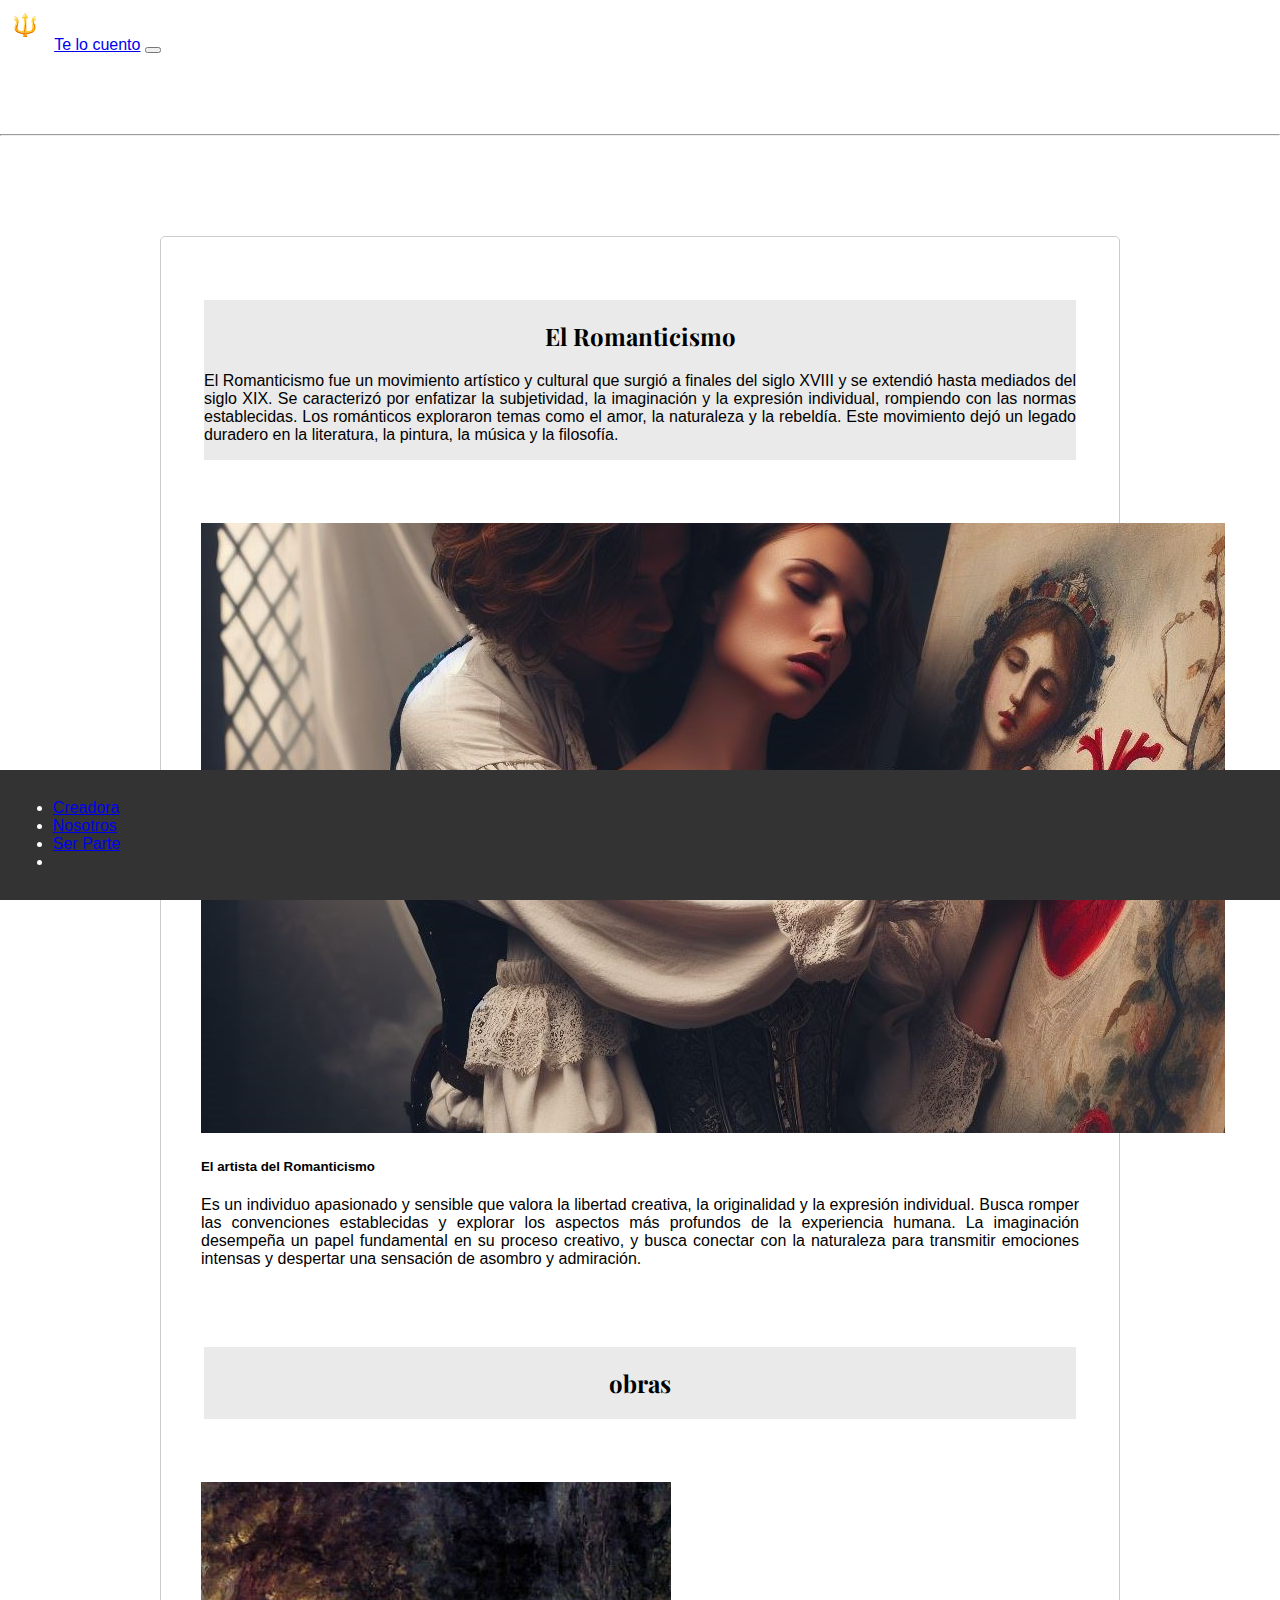
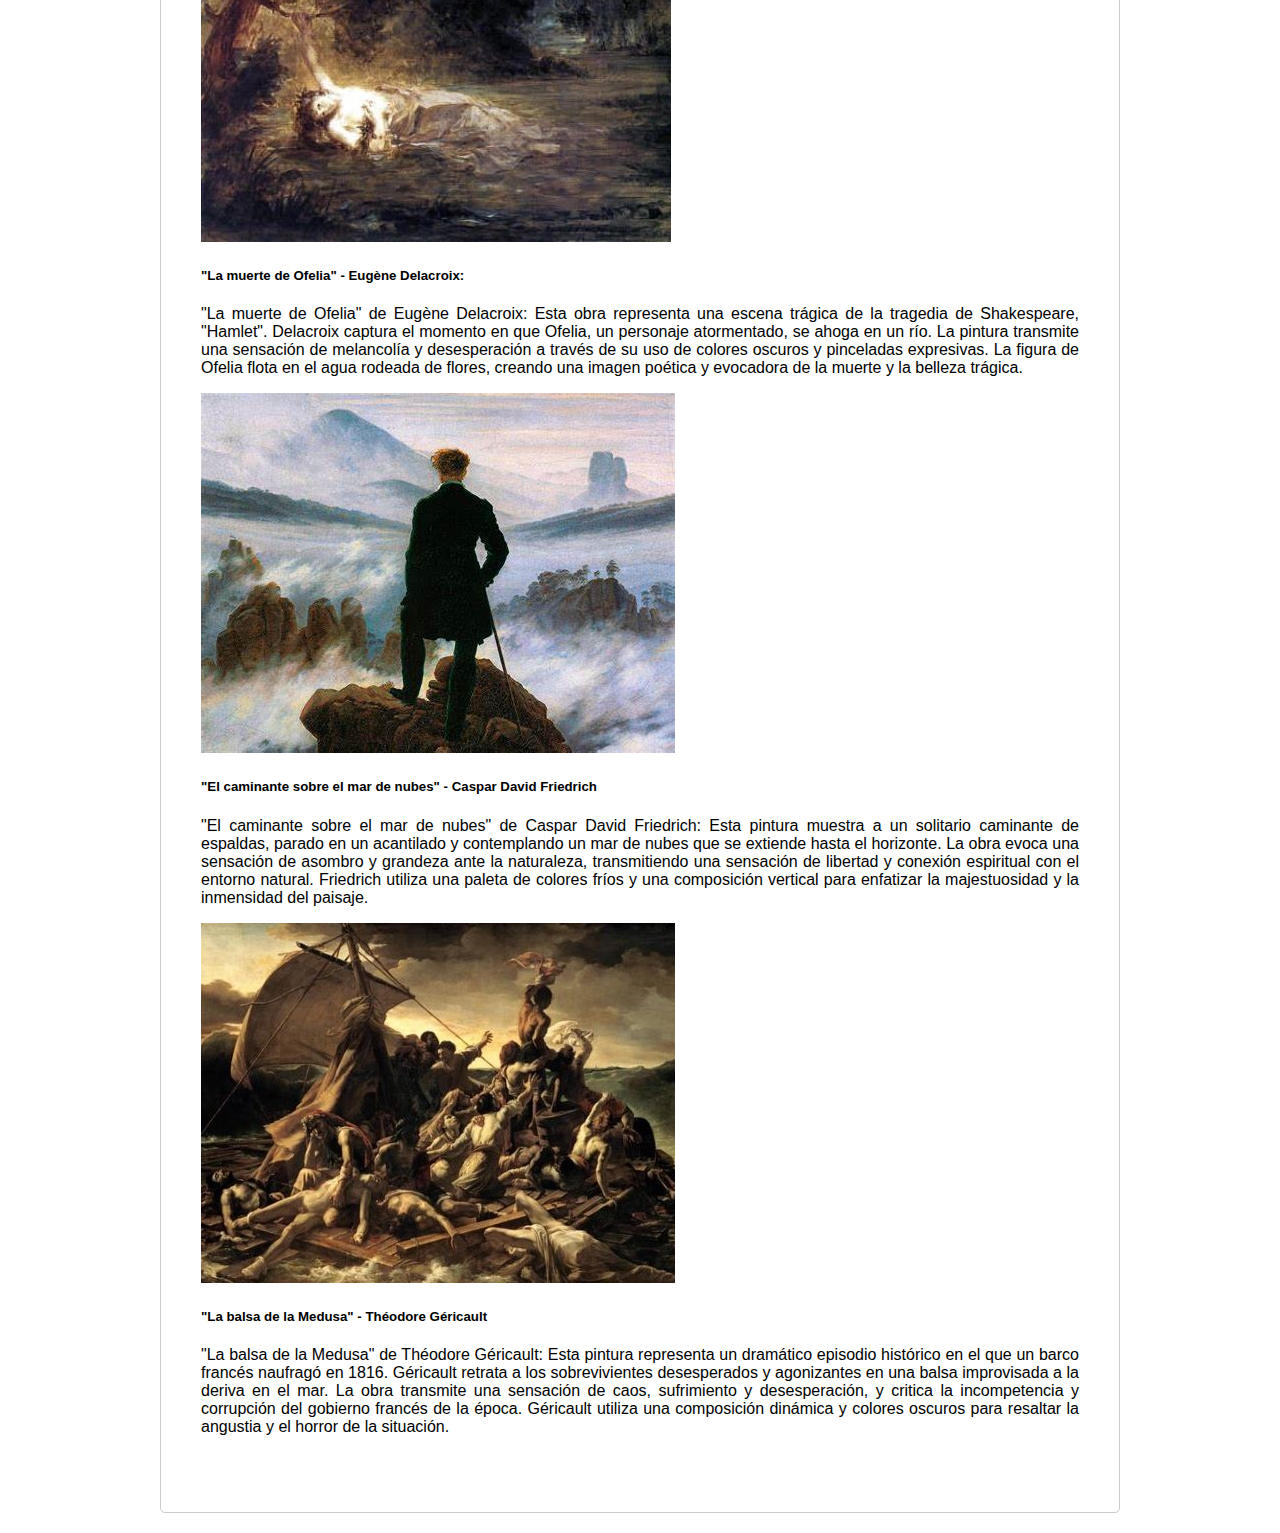
<file: romanticismo.html>
<!DOCTYPE html>
<html lang="es">
<head>
  <meta charset="UTF-8">
  <meta name="viewport" content="width=device-width, initial-scale=1.0">
  <title>Te lo cuento</title>
  <meta name="viewport" content="width=device-width, initial-scale=1.0">
  <link rel="stylesheet" href="estilo.css">
  <link href="https://cdn.jsdelivr.net/npm/bootstrap@5.3.2/dist/css/bootstrap.min.css" rel="stylesheet" integrity="sha384-T3c6CoIi6uLrA9TneNEoa7RxnatzjcDSCmG1MXxSR1GAsXEV/Dwwykc2MPK8M2HN" crossorigin="anonymous">
<script src="https://cdn.jsdelivr.net/npm/bootstrap@5.3.2/dist/js/bootstrap.bundle.min.js" integrity="sha384-C6RzsynM9kWDrMNeT87bh95OGNyZPhcTNXj1NW7RuBCsyN/o0jlpcV8Qyq46cDfL" crossorigin="anonymous"></script>
<link rel="preconnect" href="https://fonts.googleapis.com">
<link rel="preconnect" href="https://fonts.gstatic.com" crossorigin>
<link href="https://fonts.googleapis.com/css2?family=Playfair+Display:wght@500&display=swap" rel="stylesheet">
</head>
<body>
    <header>
        <nav class="navbar navbar-expand-lg bg-body-tertiary" data-bs-theme="dark">
          <div class="container-fluid navbar-dark bg-dark">
            <img src="logo/logo.png" alt="logo">
            <a class="navbar-brand" href="index.html">Te lo cuento</a>
      
            <button class="navbar-toggler" type="button" data-bs-toggle="collapse" data-bs-target="#navbarSupportedContent" aria-controls="navbarSupportedContent" aria-expanded="false" aria-label="Toggle navigation">
              <span class="navbar-toggler-icon"></span>
            </button>
            <div class="collapse navbar-collapse" id="navbarSupportedContent">
              <ul class="navbar-nav me-auto mb-2 mb-lg-0">
                <li class="nav-item">
                  <a class="nav-link active" aria-current="page" href="tiempo.html">Inicio</a>
                </li>
                <li class="nav-item">
                  <a class="nav-link" href="parte.html">Ser Parte</a>
                </li>
                <li class="nav-item dropdown">
                  <a class="nav-link dropdown-toggle" href="#" role="button" data-bs-toggle="dropdown" aria-expanded="false">
                    Edad Media
                  </a>
                  <ul class="dropdown-menu">
                    <li><a class="dropdown-item" href="media.html">Gotico</a></li>
                  </ul>
                </li>
                <li class="nav-item dropdown">
                  <a class="nav-link dropdown-toggle" href="#" role="button" data-bs-toggle="dropdown" aria-expanded="false">
                    Edad moderna
                  </a>
                  <ul class="dropdown-menu">
                    <li><a class="dropdown-item" href="renacimiento.html">El Renacimiento</a></li>
                    <li><a class="dropdown-item" href="manierismo.html">Manierismo</a></li>
                    <li><a class="dropdown-item" href="barroco.html">Barroco y Rococo</a></li>
                    <li><hr class="dropdown-divider"></li>
                    <li><a class="dropdown-item" href="juego/memoria.html">Juego</a></li>
                  </ul>
                </li>
                <li class="nav-item dropdown">
                  <a class="nav-link dropdown-toggle" href="#" role="button" data-bs-toggle="dropdown" aria-expanded="false">
                    Edad Conteporanea
                  </a>
                  <ul class="dropdown-menu">
                    <li><a class="dropdown-item" href="neoclasico.html">Neoclasico</a></li>
                    <li><a class="dropdown-item" href="romanticismo.html">Romanticismo</a></li>
                  </ul>
                </li>
                <li class="nav-item">
                  <a class="nav-link" href="creador.html">Creador</a>
                </li>
              </ul>
            </div>
          </div>
        </nav>
      </header>
   <main>
  <article>
    <section  class="section edadmedia">
      <h2>El Romanticismo </h2>
      <p> El Romanticismo fue un movimiento artístico y cultural que surgió a finales del siglo XVIII y se extendió hasta mediados del siglo XIX. 
        Se caracterizó por enfatizar la subjetividad, la imaginación y la expresión individual, rompiendo con las normas establecidas. Los románticos exploraron temas como el amor, la naturaleza y la rebeldía. Este movimiento dejó un legado duradero en la literatura, la pintura,
         la música y la filosofía.
        </p>
    </section>
  </article>
  <article>
    <img src="romanticismo/romantico.jpg" class="card-img-top" alt="...">
      <div class="card mb-3">
          <div class="card-body">
            <h5 class="card-title">El artista del Romanticismo </h5>
            <p class="card-text"> Es un individuo apasionado y sensible que valora la libertad creativa, la originalidad y la expresión individual. Busca romper las convenciones establecidas y explorar los aspectos más profundos de la experiencia humana. La imaginación desempeña un papel fundamental en su proceso creativo, y busca conectar con la naturaleza para transmitir emociones intensas y despertar una sensación de asombro y admiración.

              </p>
          </div>
          
      </div>
    </article>
    <article>
      <section class="section edadmedia">
        <h2>obras</h2>
      </section>
    </article>
    <article>
      <div class="card-group">
        <div class="card">
          <img src="romanticismo/ofelia.jpg" class="card-img-top" alt="...">
          <div class="card-body text-align">
            <h5 class="card-title"> "La muerte de Ofelia" - Eugène Delacroix: </h5>
            <p class="card-text"> 
                "La muerte de Ofelia" de Eugène Delacroix: Esta obra representa una escena trágica de la tragedia de Shakespeare, "Hamlet". Delacroix captura el momento en que Ofelia, un personaje atormentado, se ahoga en un río. La pintura transmite una sensación de melancolía y desesperación a través de su uso de colores oscuros y pinceladas expresivas. La figura de Ofelia flota en el agua rodeada de flores, creando una imagen poética y evocadora de la muerte y la belleza trágica.
            </p>
           
          </div>
        </div>
        <div class="card">
          <img src="romanticismo/cielo.jpg" class="card-img-top" alt="...">
          <div class="card-body">
            <h5 class="card-title"> "El caminante sobre el mar de nubes" - Caspar David Friedrich </h5>
            <p class="card-text"> 
                "El caminante sobre el mar de nubes" de Caspar David Friedrich: Esta pintura muestra a un solitario caminante de espaldas, parado en un acantilado y contemplando un mar de nubes que se extiende hasta el horizonte. La obra evoca una sensación de asombro y grandeza ante la naturaleza, transmitiendo una sensación de libertad y conexión espiritual con el entorno natural. Friedrich utiliza una paleta de colores fríos y una composición vertical para enfatizar la majestuosidad y la inmensidad del paisaje.



            </p>
          </div>
        </div>
        <div class="card">
          <img src="romanticismo/medusa.jpg" class="card-img-top" alt="...">
          <div class="card-body">
            <h5 class="card-title"> "La balsa de la Medusa" - Théodore Géricault </h5>
            <p class="card-text"> 

                "La balsa de la Medusa" de Théodore Géricault: Esta pintura representa un dramático episodio histórico en el que un barco francés naufragó en 1816. Géricault retrata a los sobrevivientes desesperados y agonizantes en una balsa improvisada a la deriva en el mar. La obra transmite una sensación de caos, sufrimiento y desesperación, y critica la incompetencia y corrupción del gobierno francés de la época. Géricault utiliza una composición dinámica y colores oscuros para resaltar la angustia y el horror de la situación.


          </div>
        </div>
      </div>
</article>
</main>

 <footer>
  <ul class="nav navbar-dark bg-dark" data-bs-theme="dark">
    <li class="nav-item">
      <a class="nav-link active" aria-current="page" href="creador.html">Creadora</a>
    </li>
    <li class="nav-item">
      <a class="nav-link" href="index.html">Nosotros</a>
    </li>
    <li class="nav-item">
      <a class="nav-link" href="parte.html">Ser Parte</a>
    </li>
    <li class="nav-item">
    </li>
  </ul>
</footer>
<script src="https://code.jquery.com/jquery-3.6.0.min.js"></script>
<script src="https://cdn.jsdelivr.net/npm/bootstrap@5.5.3/dist/js/bootstrap.bundle.min.js"></script>
</body>
</html>
</file>
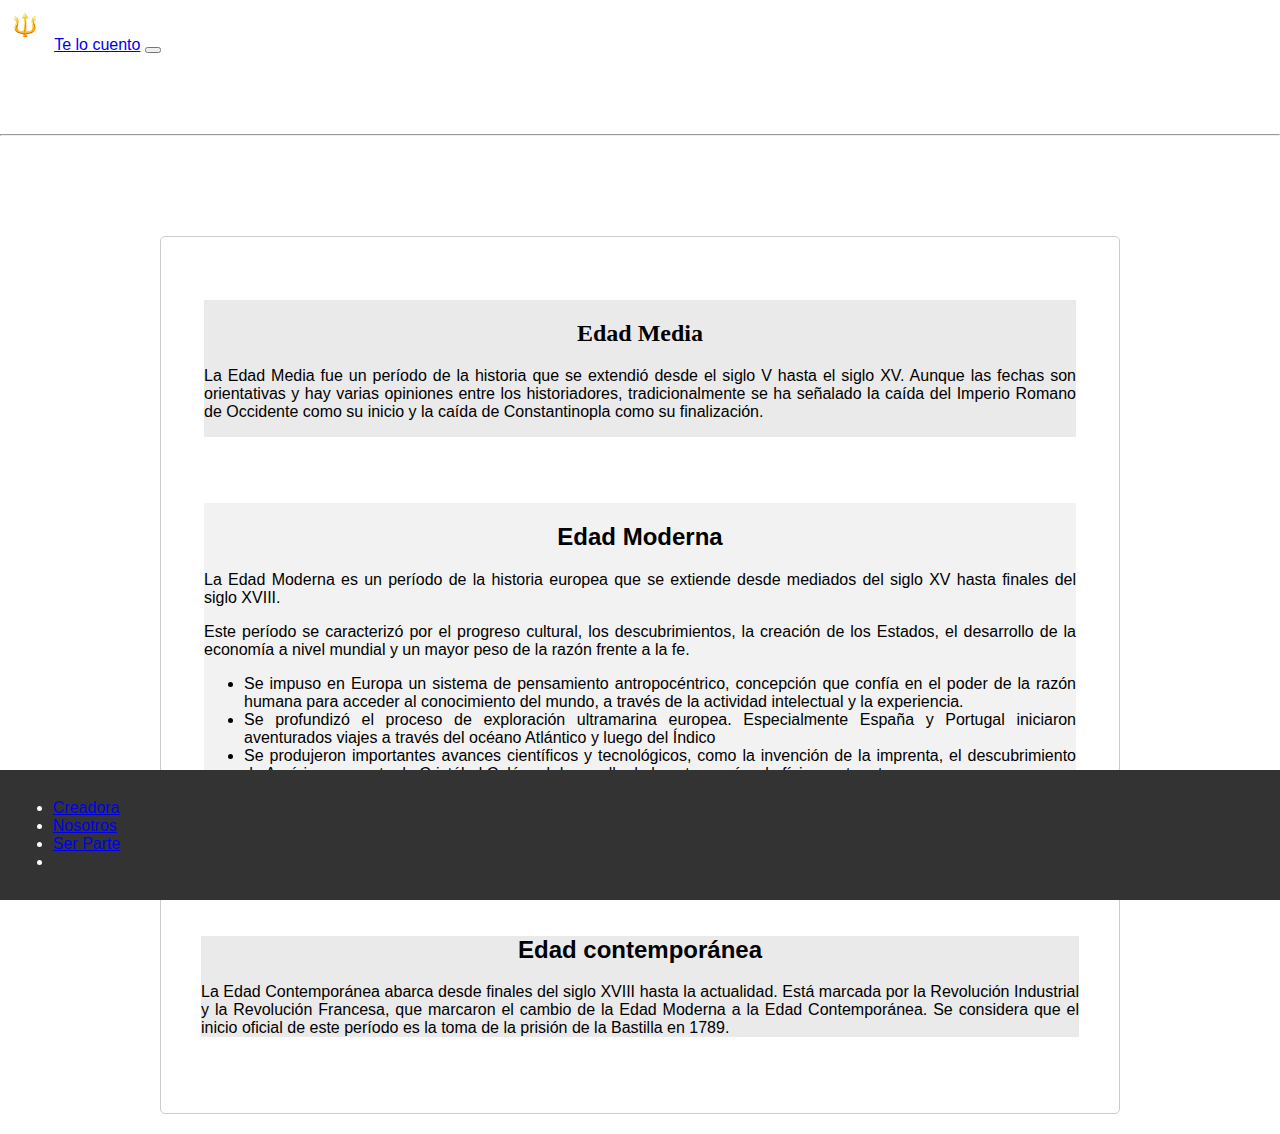
<file: tiempo.html>
<!DOCTYPE html>
<html lang="es">
<head>
  <meta charset="UTF-8">
  <meta name="viewport" content="width=device-width, initial-scale=1.0">
  <title>Te lo cuento</title>
  <meta name="viewport" content="width=device-width, initial-scale=1.0">
  <link rel="stylesheet" href="estilo.css">
  <link href="https://cdn.jsdelivr.net/npm/bootstrap@5.3.2/dist/css/bootstrap.min.css" rel="stylesheet" integrity="sha384-T3c6CoIi6uLrA9TneNEoa7RxnatzjcDSCmG1MXxSR1GAsXEV/Dwwykc2MPK8M2HN" crossorigin="anonymous">
<script src="https://cdn.jsdelivr.net/npm/bootstrap@5.3.2/dist/js/bootstrap.bundle.min.js" integrity="sha384-C6RzsynM9kWDrMNeT87bh95OGNyZPhcTNXj1NW7RuBCsyN/o0jlpcV8Qyq46cDfL" crossorigin="anonymous"></script>
  
<header>
  <nav class="navbar navbar-expand-lg bg-body-tertiary" data-bs-theme="dark">
    <div class="container-fluid navbar-dark bg-dark">
      <img src="logo/logo.png" alt="logo">
      <a class="navbar-brand" href="index.html">Te lo cuento</a>

      <button class="navbar-toggler" type="button" data-bs-toggle="collapse" data-bs-target="#navbarSupportedContent" aria-controls="navbarSupportedContent" aria-expanded="false" aria-label="Toggle navigation">
        <span class="navbar-toggler-icon"></span>
      </button>
      <div class="collapse navbar-collapse" id="navbarSupportedContent">
        <ul class="navbar-nav me-auto mb-2 mb-lg-0">
          <li class="nav-item">
            <a class="nav-link active" aria-current="page" href="tiempo.html">Inicio</a>
          </li>
          <li class="nav-item">
            <a class="nav-link" href="parte.html">Ser Parte</a>
          </li>
          <li class="nav-item dropdown">
            <a class="nav-link dropdown-toggle" href="#" role="button" data-bs-toggle="dropdown" aria-expanded="false">
              Edad Media
            </a>
            <ul class="dropdown-menu">
              <li><a class="dropdown-item" href="media.html">Gotico</a></li>
            </ul>
          </li>
          <li class="nav-item dropdown">
            <a class="nav-link dropdown-toggle" href="#" role="button" data-bs-toggle="dropdown" aria-expanded="false">
              Edad moderna
            </a>
            <ul class="dropdown-menu">
              <li><a class="dropdown-item" href="renacimiento.html">El Renacimiento</a></li>
              <li><a class="dropdown-item" href="manierismo.html">Manierismo</a></li>
              <li><a class="dropdown-item" href="barroco.html">Barroco y Rococo</a></li>
              <li><hr class="dropdown-divider"></li>
              <li><a class="dropdown-item" href="juego/memoria.html">Juego</a></li>
            </ul>
          </li>
          <li class="nav-item dropdown">
            <a class="nav-link dropdown-toggle" href="#" role="button" data-bs-toggle="dropdown" aria-expanded="false">
              Edad Conteporanea
            </a>
            <ul class="dropdown-menu">
              <li><a class="dropdown-item" href="neoclasico.html">Neoclasico</a></li>
              <li><a class="dropdown-item" href="romanticismo.html">Romanticismo</a></li>
            </ul>
          </li>
          <li class="nav-item">
            <a class="nav-link" href="creador.html">Creador</a>
          </li>
        </ul>
      </div>
    </div>
  </nav>
</header>
  <main>
    <article>
      <section id="edadmedia" class="section edadmedia">
        <h2>Edad Media</h2>
        <p>La Edad Media fue un período de la historia que se extendió desde el siglo V hasta el siglo XV. Aunque las fechas son orientativas y hay varias opiniones entre los historiadores, tradicionalmente se ha señalado la caída del Imperio Romano de Occidente como su inicio y la caída de Constantinopla como su finalización.</p>
      </section>
    </article>
    
    <article>
      <section id="edadmoderna" class="section edadmoderna">
        <h2>Edad Moderna</h2>
        <p>La Edad Moderna es un período de la historia europea que se extiende desde mediados del siglo XV hasta finales del siglo XVIII.</p>
        <p>Este período se caracterizó por el progreso cultural, los descubrimientos, la creación de los Estados, el desarrollo de la economía a nivel mundial y un mayor peso de la razón frente a la fe.</p>
        <ul>
          <li>Se impuso en Europa un sistema de pensamiento antropocéntrico, concepción que confía en el poder de la razón humana para acceder al conocimiento del mundo, a través de la actividad intelectual y la experiencia.</li>
          <li>Se profundizó el proceso de exploración ultramarina europea. Especialmente España y Portugal iniciaron aventurados viajes a través del océano Atlántico y luego del Índico</li>
          <li>Se produjeron importantes avances científicos y tecnológicos, como la invención de la imprenta, el descubrimiento de América por parte de Cristóbal Colón, el desarrollo de la astronomía y la física, entre otros.</li>
          <li>Se produjeron importantes cambios políticos, como la consolidación de monarquías absolutas y el surgimiento de nuevas formas de gobierno, como las repúblicas.</li>
          <li>Se llevaron a cabo reformas religiosas significativas, como la Reforma Protestante liderada por Martín Lutero.</li>
        </ul>
      </section>
    </article>
    <article>
      <section id="edadcontepranea" class="edadcontepranea">
        <h2>Edad contemporánea</h2>
        <p>La Edad Contemporánea abarca desde finales del siglo XVIII hasta la actualidad. Está marcada por la Revolución Industrial y la Revolución Francesa, 
          que marcaron el cambio de la Edad Moderna a la Edad Contemporánea. Se considera que el inicio oficial de este período es la toma de la prisión de la Bastilla en 1789.</p>
      </section>
    </article>
  </main>
  
  <footer>
    <ul class="nav navbar-dark bg-dark" data-bs-theme="dark">
      <li class="nav-item">
        <a class="nav-link active" aria-current="page" href="creador.html">Creadora</a>
      </li>
      <li class="nav-item">
        <a class="nav-link" href="index.html">Nosotros</a>
      </li>
      <li class="nav-item">
        <a class="nav-link" href="parte.html">Ser Parte</a>
      </li>
      <li class="nav-item">
      </li>
    </ul>
  </footer>
  
  <script src="https://code.jquery.com/jquery-3.6.0.min.js"></script>
  <script src="https://cdn.jsdelivr.net/npm/bootstrap@5.5.3/dist/js/bootstrap.bundle.min.js"></script>
  </body>
  </html>
</file>
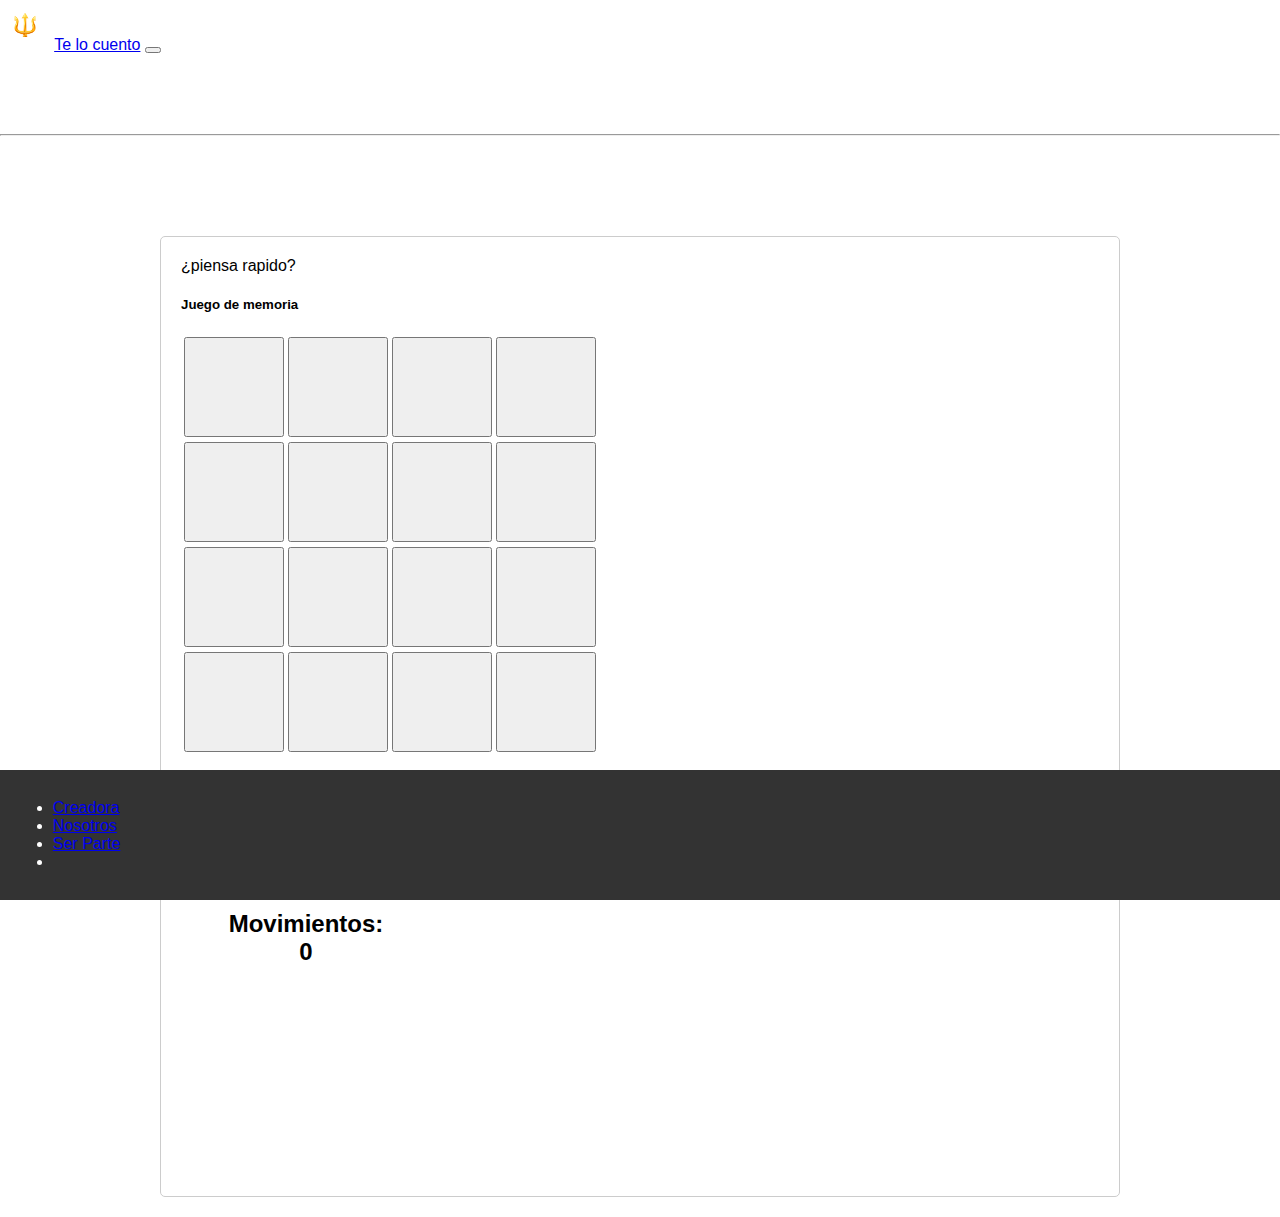
<file: juego/memoria.html>
<!DOCTYPE html>
<html lang="es">
<head>
  <meta charset="UTF-8">
  <meta name="viewport" content="width=device-width, initial-scale=1.0">
  <title>Te lo cuento</title>
  <meta name="viewport" content="width=device-width, initial-scale=1.0">
  <link rel="stylesheet" href="../estilo.css">
  <link href="https://cdn.jsdelivr.net/npm/bootstrap@5.3.2/dist/css/bootstrap.min.css" rel="stylesheet" integrity="sha384-T3c6CoIi6uLrA9TneNEoa7RxnatzjcDSCmG1MXxSR1GAsXEV/Dwwykc2MPK8M2HN" crossorigin="anonymous">
<script src="https://cdn.jsdelivr.net/npm/bootstrap@5.3.2/dist/js/bootstrap.bundle.min.js" integrity="sha384-C6RzsynM9kWDrMNeT87bh95OGNyZPhcTNXj1NW7RuBCsyN/o0jlpcV8Qyq46cDfL" crossorigin="anonymous"></script>
<link rel="preconnect" href="https://fonts.googleapis.com">
<link rel="preconnect" href="https://fonts.gstatic.com" crossorigin>
<link href="https://fonts.googleapis.com/css2?family=Playfair+Display:wght@500&display=swap" rel="stylesheet">
<script src="juegoanda.js"> </script>
</head>
<body>
  <header>
    <nav class="navbar navbar-expand-lg bg-body-tertiary" data-bs-theme="dark">
      <div class="container-fluid navbar-dark bg-dark">
        <img src="../logo/logo.png" alt="logo">
        <a class="navbar-brand" href="../index.html">Te lo cuento</a>
  
        <button class="navbar-toggler" type="button" data-bs-toggle="collapse" data-bs-target="#navbarSupportedContent" aria-controls="navbarSupportedContent" aria-expanded="false" aria-label="Toggle navigation">
          <span class="navbar-toggler-icon"></span>
        </button>
        <div class="collapse navbar-collapse" id="navbarSupportedContent">
          <ul class="navbar-nav me-auto mb-2 mb-lg-0">
            <li class="nav-item">
              <a class="nav-link active" aria-current="page" href="../tiempo.html">Inicio</a>
            </li>
            <li class="nav-item">
              <a class="nav-link" href="../parte.html">Ser Parte</a>
            </li>
            <li class="nav-item dropdown">
              <a class="nav-link dropdown-toggle" href="#" role="button" data-bs-toggle="dropdown" aria-expanded="false">
                Edad Media
              </a>
              <ul class="dropdown-menu">
                <li><a class="dropdown-item" href="../media.html">Gotico</a></li>
              </ul>
            </li>
            <li class="nav-item dropdown">
              <a class="nav-link dropdown-toggle" href="#" role="button" data-bs-toggle="dropdown" aria-expanded="false">
                Edad moderna
              </a>
              <ul class="dropdown-menu">
                <li><a class="dropdown-item" href="../renacimiento.html">El Renacimiento</a></li>
                <li><a class="dropdown-item" href="../manierismo.html">Manierismo</a></li>
                <li><a class="dropdown-item" href="../barroco.html">Barroco y Rococo</a></li>
                <li><hr class="dropdown-divider"></li>
                <li><a class="dropdown-item" href="../memoria.html">Juego</a></li>
              </ul>
            </li>
            <li class="nav-item dropdown">
              <a class="nav-link dropdown-toggle" href="#" role="button" data-bs-toggle="dropdown" aria-expanded="false">
                Edad Conteporanea
              </a>
              <ul class="dropdown-menu">
                <li><a class="dropdown-item" href="../neoclasico.html">Neoclasico</a></li>
                <li><a class="dropdown-item" href="../romanticismo.html">Romanticismo</a></li>
              </ul>
            </li>
            <li class="nav-item">
              <a class="nav-link" href="../creador.html">Creador</a>
            </li>
          </ul>
        
        </div>
      </div>
    </nav>

</header>
<main>
    <div class="card text-center">
    <section class="play">
    <div class="card text-dark bg-light col d-flex align-items-center justify-content-center " >
        <div class="card-header"> ¿piensa rapido? </div>
        <div class="card-body">
          <h5 class="card-title">Juego de memoria</h5>
            <table class="card-text play">
            <tr>
              <td><button class="ver"  id="0" onclick="destapar(0)"></button></td>
              <td><button  class="ver" id="1" onclick="destapar(1)"></button></td>
              <td><button class="ver" id="2" onclick="destapar(2)"></button></td>
              <td><button class="ver" id="3" onclick="destapar(3)"></button></td>
            </tr>
            <tr>
              <td><button class="ver" id="4" onclick="destapar(4)"></button></td>
              <td><button class="ver" id="5" onclick="destapar(5)"></button></td>
              <td><button class="ver" id="6" onclick="destapar(6)"></button></td>
              <td><button class="ver" id="7" onclick="destapar(7)"></button></td>
            </tr>
            <tr>
              <td><button class="ver"  id="8" onclick="destapar(8)"></button></td>
              <td><button class="ver" id="9" onclick="destapar(9)"></button></td>
              <td><button class="ver" id="10" onclick="destapar(10)"></button></td>
              <td><button class="ver" id="11" onclick="destapar(11)"></button></td>
            </tr>
            <tr>
              <td><button class="ver" id="12" onclick="destapar(12)"></button></td>
              <td><button class="ver" id="13" onclick="destapar(13)"></button></td>
              <td><button class="ver" id="14" onclick="destapar(14)"></button></td>
              <td><button class="ver" id="15" onclick="destapar(15)"></button></td>
            </tr>
          </table>
        </div>
      </div>
    </section>
    </div>
  
        <section class="play">
        <div class="card text-white bg-dark col d-flex align-items-center justify-content-center " >
           
              <div class="section2"><p class="card-text">
                <h2 id="aciertos" class="estadisticas"> aciertos 0</h2>
                <h2 id="movimientos" class="estadisticas"> Movimientos: 0</h2>
              </div>
           </div>
   </section>
  </main>
  <footer>
    <ul class="nav navbar-dark bg-dark" data-bs-theme="dark">
      <li class="nav-item">
        <a class="nav-link active" aria-current="page" href="../creador.html">Creadora</a>
      </li>
      <li class="nav-item">
        <a class="nav-link" href="../index.html">Nosotros</a>
      </li>
      <li class="nav-item">
        <a class="nav-link" href="../parte.html">Ser Parte</a>
      </li>
      <li class="nav-item">
      </li>
    </ul>
  </footer>
</body>
</html>
</file>
<file: estilo.css>
/* Estilos generales */
    * {
      box-sizing: border-box;
    }
    .menu-container {
      max-height: 100px; /* Ajusta el valor según tus necesidades */
      margin: 0 auto; /* Centra el menú horizontalmente */
      padding: 10px; /* Ajusta el relleno del menú */
    }
    
    body {
      font-family: Arial, sans-serif;
      margin: 0;
      padding: 0;
    }
    
    main {
      max-width: 960px;
      margin: 20px auto;
      padding: 20px;
      background-color: rgba(255, 255, 255, 0.8);
      border: 1px solid #cccccc;
      border-radius: 5px;
    }
    
    header img {
      width: 50px;
      padding: 1%;
    }
    
    nav ul {
      list-style-type: none;
      margin: 0;
      padding: 0;
    }
    
    nav ul li {
      display: inline;
    }
    
    nav ul li a {
      color: #ffffff;
      text-decoration: none;
      padding: 10px;
    }
    
    /* Estilos del menú */
    .menu {
      background-color: black;
      color: #fff;
      display: flex;
      justify-content: space-between;
      padding: 10px;
    }
    
    .menu a {
      color: #fff;
      text-decoration: none;
      padding: 5px 10px;
    }
    
    /* Estilos de las secciones */
    .section {
      padding: 20px;
      margin: 0;
      padding: 0;
      border:  solid white;
      
    }
    article{
        padding: 01%;
        margin: 20px auto;
      padding: 20px;
      }
  
    h2 {
      text-align: center;
    }
    p{
      text-align: justify;
    }
    ul li {
      text-align: justify;
    }
    
    nav ul li a:hover {
      background-color: #666666;
    }
    
    /* Estilos específicos de cada sección */
    .renacimiento {
      background-color: #f2f2f2;
      text-decoration: none;
      padding: 10px;
    }
    
    footer {
      background-color: #333333;
      color: #ffffff;
      text-align: center;
      padding: 10px;
      position: fixed;
      bottom: 0;
      width: 100%;
      padding: 1%;
    }
    input:invalid {
      background-color: #f0b2b2;
      
    }
    .edadmedia {
      background-color: #eaeaea;
     
    }
    .edadmedia h2 {
      font-family: 'Playfair Display', serif;
     
    }
    .edadmoderna{
      background-color: #f2f2f2;
    }
    .edadcontepranea{
      background-color: #eaeaea;
    }
    
    
    .botones {
      align-items: center;
    }
    .ser {
      display: flex;
      align-items: center;
    }
    
    .ser img {
      flex-shrink: 0; /* Evita que la imagen se comprima */
      margin-right: 1%; /* Agrega un margen entre la imagen y el texto */
      max-width: 20%; /* Establece el tamaño máximo de la imagen */
      border-radius: 50%; /* Hace que la imagen sea redonda */
      float: left; /* Alinea la imagen a la izquierda */
      margin-bottom: 10px; /* Espacio adicional entre la imagen y el texto */
    }
    
    .ser p  {
      margin-left: 25%; /* Elemento de texto se mueve a la derecha de la imagen */
      text-align: justify;
    }
    .ser  ul li {
      margin-left: 25%; /* Elemento de texto se mueve a la derecha de la imagen */
      text-align: justify;
    }

.play h2{
  display: flex;
  justify-content: center;
  
}
.section1{
  padding: 0 10px 10px 10px;
  border-radius: 8px;

}

   .play button{
        height: 100px ; 
        width: 100px ;      
       font-size: 40px;
       max-width: 100%;
       align-items: center
  }
  .section2{
   width:250px;
   height: 400px;
   padding:0 20px;
   align-items: center;

        }
.estadisticas{
     border: 1px solid white;
     height :105px;
     border-radius: 8px;
     padding: 8px 20px;
     box-sizing: border-box;
}
.ver img{
  width: 100%;
}


    
    
   
    
  @media only screen and (max-width: 400px) {
    /* Estilos para pantallas más pequeñas, como celular */
    
    nav ul li {
      margin-bottom: 10px;
    }
  
    main {
      margin-bottom: 60px; /* Ajusta el margen inferior para dejar espacio al pie de página */
      width: 100%; /* Ocupa todo el ancho disponible en pantallas más pequeñas */
      overflow-x: hidden; /* Evita el desplazamiento horizontal */
    }
  
    footer {
      /* Establece el posicionamiento y tamaño del footer */
      position: fixed;
      bottom: 0;
      height: 60px;
      width: 100%; /* Ocupa todo el ancho disponible en pantallas más pequeñas */
    }
  
    .play main {
      width: 100%; /* Ocupa todo el ancho disponible en pantallas más pequeñas */
      margin: 30px;
      flex-direction: column; /* Cambia el diseño a columna en pantallas más pequeñas */
      align-items: center;
    }
  
    .section1 {
      background-color: rgba(0, 0, 0, 0.2);
     
    }
  
    .play button {
      height: 60px;
      width: 50px;
      color: black;
     
    }
  
    .section2 {
      align-items: center;
      width: 100%; /* Ocupa todo el ancho disponible en pantallas más pequeñas */
      height: auto; /* Ajusta la altura automáticamente en pantallas más pequeñas */
      padding: 0 20px; /* Ajusta el espaciado interno */
      margin-top: 10px; /* Agrega un espacio entre el contenido principal y las estadísticas */
    }
  
    .estadisticas {
      border: 1px solid white;
      height: auto; /* Ajusta la altura automáticamente en pantallas más pequeñas */
      border-radius: 8px;
      padding: 8px 20px;
      box-sizing: border-box;
      margin-top: 10px; /* Agrega un espacio entre el contenido principal y las estadísticas */
    }
  
    img {
      max-width: 100%; /* Ajusta la imagen para que se adapte al ancho de la pantalla */
      height: auto; /* Ajusta la altura automáticamente en pantallas más pequeñas */
    }
    .play {
      background: rgb(0, 0, 0);
      background: radial-gradient(circle, rgb(63, 251, 179)  rgb(168, 130, 130));
      font-family: sans-serif;
      color: azure;
  } 
   .play button{
    height: 80px ; 
    width: 80px ;      
   font-size: 40px;
   max-width: 100%;
       align-items: center
}
  }
</file>
